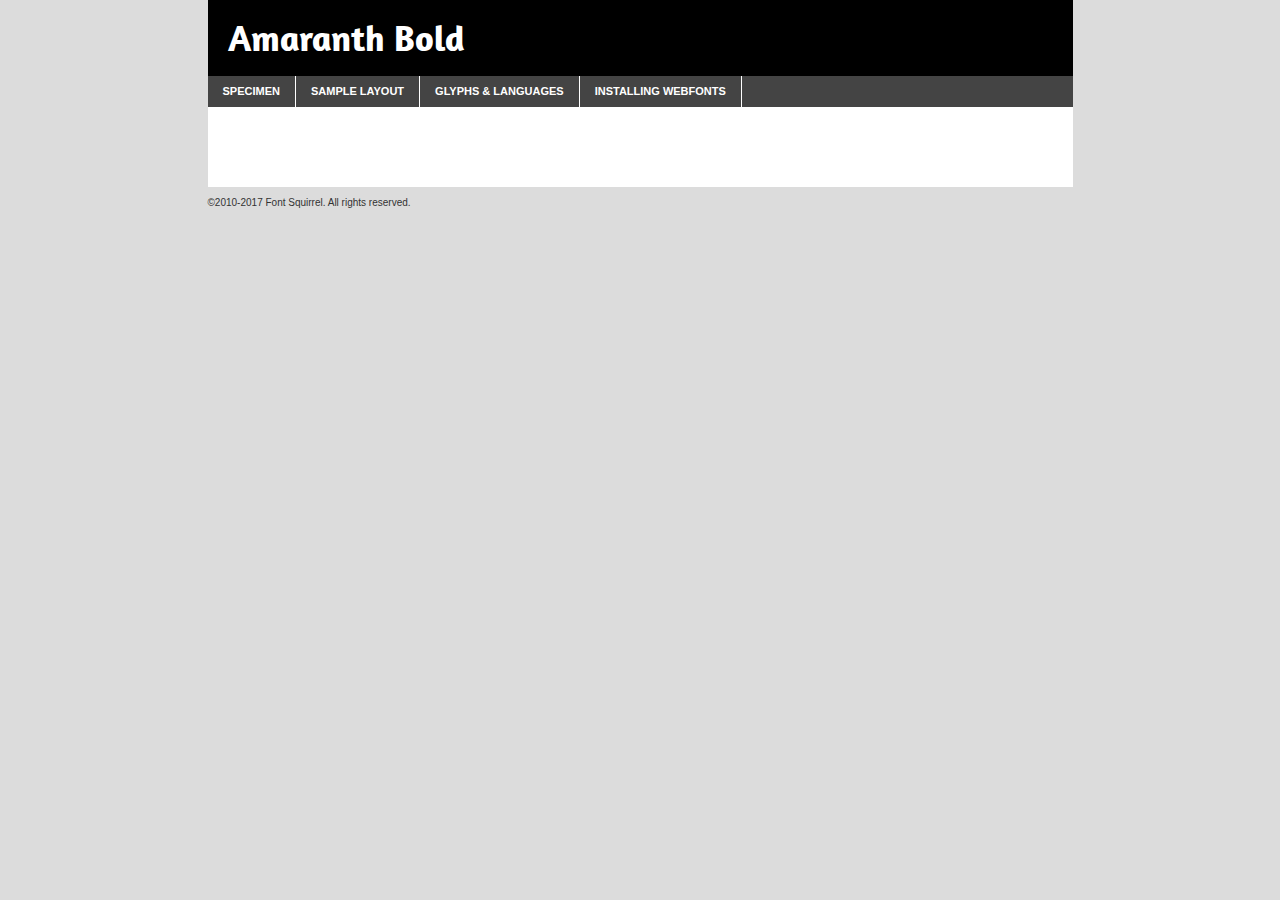
<file: webfontkit-20210123-084714/amaranth-bold-demo.html>
<!DOCTYPE html PUBLIC "-//W3C//DTD XHTML 1.0 Transitional//EN"
	"http://www.w3.org/TR/xhtml1/DTD/xhtml1-transitional.dtd">

<html xmlns="http://www.w3.org/1999/xhtml" xml:lang="en" lang="en">
<head>
	<meta http-equiv="Content-Type" content="text/html; charset=utf-8" />
	<script src="http://ajax.googleapis.com/ajax/libs/jquery/1.7.2/jquery.min.js" type="text/javascript" charset="utf-8"></script>
	<script type="text/javascript">
	(function($){$.fn.easyTabs=function(option){var param=jQuery.extend({fadeSpeed:"fast",defaultContent:1,activeClass:'active'},option);$(this).each(function(){var thisId="#"+this.id;if(param.defaultContent==''){param.defaultContent=1;}
	if(typeof param.defaultContent=="number")
	{var defaultTab=$(thisId+" .tabs li:eq("+(param.defaultContent-1)+") a").attr('href').substr(1);}else{var defaultTab=param.defaultContent;}
	$(thisId+" .tabs li a").each(function(){var tabToHide=$(this).attr('href').substr(1);$("#"+tabToHide).addClass('easytabs-tab-content');});hideAll();changeContent(defaultTab);function hideAll(){$(thisId+" .easytabs-tab-content").hide();}
	function changeContent(tabId){hideAll();$(thisId+" .tabs li").removeClass(param.activeClass);$(thisId+" .tabs li a[href=#"+tabId+"]").closest('li').addClass(param.activeClass);if(param.fadeSpeed!="none")
	{$(thisId+" #"+tabId).fadeIn(param.fadeSpeed);}else{$(thisId+" #"+tabId).show();}}
	$(thisId+" .tabs li").click(function(){var tabId=$(this).find('a').attr('href').substr(1);changeContent(tabId);return false;});});}})(jQuery);
	</script>
	<link rel="stylesheet" href="specimen_files/specimen_stylesheet.css" type="text/css" charset="utf-8" />
	<link rel="stylesheet" href="stylesheet.css" type="text/css" charset="utf-8" />

	<style type="text/css">
					body{
				font-family: 'amaranthbold';
							}
		</style>

	<title>Amaranth Bold Specimen</title>
	
	
	<script type="text/javascript" charset="utf-8">
		$(document).ready(function() {
			$('#container').easyTabs({defaultContent:1});
		});
	</script>
</head>

<body>
<div id="container">
	<div id="header">
		Amaranth Bold	</div>
	<ul class="tabs">
		<li><a href="#specimen">Specimen</a></li>
		<li><a href="#layout">Sample Layout</a></li>
				<li><a href="#glyphs">Glyphs &amp; Languages</a></li>
		<li><a href="#installing">Installing Webfonts</a></li>
		
	</ul>
	
	<div id="main_content">

		
			<div id="specimen">
		
				<div class="section">
					<div class="grid12 firstcol">
						<div class="huge">AaBb</div>
					</div>
				</div>
		
				<div class="section">
					<div class="glyph_range">A&#x200B;B&#x200b;C&#x200b;D&#x200b;E&#x200b;F&#x200b;G&#x200b;H&#x200b;I&#x200b;J&#x200b;K&#x200b;L&#x200b;M&#x200b;N&#x200b;O&#x200b;P&#x200b;Q&#x200b;R&#x200b;S&#x200b;T&#x200b;U&#x200b;V&#x200b;W&#x200b;X&#x200b;Y&#x200b;Z&#x200b;a&#x200b;b&#x200b;c&#x200b;d&#x200b;e&#x200b;f&#x200b;g&#x200b;h&#x200b;i&#x200b;j&#x200b;k&#x200b;l&#x200b;m&#x200b;n&#x200b;o&#x200b;p&#x200b;q&#x200b;r&#x200b;s&#x200b;t&#x200b;u&#x200b;v&#x200b;w&#x200b;x&#x200b;y&#x200b;z&#x200b;1&#x200b;2&#x200b;3&#x200b;4&#x200b;5&#x200b;6&#x200b;7&#x200b;8&#x200b;9&#x200b;0&#x200b;&amp;&#x200b;.&#x200b;,&#x200b;?&#x200b;!&#x200b;&#64;&#x200b;(&#x200b;)&#x200b;#&#x200b;$&#x200b;%&#x200b;*&#x200b;+&#x200b;-&#x200b;=&#x200b;:&#x200b;;</div>
				</div>
				<div class="section">
					<div class="grid12 firstcol">
						<table class="sample_table">
							<tr><td>10</td><td class="size10">abcdefghijklmnopqrstuvwxyzABCDEFGHIJKLMNOPQRSTUVWXYZ0123456789abcdefghijklmnopqrstuvwxyzABCDEFGHIJKLMNOPQRSTUVWXYZ0123456789abcdefghijklmnopqrstuvwxyzABCDEFGHIJKLMNOPQRSTUVWXYZ</td></tr>
							<tr><td>11</td><td class="size11">abcdefghijklmnopqrstuvwxyzABCDEFGHIJKLMNOPQRSTUVWXYZ0123456789abcdefghijklmnopqrstuvwxyzABCDEFGHIJKLMNOPQRSTUVWXYZ0123456789abcdefghijklmnopqrstuvwxyzABCDEFGHIJKLMNOPQRSTUVWXYZ</td></tr>
							<tr><td>12</td><td class="size12">abcdefghijklmnopqrstuvwxyzABCDEFGHIJKLMNOPQRSTUVWXYZ0123456789abcdefghijklmnopqrstuvwxyzABCDEFGHIJKLMNOPQRSTUVWXYZ0123456789abcdefghijklmnopqrstuvwxyzABCDEFGHIJKLMNOPQRSTUVWXYZ</td></tr>
							<tr><td>13</td><td class="size13">abcdefghijklmnopqrstuvwxyzABCDEFGHIJKLMNOPQRSTUVWXYZ0123456789abcdefghijklmnopqrstuvwxyzABCDEFGHIJKLMNOPQRSTUVWXYZ0123456789abcdefghijklmnopqrstuvwxyzABCDEFGHIJKLMNOPQRSTUVWXYZ</td></tr>
							<tr><td>14</td><td class="size14">abcdefghijklmnopqrstuvwxyzABCDEFGHIJKLMNOPQRSTUVWXYZ0123456789abcdefghijklmnopqrstuvwxyzABCDEFGHIJKLMNOPQRSTUVWXYZ0123456789abcdefghijklmnopqrstuvwxyzABCDEFGHIJKLMNOPQRSTUVWXYZ</td></tr>
							<tr><td>16</td><td class="size16">abcdefghijklmnopqrstuvwxyzABCDEFGHIJKLMNOPQRSTUVWXYZ0123456789abcdefghijklmnopqrstuvwxyzABCDEFGHIJKLMNOPQRSTUVWXYZ</td></tr>
							<tr><td>18</td><td class="size18">abcdefghijklmnopqrstuvwxyzABCDEFGHIJKLMNOPQRSTUVWXYZ0123456789abcdefghijklmnopqrstuvwxyzABCDEFGHIJKLMNOPQRSTUVWXYZ</td></tr>
							<tr><td>20</td><td class="size20">abcdefghijklmnopqrstuvwxyzABCDEFGHIJKLMNOPQRSTUVWXYZ0123456789abcdefghijklmnopqrstuvwxyzABCDEFGHIJKLMNOPQRSTUVWXYZ</td></tr>
							<tr><td>24</td><td class="size24">abcdefghijklmnopqrstuvwxyzABCDEFGHIJKLMNOPQRSTUVWXYZ0123456789abcdefghijklmnopqrstuvwxyzABCDEFGHIJKLMNOPQRSTUVWXYZ</td></tr>
							<tr><td>30</td><td class="size30">abcdefghijklmnopqrstuvwxyzABCDEFGHIJKLMNOPQRSTUVWXYZ0123456789abcdefghijklmnopqrstuvwxyzABCDEFGHIJKLMNOPQRSTUVWXYZ</td></tr>
							<tr><td>36</td><td class="size36">abcdefghijklmnopqrstuvwxyzABCDEFGHIJKLMNOPQRSTUVWXYZ0123456789abcdefghijklmnopqrstuvwxyzABCDEFGHIJKLMNOPQRSTUVWXYZ</td></tr>
							<tr><td>48</td><td class="size48">abcdefghijklmnopqrstuvwxyzABCDEFGHIJKLMNOPQRSTUVWXYZ0123456789abcdefghijklmnopqrstuvwxyzABCDEFGHIJKLMNOPQRSTUVWXYZ</td></tr>
							<tr><td>60</td><td class="size60">abcdefghijklmnopqrstuvwxyzABCDEFGHIJKLMNOPQRSTUVWXYZ0123456789abcdefghijklmnopqrstuvwxyzABCDEFGHIJKLMNOPQRSTUVWXYZ</td></tr>
							<tr><td>72</td><td class="size72">abcdefghijklmnopqrstuvwxyzABCDEFGHIJKLMNOPQRSTUVWXYZ0123456789abcdefghijklmnopqrstuvwxyzABCDEFGHIJKLMNOPQRSTUVWXYZ</td></tr>
							<tr><td>90</td><td class="size90">abcdefghijklmnopqrstuvwxyzABCDEFGHIJKLMNOPQRSTUVWXYZ0123456789abcdefghijklmnopqrstuvwxyzABCDEFGHIJKLMNOPQRSTUVWXYZ</td></tr>
						</table>
				
					</div>
			
				</div>
		
		
		
								<div class="section" id="bodycomparison">


										<div id="xheight">
				<div class="fontbody">&#x25FC;&#x25FC;&#x25FC;&#x25FC;&#x25FC;&#x25FC;&#x25FC;&#x25FC;&#x25FC;&#x25FC;&#x25FC;&#x25FC;&#x25FC;&#x25FC;&#x25FC;&#x25FC;&#x25FC;&#x25FC;&#x25FC;&#x25FC;&#x25FC;&#x25FC;&#x25FC;&#x25FC;&#x25FC;&#x25FC;&#x25FC;&#x25FC;&#x25FC;&#x25FC;&#x25FC;&#x25FC;&#x25FC;&#x25FC;&#x25FC;&#x25FC;&#x25FC;&#x25FC;&#x25FC;&#x25FC;&#x25FC;&#x25FC;&#x25FC;&#x25FC;&#x25FC;&#x25FC;&#x25FC;&#x25FC;&#x25FC;&#x25FC;&#x25FC;&#x25FC;&#x25FC;&#x25FC;&#x25FC;&#x25FC;&#x25FC;&#x25FC;&#x25FC;&#x25FC;&#x25FC;&#x25FC;&#x25FC;&#x25FC;&#x25FC;&#x25FC;&#x25FC;&#x25FC;&#x25FC;&#x25FC;&#x25FC;&#x25FC;&#x25FC;&#x25FC;&#x25FC;&#x25FC;&#x25FC;&#x25FC;&#x25FC;&#x25FC;&#x25FC;&#x25FC;&#x25FC;&#x25FC;&#x25FC;&#x25FC;&#x25FC;&#x25FC;&#x25FC;&#x25FC;&#x25FC;&#x25FC;&#x25FC;&#x25FC;&#x25FC;&#x25FC;&#x25FC;&#x25FC;&#x25FC;body</div><div class="arialbody">body</div><div class="verdanabody">body</div><div class="georgiabody">body</div></div>
										<div class="fontbody" style="z-index:1">
											body<span>Amaranth Bold</span>
										</div>
										<div class="arialbody" style="z-index:1">
											body<span>Arial</span>
										</div>
										<div class="verdanabody" style="z-index:1">
											body<span>Verdana</span>
										</div>
										<div class="georgiabody" style="z-index:1">
											body<span>Georgia</span>
										</div>



								</div>
		
		
				<div class="section psample psample_row1" id="">
					
					<div class="grid2 firstcol">
						<p class="size10"><span>10.</span>Aenean lacinia bibendum nulla sed consectetur. Fusce dapibus, tellus ac cursus commodo, tortor mauris condimentum nibh, ut fermentum massa justo sit amet risus. Nullam id dolor id nibh ultricies vehicula ut id elit. Cum sociis natoque penatibus et magnis dis parturient montes, nascetur ridiculus mus. Nulla vitae elit libero, a pharetra augue.</p>
			
					</div>
					<div class="grid3">
						<p class="size11"><span>11.</span>Aenean lacinia bibendum nulla sed consectetur. Fusce dapibus, tellus ac cursus commodo, tortor mauris condimentum nibh, ut fermentum massa justo sit amet risus. Nullam id dolor id nibh ultricies vehicula ut id elit. Cum sociis natoque penatibus et magnis dis parturient montes, nascetur ridiculus mus. Nulla vitae elit libero, a pharetra augue.</p>
			
					</div>
					<div class="grid3">
						<p class="size12"><span>12.</span>Aenean lacinia bibendum nulla sed consectetur. Fusce dapibus, tellus ac cursus commodo, tortor mauris condimentum nibh, ut fermentum massa justo sit amet risus. Nullam id dolor id nibh ultricies vehicula ut id elit. Cum sociis natoque penatibus et magnis dis parturient montes, nascetur ridiculus mus. Nulla vitae elit libero, a pharetra augue.</p>
			
					</div>
					<div class="grid4">
						<p class="size13"><span>13.</span>Aenean lacinia bibendum nulla sed consectetur. Fusce dapibus, tellus ac cursus commodo, tortor mauris condimentum nibh, ut fermentum massa justo sit amet risus. Nullam id dolor id nibh ultricies vehicula ut id elit. Cum sociis natoque penatibus et magnis dis parturient montes, nascetur ridiculus mus. Nulla vitae elit libero, a pharetra augue.</p>
			
					</div>
					<div class="white_blend"></div>
					
				</div>
				<div class="section psample psample_row2" id="">
					<div class="grid3 firstcol">
						<p class="size14"><span>14.</span>Aenean lacinia bibendum nulla sed consectetur. Fusce dapibus, tellus ac cursus commodo, tortor mauris condimentum nibh, ut fermentum massa justo sit amet risus. Nullam id dolor id nibh ultricies vehicula ut id elit. Cum sociis natoque penatibus et magnis dis parturient montes, nascetur ridiculus mus. Nulla vitae elit libero, a pharetra augue.</p>
			
					</div>
					<div class="grid4">
						<p class="size16"><span>16.</span>Aenean lacinia bibendum nulla sed consectetur. Fusce dapibus, tellus ac cursus commodo, tortor mauris condimentum nibh, ut fermentum massa justo sit amet risus. Nullam id dolor id nibh ultricies vehicula ut id elit. Cum sociis natoque penatibus et magnis dis parturient montes, nascetur ridiculus mus. Nulla vitae elit libero, a pharetra augue.</p>
			
					</div>
					<div class="grid5">
						<p class="size18"><span>18.</span>Aenean lacinia bibendum nulla sed consectetur. Fusce dapibus, tellus ac cursus commodo, tortor mauris condimentum nibh, ut fermentum massa justo sit amet risus. Nullam id dolor id nibh ultricies vehicula ut id elit. Cum sociis natoque penatibus et magnis dis parturient montes, nascetur ridiculus mus. Nulla vitae elit libero, a pharetra augue.</p>
			
					</div>

					<div class="white_blend"></div>

				</div>
				
				<div class="section psample psample_row3" id="">
					<div class="grid5 firstcol">
						<p class="size20"><span>20.</span>Aenean lacinia bibendum nulla sed consectetur. Fusce dapibus, tellus ac cursus commodo, tortor mauris condimentum nibh, ut fermentum massa justo sit amet risus. Nullam id dolor id nibh ultricies vehicula ut id elit. Cum sociis natoque penatibus et magnis dis parturient montes, nascetur ridiculus mus. Nulla vitae elit libero, a pharetra augue.</p>
					</div>
					<div class="grid7">
						<p class="size24"><span>24.</span>Aenean lacinia bibendum nulla sed consectetur. Fusce dapibus, tellus ac cursus commodo, tortor mauris condimentum nibh, ut fermentum massa justo sit amet risus. Nullam id dolor id nibh ultricies vehicula ut id elit. Cum sociis natoque penatibus et magnis dis parturient montes, nascetur ridiculus mus. Nulla vitae elit libero, a pharetra augue.</p>
					</div>
					
					<div class="white_blend"></div>
					
				</div>
				
				<div class="section psample psample_row4" id="">
					<div class="grid12 firstcol">
						<p class="size30"><span>30.</span>Aenean lacinia bibendum nulla sed consectetur. Fusce dapibus, tellus ac cursus commodo, tortor mauris condimentum nibh, ut fermentum massa justo sit amet risus. Nullam id dolor id nibh ultricies vehicula ut id elit. Cum sociis natoque penatibus et magnis dis parturient montes, nascetur ridiculus mus. Nulla vitae elit libero, a pharetra augue.</p>
					</div>
					<div class="white_blend"></div>
					
				</div>
				
				
				
				<div class="section psample psample_row1 fullreverse">
					<div class="grid2 firstcol">
						<p class="size10"><span>10.</span>Aenean lacinia bibendum nulla sed consectetur. Fusce dapibus, tellus ac cursus commodo, tortor mauris condimentum nibh, ut fermentum massa justo sit amet risus. Nullam id dolor id nibh ultricies vehicula ut id elit. Cum sociis natoque penatibus et magnis dis parturient montes, nascetur ridiculus mus. Nulla vitae elit libero, a pharetra augue.</p>
			
					</div>
					<div class="grid3">
						<p class="size11"><span>11.</span>Aenean lacinia bibendum nulla sed consectetur. Fusce dapibus, tellus ac cursus commodo, tortor mauris condimentum nibh, ut fermentum massa justo sit amet risus. Nullam id dolor id nibh ultricies vehicula ut id elit. Cum sociis natoque penatibus et magnis dis parturient montes, nascetur ridiculus mus. Nulla vitae elit libero, a pharetra augue.</p>
			
					</div>
					<div class="grid3">
						<p class="size12"><span>12.</span>Aenean lacinia bibendum nulla sed consectetur. Fusce dapibus, tellus ac cursus commodo, tortor mauris condimentum nibh, ut fermentum massa justo sit amet risus. Nullam id dolor id nibh ultricies vehicula ut id elit. Cum sociis natoque penatibus et magnis dis parturient montes, nascetur ridiculus mus. Nulla vitae elit libero, a pharetra augue.</p>
			
					</div>
					<div class="grid4">
						<p class="size13"><span>13.</span>Aenean lacinia bibendum nulla sed consectetur. Fusce dapibus, tellus ac cursus commodo, tortor mauris condimentum nibh, ut fermentum massa justo sit amet risus. Nullam id dolor id nibh ultricies vehicula ut id elit. Cum sociis natoque penatibus et magnis dis parturient montes, nascetur ridiculus mus. Nulla vitae elit libero, a pharetra augue.</p>
			
					</div>
					<div class="black_blend"></div>
					
				</div>
				
				<div class="section psample psample_row2 fullreverse">
					<div class="grid3 firstcol">
						<p class="size14"><span>14.</span>Aenean lacinia bibendum nulla sed consectetur. Fusce dapibus, tellus ac cursus commodo, tortor mauris condimentum nibh, ut fermentum massa justo sit amet risus. Nullam id dolor id nibh ultricies vehicula ut id elit. Cum sociis natoque penatibus et magnis dis parturient montes, nascetur ridiculus mus. Nulla vitae elit libero, a pharetra augue.</p>
			
					</div>
					<div class="grid4">
						<p class="size16"><span>16.</span>Aenean lacinia bibendum nulla sed consectetur. Fusce dapibus, tellus ac cursus commodo, tortor mauris condimentum nibh, ut fermentum massa justo sit amet risus. Nullam id dolor id nibh ultricies vehicula ut id elit. Cum sociis natoque penatibus et magnis dis parturient montes, nascetur ridiculus mus. Nulla vitae elit libero, a pharetra augue.</p>
			
					</div>
					<div class="grid5">
						<p class="size18"><span>18.</span>Aenean lacinia bibendum nulla sed consectetur. Fusce dapibus, tellus ac cursus commodo, tortor mauris condimentum nibh, ut fermentum massa justo sit amet risus. Nullam id dolor id nibh ultricies vehicula ut id elit. Cum sociis natoque penatibus et magnis dis parturient montes, nascetur ridiculus mus. Nulla vitae elit libero, a pharetra augue.</p>
			
					</div>
					<div class="black_blend"></div>

				</div>
				
				<div class="section psample fullreverse psample_row3" id="">
					<div class="grid5 firstcol">
						<p class="size20"><span>20.</span>Aenean lacinia bibendum nulla sed consectetur. Fusce dapibus, tellus ac cursus commodo, tortor mauris condimentum nibh, ut fermentum massa justo sit amet risus. Nullam id dolor id nibh ultricies vehicula ut id elit. Cum sociis natoque penatibus et magnis dis parturient montes, nascetur ridiculus mus. Nulla vitae elit libero, a pharetra augue.</p>
					</div>
					<div class="grid7">
						<p class="size24"><span>24.</span>Aenean lacinia bibendum nulla sed consectetur. Fusce dapibus, tellus ac cursus commodo, tortor mauris condimentum nibh, ut fermentum massa justo sit amet risus. Nullam id dolor id nibh ultricies vehicula ut id elit. Cum sociis natoque penatibus et magnis dis parturient montes, nascetur ridiculus mus. Nulla vitae elit libero, a pharetra augue.</p>
					</div>
					
					<div class="black_blend"></div>
					
				</div>
				
				<div class="section psample fullreverse psample_row4" id="" style="border-bottom: 20px #000 solid;">
					<div class="grid12 firstcol">
						<p class="size30"><span>30.</span>Aenean lacinia bibendum nulla sed consectetur. Fusce dapibus, tellus ac cursus commodo, tortor mauris condimentum nibh, ut fermentum massa justo sit amet risus. Nullam id dolor id nibh ultricies vehicula ut id elit. Cum sociis natoque penatibus et magnis dis parturient montes, nascetur ridiculus mus. Nulla vitae elit libero, a pharetra augue.</p>
					</div>
					<div class="black_blend"></div>
					
				</div>
				
				
				
				
			</div>
			
			<div id="layout">
				
				<div class="section">
					
					<div class="grid12 firstcol">
						<h1>Lorem Ipsum Dolor</h1>
						<h2>Etiam porta sem malesuada magna mollis euismod</h2>
						
						<p class="byline">By <a href="#link">Aenean Lacinia</a></p>
					</div>
				</div>
				<div class="section">
					<div class="grid8 firstcol">
						<p class="large">Donec sed odio dui. Morbi leo risus, porta ac consectetur ac, vestibulum at eros. Fusce dapibus, tellus ac cursus commodo, tortor mauris condimentum nibh, ut fermentum massa justo sit amet risus. </p>

						
						<h3>Pellentesque ornare sem</h3>

						<p>Maecenas sed diam eget risus varius blandit sit amet non magna. Maecenas faucibus mollis interdum. Donec ullamcorper nulla non metus auctor fringilla. Nullam id dolor id nibh ultricies vehicula ut id elit. Nullam id dolor id nibh ultricies vehicula ut id elit. </p>

						<p>Aenean eu leo quam. Pellentesque ornare sem lacinia quam venenatis vestibulum. Lorem ipsum dolor sit amet, consectetur adipiscing elit. Cum sociis natoque penatibus et magnis dis parturient montes, nascetur ridiculus mus. </p>

						<p>Nulla vitae elit libero, a pharetra augue. Praesent commodo cursus magna, vel scelerisque nisl consectetur et. Aenean lacinia bibendum nulla sed consectetur. </p>

						<p>Nullam quis risus eget urna mollis ornare vel eu leo. Nullam quis risus eget urna mollis ornare vel eu leo. Maecenas sed diam eget risus varius blandit sit amet non magna. Donec ullamcorper nulla non metus auctor fringilla. </p>

						<h3>Cras mattis consectetur</h3>

						<p>Aenean eu leo quam. Pellentesque ornare sem lacinia quam venenatis vestibulum. Aenean lacinia bibendum nulla sed consectetur. Integer posuere erat a ante venenatis dapibus posuere velit aliquet. Cras mattis consectetur purus sit amet fermentum. </p>

						<p>Nullam id dolor id nibh ultricies vehicula ut id elit. Nullam quis risus eget urna mollis ornare vel eu leo. Cras mattis consectetur purus sit amet fermentum.</p>
					</div>
					
					<div class="grid4 sidebar">
						
						<div class="box reverse">
							<p class="last">Nullam quis risus eget urna mollis ornare vel eu leo. Donec ullamcorper nulla non metus auctor fringilla. Cras mattis consectetur purus sit amet fermentum. Sed posuere consectetur est at lobortis. Lorem ipsum dolor sit amet, consectetur adipiscing elit. </p>
						</div>
						
						<p class="caption">Maecenas sed diam eget risus varius.</p>

						<p>Vestibulum id ligula porta felis euismod semper. Integer posuere erat a ante venenatis dapibus posuere velit aliquet. Vestibulum id ligula porta felis euismod semper. Sed posuere consectetur est at lobortis. Maecenas sed diam eget risus varius blandit sit amet non magna. Fusce dapibus, tellus ac cursus commodo, tortor mauris condimentum nibh, ut fermentum massa justo sit amet risus. </p>

					

						<p>Duis mollis, est non commodo luctus, nisi erat porttitor ligula, eget lacinia odio sem nec elit. Aenean lacinia bibendum nulla sed consectetur. Vivamus sagittis lacus vel augue laoreet rutrum faucibus dolor auctor. Aenean lacinia bibendum nulla sed consectetur. Nullam quis risus eget urna mollis ornare vel eu leo. </p>

						<p>Praesent commodo cursus magna, vel scelerisque nisl consectetur et. Donec ullamcorper nulla non metus auctor fringilla. Maecenas faucibus mollis interdum. Fusce dapibus, tellus ac cursus commodo, tortor mauris condimentum nibh, ut fermentum massa justo sit amet risus. </p>

					</div>
				</div>
				
			</div>


			



		<div id="glyphs">
			<div class="section">
				<div class="grid12 firstcol">
			
				<h1>Language Support</h1>
				<p>The subset of Amaranth Bold in this kit supports the following languages:<br />
			
					Albanian, Basque, Breton, Chamorro, Danish, Dutch, English, Faroese, Finnish, French, Frisian, Galician, German, Icelandic, Italian, Malagasy, Norwegian, Portuguese, Spanish, Alsatian, Aragonese, Arapaho, Arrernte, Asturian, Aymara, Bislama, Cebuano, Corsican, Fijian, French_creole, Genoese, Gilbertese, Greenlandic, Haitian_creole, Hiligaynon, Hmong, Hopi, Ibanag, Iloko_ilokano, Indonesian, Interglossa_glosa, Interlingua, Irish_gaelic, Jerriais, Lojban, Lombard, Luxembourgeois, Manx, Mohawk, Norfolk_pitcairnese, Occitan, Oromo, Pangasinan, Papiamento, Piedmontese, Potawatomi, Rhaeto-romance, Romansh, Rotokas, Sami_lule, Samoan, Sardinian, Scots_gaelic, Seychelles_creole, Shona, Sicilian, Somali, Southern_ndebele, Swahili, Swati_swazi, Tagalog_filipino_pilipino, Tetum, Tok_pisin, Uyghur_latinized, Volapuk, Walloon, Warlpiri, Xhosa, Yapese, Zulu, Latinbasic, Ubasic, Demo				</p>
				<h1>Glyph Chart</h1>
				<p>The subset of Amaranth Bold in this kit includes all the glyphs listed below. Unicode entities are included above each glyph to help you insert individual characters into your layout.</p>
				<div id="glyph_chart">
			
																				 <div><p>&amp;#13;</p>&#13;</div>
																				 <div><p>&amp;#32;</p>&#32;</div>
																				 <div><p>&amp;#33;</p>&#33;</div>
																				 <div><p>&amp;#34;</p>&#34;</div>
																				 <div><p>&amp;#35;</p>&#35;</div>
																				 <div><p>&amp;#36;</p>&#36;</div>
																				 <div><p>&amp;#37;</p>&#37;</div>
																				 <div><p>&amp;#38;</p>&#38;</div>
																				 <div><p>&amp;#39;</p>&#39;</div>
																				 <div><p>&amp;#40;</p>&#40;</div>
																				 <div><p>&amp;#41;</p>&#41;</div>
																				 <div><p>&amp;#42;</p>&#42;</div>
																				 <div><p>&amp;#43;</p>&#43;</div>
																				 <div><p>&amp;#44;</p>&#44;</div>
																				 <div><p>&amp;#45;</p>&#45;</div>
																				 <div><p>&amp;#46;</p>&#46;</div>
																				 <div><p>&amp;#47;</p>&#47;</div>
																				 <div><p>&amp;#48;</p>&#48;</div>
																				 <div><p>&amp;#49;</p>&#49;</div>
																				 <div><p>&amp;#50;</p>&#50;</div>
																				 <div><p>&amp;#51;</p>&#51;</div>
																				 <div><p>&amp;#52;</p>&#52;</div>
																				 <div><p>&amp;#53;</p>&#53;</div>
																				 <div><p>&amp;#54;</p>&#54;</div>
																				 <div><p>&amp;#55;</p>&#55;</div>
																				 <div><p>&amp;#56;</p>&#56;</div>
																				 <div><p>&amp;#57;</p>&#57;</div>
																				 <div><p>&amp;#58;</p>&#58;</div>
																				 <div><p>&amp;#59;</p>&#59;</div>
																				 <div><p>&amp;#60;</p>&#60;</div>
																				 <div><p>&amp;#61;</p>&#61;</div>
																				 <div><p>&amp;#62;</p>&#62;</div>
																				 <div><p>&amp;#63;</p>&#63;</div>
																				 <div><p>&amp;#64;</p>&#64;</div>
																				 <div><p>&amp;#65;</p>&#65;</div>
																				 <div><p>&amp;#66;</p>&#66;</div>
																				 <div><p>&amp;#67;</p>&#67;</div>
																				 <div><p>&amp;#68;</p>&#68;</div>
																				 <div><p>&amp;#69;</p>&#69;</div>
																				 <div><p>&amp;#70;</p>&#70;</div>
																				 <div><p>&amp;#71;</p>&#71;</div>
																				 <div><p>&amp;#72;</p>&#72;</div>
																				 <div><p>&amp;#73;</p>&#73;</div>
																				 <div><p>&amp;#74;</p>&#74;</div>
																				 <div><p>&amp;#75;</p>&#75;</div>
																				 <div><p>&amp;#76;</p>&#76;</div>
																				 <div><p>&amp;#77;</p>&#77;</div>
																				 <div><p>&amp;#78;</p>&#78;</div>
																				 <div><p>&amp;#79;</p>&#79;</div>
																				 <div><p>&amp;#80;</p>&#80;</div>
																				 <div><p>&amp;#81;</p>&#81;</div>
																				 <div><p>&amp;#82;</p>&#82;</div>
																				 <div><p>&amp;#83;</p>&#83;</div>
																				 <div><p>&amp;#84;</p>&#84;</div>
																				 <div><p>&amp;#85;</p>&#85;</div>
																				 <div><p>&amp;#86;</p>&#86;</div>
																				 <div><p>&amp;#87;</p>&#87;</div>
																				 <div><p>&amp;#88;</p>&#88;</div>
																				 <div><p>&amp;#89;</p>&#89;</div>
																				 <div><p>&amp;#90;</p>&#90;</div>
																				 <div><p>&amp;#91;</p>&#91;</div>
																				 <div><p>&amp;#92;</p>&#92;</div>
																				 <div><p>&amp;#93;</p>&#93;</div>
																				 <div><p>&amp;#94;</p>&#94;</div>
																				 <div><p>&amp;#95;</p>&#95;</div>
																				 <div><p>&amp;#96;</p>&#96;</div>
																				 <div><p>&amp;#97;</p>&#97;</div>
																				 <div><p>&amp;#98;</p>&#98;</div>
																				 <div><p>&amp;#99;</p>&#99;</div>
																				 <div><p>&amp;#100;</p>&#100;</div>
																				 <div><p>&amp;#101;</p>&#101;</div>
																				 <div><p>&amp;#102;</p>&#102;</div>
																				 <div><p>&amp;#103;</p>&#103;</div>
																				 <div><p>&amp;#104;</p>&#104;</div>
																				 <div><p>&amp;#105;</p>&#105;</div>
																				 <div><p>&amp;#106;</p>&#106;</div>
																				 <div><p>&amp;#107;</p>&#107;</div>
																				 <div><p>&amp;#108;</p>&#108;</div>
																				 <div><p>&amp;#109;</p>&#109;</div>
																				 <div><p>&amp;#110;</p>&#110;</div>
																				 <div><p>&amp;#111;</p>&#111;</div>
																				 <div><p>&amp;#112;</p>&#112;</div>
																				 <div><p>&amp;#113;</p>&#113;</div>
																				 <div><p>&amp;#114;</p>&#114;</div>
																				 <div><p>&amp;#115;</p>&#115;</div>
																				 <div><p>&amp;#116;</p>&#116;</div>
																				 <div><p>&amp;#117;</p>&#117;</div>
																				 <div><p>&amp;#118;</p>&#118;</div>
																				 <div><p>&amp;#119;</p>&#119;</div>
																				 <div><p>&amp;#120;</p>&#120;</div>
																				 <div><p>&amp;#121;</p>&#121;</div>
																				 <div><p>&amp;#122;</p>&#122;</div>
																				 <div><p>&amp;#123;</p>&#123;</div>
																				 <div><p>&amp;#124;</p>&#124;</div>
																				 <div><p>&amp;#125;</p>&#125;</div>
																				 <div><p>&amp;#126;</p>&#126;</div>
																				 <div><p>&amp;#160;</p>&#160;</div>
																				 <div><p>&amp;#161;</p>&#161;</div>
																				 <div><p>&amp;#162;</p>&#162;</div>
																				 <div><p>&amp;#163;</p>&#163;</div>
																				 <div><p>&amp;#164;</p>&#164;</div>
																				 <div><p>&amp;#165;</p>&#165;</div>
																				 <div><p>&amp;#166;</p>&#166;</div>
																				 <div><p>&amp;#167;</p>&#167;</div>
																				 <div><p>&amp;#168;</p>&#168;</div>
																				 <div><p>&amp;#169;</p>&#169;</div>
																				 <div><p>&amp;#170;</p>&#170;</div>
																				 <div><p>&amp;#171;</p>&#171;</div>
																				 <div><p>&amp;#172;</p>&#172;</div>
																				 <div><p>&amp;#173;</p>&#173;</div>
																				 <div><p>&amp;#174;</p>&#174;</div>
																				 <div><p>&amp;#175;</p>&#175;</div>
																				 <div><p>&amp;#176;</p>&#176;</div>
																				 <div><p>&amp;#177;</p>&#177;</div>
																				 <div><p>&amp;#178;</p>&#178;</div>
																				 <div><p>&amp;#179;</p>&#179;</div>
																				 <div><p>&amp;#180;</p>&#180;</div>
																				 <div><p>&amp;#181;</p>&#181;</div>
																				 <div><p>&amp;#182;</p>&#182;</div>
																				 <div><p>&amp;#183;</p>&#183;</div>
																				 <div><p>&amp;#184;</p>&#184;</div>
																				 <div><p>&amp;#185;</p>&#185;</div>
																				 <div><p>&amp;#186;</p>&#186;</div>
																				 <div><p>&amp;#187;</p>&#187;</div>
																				 <div><p>&amp;#188;</p>&#188;</div>
																				 <div><p>&amp;#189;</p>&#189;</div>
																				 <div><p>&amp;#190;</p>&#190;</div>
																				 <div><p>&amp;#191;</p>&#191;</div>
																				 <div><p>&amp;#192;</p>&#192;</div>
																				 <div><p>&amp;#193;</p>&#193;</div>
																				 <div><p>&amp;#194;</p>&#194;</div>
																				 <div><p>&amp;#195;</p>&#195;</div>
																				 <div><p>&amp;#196;</p>&#196;</div>
																				 <div><p>&amp;#197;</p>&#197;</div>
																				 <div><p>&amp;#198;</p>&#198;</div>
																				 <div><p>&amp;#199;</p>&#199;</div>
																				 <div><p>&amp;#200;</p>&#200;</div>
																				 <div><p>&amp;#201;</p>&#201;</div>
																				 <div><p>&amp;#202;</p>&#202;</div>
																				 <div><p>&amp;#203;</p>&#203;</div>
																				 <div><p>&amp;#204;</p>&#204;</div>
																				 <div><p>&amp;#205;</p>&#205;</div>
																				 <div><p>&amp;#206;</p>&#206;</div>
																				 <div><p>&amp;#207;</p>&#207;</div>
																				 <div><p>&amp;#208;</p>&#208;</div>
																				 <div><p>&amp;#209;</p>&#209;</div>
																				 <div><p>&amp;#210;</p>&#210;</div>
																				 <div><p>&amp;#211;</p>&#211;</div>
																				 <div><p>&amp;#212;</p>&#212;</div>
																				 <div><p>&amp;#213;</p>&#213;</div>
																				 <div><p>&amp;#214;</p>&#214;</div>
																				 <div><p>&amp;#215;</p>&#215;</div>
																				 <div><p>&amp;#216;</p>&#216;</div>
																				 <div><p>&amp;#217;</p>&#217;</div>
																				 <div><p>&amp;#218;</p>&#218;</div>
																				 <div><p>&amp;#219;</p>&#219;</div>
																				 <div><p>&amp;#220;</p>&#220;</div>
																				 <div><p>&amp;#221;</p>&#221;</div>
																				 <div><p>&amp;#222;</p>&#222;</div>
																				 <div><p>&amp;#223;</p>&#223;</div>
																				 <div><p>&amp;#224;</p>&#224;</div>
																				 <div><p>&amp;#225;</p>&#225;</div>
																				 <div><p>&amp;#226;</p>&#226;</div>
																				 <div><p>&amp;#227;</p>&#227;</div>
																				 <div><p>&amp;#228;</p>&#228;</div>
																				 <div><p>&amp;#229;</p>&#229;</div>
																				 <div><p>&amp;#230;</p>&#230;</div>
																				 <div><p>&amp;#231;</p>&#231;</div>
																				 <div><p>&amp;#232;</p>&#232;</div>
																				 <div><p>&amp;#233;</p>&#233;</div>
																				 <div><p>&amp;#234;</p>&#234;</div>
																				 <div><p>&amp;#235;</p>&#235;</div>
																				 <div><p>&amp;#236;</p>&#236;</div>
																				 <div><p>&amp;#237;</p>&#237;</div>
																				 <div><p>&amp;#238;</p>&#238;</div>
																				 <div><p>&amp;#239;</p>&#239;</div>
																				 <div><p>&amp;#240;</p>&#240;</div>
																				 <div><p>&amp;#241;</p>&#241;</div>
																				 <div><p>&amp;#242;</p>&#242;</div>
																				 <div><p>&amp;#243;</p>&#243;</div>
																				 <div><p>&amp;#244;</p>&#244;</div>
																				 <div><p>&amp;#245;</p>&#245;</div>
																				 <div><p>&amp;#246;</p>&#246;</div>
																				 <div><p>&amp;#247;</p>&#247;</div>
																				 <div><p>&amp;#248;</p>&#248;</div>
																				 <div><p>&amp;#249;</p>&#249;</div>
																				 <div><p>&amp;#250;</p>&#250;</div>
																				 <div><p>&amp;#251;</p>&#251;</div>
																				 <div><p>&amp;#252;</p>&#252;</div>
																				 <div><p>&amp;#253;</p>&#253;</div>
																				 <div><p>&amp;#254;</p>&#254;</div>
																				 <div><p>&amp;#255;</p>&#255;</div>
																				 <div><p>&amp;#338;</p>&#338;</div>
																				 <div><p>&amp;#339;</p>&#339;</div>
																				 <div><p>&amp;#376;</p>&#376;</div>
																				 <div><p>&amp;#710;</p>&#710;</div>
																				 <div><p>&amp;#732;</p>&#732;</div>
																				 <div><p>&amp;#8192;</p>&#8192;</div>
																				 <div><p>&amp;#8193;</p>&#8193;</div>
																				 <div><p>&amp;#8194;</p>&#8194;</div>
																				 <div><p>&amp;#8195;</p>&#8195;</div>
																				 <div><p>&amp;#8196;</p>&#8196;</div>
																				 <div><p>&amp;#8197;</p>&#8197;</div>
																				 <div><p>&amp;#8198;</p>&#8198;</div>
																				 <div><p>&amp;#8199;</p>&#8199;</div>
																				 <div><p>&amp;#8200;</p>&#8200;</div>
																				 <div><p>&amp;#8201;</p>&#8201;</div>
																				 <div><p>&amp;#8202;</p>&#8202;</div>
																				 <div><p>&amp;#8208;</p>&#8208;</div>
																				 <div><p>&amp;#8209;</p>&#8209;</div>
																				 <div><p>&amp;#8210;</p>&#8210;</div>
																				 <div><p>&amp;#8211;</p>&#8211;</div>
																				 <div><p>&amp;#8212;</p>&#8212;</div>
																				 <div><p>&amp;#8216;</p>&#8216;</div>
																				 <div><p>&amp;#8217;</p>&#8217;</div>
																				 <div><p>&amp;#8218;</p>&#8218;</div>
																				 <div><p>&amp;#8220;</p>&#8220;</div>
																				 <div><p>&amp;#8221;</p>&#8221;</div>
																				 <div><p>&amp;#8222;</p>&#8222;</div>
																				 <div><p>&amp;#8226;</p>&#8226;</div>
																				 <div><p>&amp;#8239;</p>&#8239;</div>
																				 <div><p>&amp;#8249;</p>&#8249;</div>
																				 <div><p>&amp;#8250;</p>&#8250;</div>
																				 <div><p>&amp;#8287;</p>&#8287;</div>
																				 <div><p>&amp;#8364;</p>&#8364;</div>
																				 <div><p>&amp;#9724;</p>&#9724;</div>
																																						</div>	
				</div>
		
		
			</div>
		</div>
		
		
		<div id="specs">
			
		</div>
	
		<div id="installing">
			<div class="section">
				<div class="grid7 firstcol">
					<h1>Installing Webfonts</h1>
					
					<p>Webfonts are supported by all major browser platforms but not all in the same way. There are currently four different font formats that must be included in order to target all browsers. This includes TTF, WOFF, EOT and SVG.</p>
					
					<h2>1. Upload your webfonts</h2>
					<p>You must upload your webfont kit to your website. They should be in or near the same directory as your CSS files.</p>
					
					<h2>2. Include the webfont stylesheet</h2>
					<p>A special CSS @font-face declaration helps the various browsers select the appropriate font it needs without causing you a bunch of headaches. Learn more about this syntax by reading the <a href="https://www.fontspring.com/blog/further-hardening-of-the-bulletproof-syntax">Fontspring blog post</a> about it. The code for it is as follows:</p>


<code>
@font-face{ 
	font-family: 'MyWebFont';
	src: url('WebFont.eot');
	src: url('WebFont.eot?#iefix') format('embedded-opentype'),
	     url('WebFont.woff') format('woff'),
	     url('WebFont.ttf') format('truetype'),
	     url('WebFont.svg#webfont') format('svg');
}
</code>

	<p>We've already gone ahead and generated the code for you. All you have to do is link to the stylesheet in your HTML, like this:</p>
	<code>&lt;link rel=&quot;stylesheet&quot; href=&quot;stylesheet.css&quot; type=&quot;text/css&quot; charset=&quot;utf-8&quot; /&gt;</code>

					<h2>3. Modify your own stylesheet</h2>
					<p>To take advantage of your new fonts, you must tell your stylesheet to use them. Look at the original @font-face declaration above and find the property called "font-family." The name linked there will be what you use to reference the font. Prepend that webfont name to the font stack in the "font-family" property, inside the selector you want to change. For example:</p>
<code>p { font-family: 'WebFont', Arial, sans-serif; }</code>

<h2>4. Test</h2>
<p>Getting webfonts to work cross-browser <em>can</em> be tricky. Use the information in the sidebar to help you if you find that fonts aren't loading in a particular browser.</p>
				</div>
				
				<div class="grid5 sidebar">
					<div class="box">
						<h2>Troubleshooting<br />Font-Face Problems</h2>
						<p>Having trouble getting your webfonts to load in your new website? Here are some tips to sort out what might be the problem.</p>

						<h3>Fonts not showing in any browser</h3>

						<p>This sounds like you need to work on the plumbing. You either did not upload the fonts to the correct directory, or you did not link the fonts properly in the CSS. If you've confirmed that all this is correct and you still have a problem, take a look at your .htaccess file and see if requests are getting intercepted.</p>

						<h3>Fonts not loading in iPhone or iPad</h3>

						<p>The most common problem here is that you are serving the fonts from an IIS server. IIS refuses to serve files that have unknown MIME types. If that is the case, you must set the MIME type for SVG to "image/svg+xml" in the server settings. Follow these instructions from Microsoft if you need help.</p>

						<h3>Fonts not loading in Firefox</h3>

						<p>The primary reason for this failure? You are still using a version Firefox older than 3.5. So upgrade already! If that isn't it, then you are very likely serving fonts from a different domain. Firefox requires that all font assets be served from the same domain. Lastly it is possible that you need to add WOFF to your list of MIME types (if you are serving via IIS.)</p>

						<h3>Fonts not loading in IE</h3>

						<p>Are you looking at Internet Explorer on an actual Windows machine or are you cheating by using a service like Adobe BrowserLab? Many of these screenshot services do not render @font-face for IE. Best to test it on a real machine.</p>

						<h3>Fonts not loading in IE9</h3>

						<p>IE9, like Firefox, requires that fonts be served from the same domain as the website. Make sure that is the case.</p>
					</div>
				</div>
			</div>
			
		</div>
	
	</div>
	<div id="footer">
		<p>&copy;2010-2017 Font Squirrel. All rights reserved.</p>
	</div>
</div>
</body>
</html>
</file>
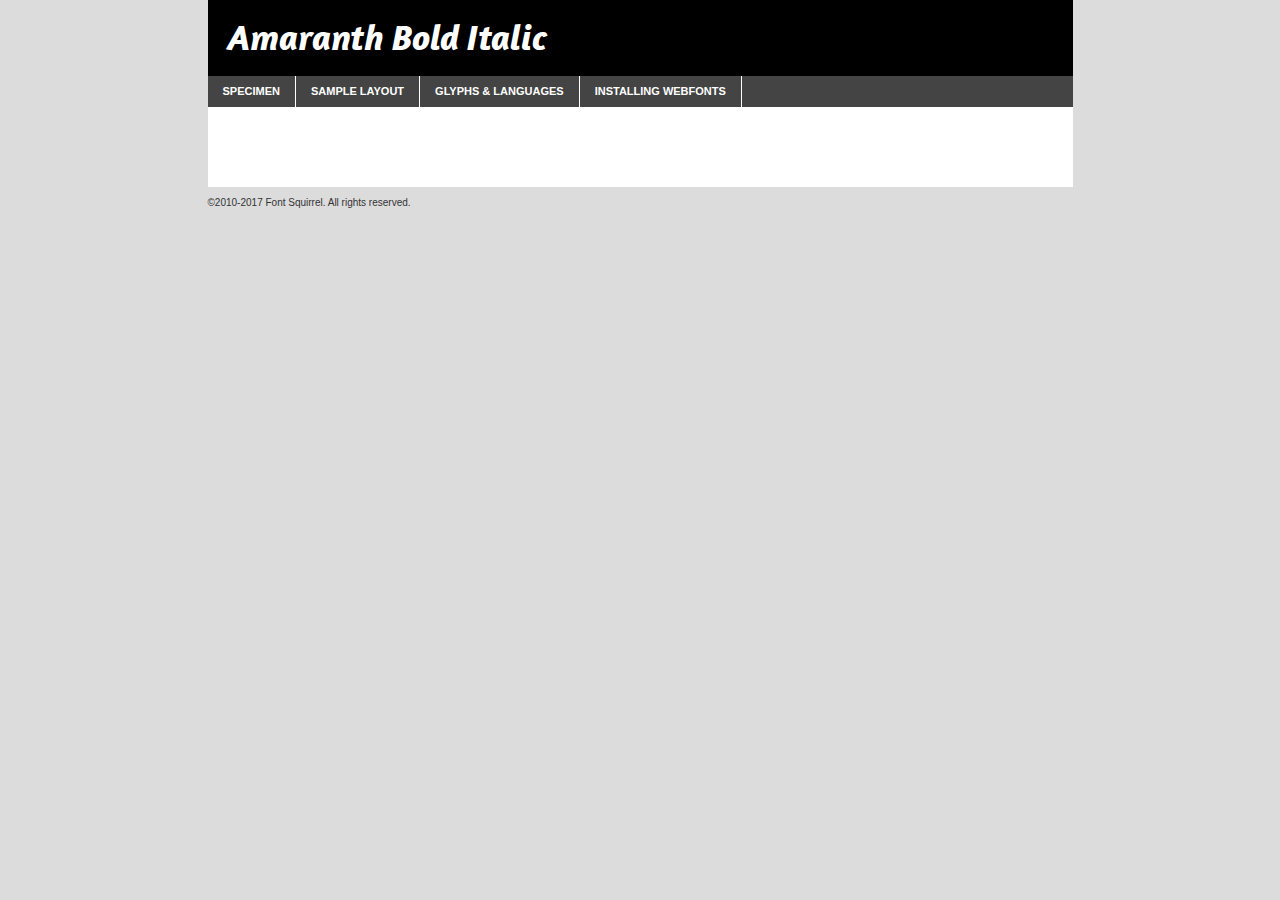
<file: webfontkit-20210123-084714/amaranth-bolditalic-demo.html>
<!DOCTYPE html PUBLIC "-//W3C//DTD XHTML 1.0 Transitional//EN"
	"http://www.w3.org/TR/xhtml1/DTD/xhtml1-transitional.dtd">

<html xmlns="http://www.w3.org/1999/xhtml" xml:lang="en" lang="en">
<head>
	<meta http-equiv="Content-Type" content="text/html; charset=utf-8" />
	<script src="http://ajax.googleapis.com/ajax/libs/jquery/1.7.2/jquery.min.js" type="text/javascript" charset="utf-8"></script>
	<script type="text/javascript">
	(function($){$.fn.easyTabs=function(option){var param=jQuery.extend({fadeSpeed:"fast",defaultContent:1,activeClass:'active'},option);$(this).each(function(){var thisId="#"+this.id;if(param.defaultContent==''){param.defaultContent=1;}
	if(typeof param.defaultContent=="number")
	{var defaultTab=$(thisId+" .tabs li:eq("+(param.defaultContent-1)+") a").attr('href').substr(1);}else{var defaultTab=param.defaultContent;}
	$(thisId+" .tabs li a").each(function(){var tabToHide=$(this).attr('href').substr(1);$("#"+tabToHide).addClass('easytabs-tab-content');});hideAll();changeContent(defaultTab);function hideAll(){$(thisId+" .easytabs-tab-content").hide();}
	function changeContent(tabId){hideAll();$(thisId+" .tabs li").removeClass(param.activeClass);$(thisId+" .tabs li a[href=#"+tabId+"]").closest('li').addClass(param.activeClass);if(param.fadeSpeed!="none")
	{$(thisId+" #"+tabId).fadeIn(param.fadeSpeed);}else{$(thisId+" #"+tabId).show();}}
	$(thisId+" .tabs li").click(function(){var tabId=$(this).find('a').attr('href').substr(1);changeContent(tabId);return false;});});}})(jQuery);
	</script>
	<link rel="stylesheet" href="specimen_files/specimen_stylesheet.css" type="text/css" charset="utf-8" />
	<link rel="stylesheet" href="stylesheet.css" type="text/css" charset="utf-8" />

	<style type="text/css">
					body{
				font-family: 'amaranthbold_italic';
							}
		</style>

	<title>Amaranth Bold Italic Specimen</title>
	
	
	<script type="text/javascript" charset="utf-8">
		$(document).ready(function() {
			$('#container').easyTabs({defaultContent:1});
		});
	</script>
</head>

<body>
<div id="container">
	<div id="header">
		Amaranth Bold Italic	</div>
	<ul class="tabs">
		<li><a href="#specimen">Specimen</a></li>
		<li><a href="#layout">Sample Layout</a></li>
				<li><a href="#glyphs">Glyphs &amp; Languages</a></li>
		<li><a href="#installing">Installing Webfonts</a></li>
		
	</ul>
	
	<div id="main_content">

		
			<div id="specimen">
		
				<div class="section">
					<div class="grid12 firstcol">
						<div class="huge">AaBb</div>
					</div>
				</div>
		
				<div class="section">
					<div class="glyph_range">A&#x200B;B&#x200b;C&#x200b;D&#x200b;E&#x200b;F&#x200b;G&#x200b;H&#x200b;I&#x200b;J&#x200b;K&#x200b;L&#x200b;M&#x200b;N&#x200b;O&#x200b;P&#x200b;Q&#x200b;R&#x200b;S&#x200b;T&#x200b;U&#x200b;V&#x200b;W&#x200b;X&#x200b;Y&#x200b;Z&#x200b;a&#x200b;b&#x200b;c&#x200b;d&#x200b;e&#x200b;f&#x200b;g&#x200b;h&#x200b;i&#x200b;j&#x200b;k&#x200b;l&#x200b;m&#x200b;n&#x200b;o&#x200b;p&#x200b;q&#x200b;r&#x200b;s&#x200b;t&#x200b;u&#x200b;v&#x200b;w&#x200b;x&#x200b;y&#x200b;z&#x200b;1&#x200b;2&#x200b;3&#x200b;4&#x200b;5&#x200b;6&#x200b;7&#x200b;8&#x200b;9&#x200b;0&#x200b;&amp;&#x200b;.&#x200b;,&#x200b;?&#x200b;!&#x200b;&#64;&#x200b;(&#x200b;)&#x200b;#&#x200b;$&#x200b;%&#x200b;*&#x200b;+&#x200b;-&#x200b;=&#x200b;:&#x200b;;</div>
				</div>
				<div class="section">
					<div class="grid12 firstcol">
						<table class="sample_table">
							<tr><td>10</td><td class="size10">abcdefghijklmnopqrstuvwxyzABCDEFGHIJKLMNOPQRSTUVWXYZ0123456789abcdefghijklmnopqrstuvwxyzABCDEFGHIJKLMNOPQRSTUVWXYZ0123456789abcdefghijklmnopqrstuvwxyzABCDEFGHIJKLMNOPQRSTUVWXYZ</td></tr>
							<tr><td>11</td><td class="size11">abcdefghijklmnopqrstuvwxyzABCDEFGHIJKLMNOPQRSTUVWXYZ0123456789abcdefghijklmnopqrstuvwxyzABCDEFGHIJKLMNOPQRSTUVWXYZ0123456789abcdefghijklmnopqrstuvwxyzABCDEFGHIJKLMNOPQRSTUVWXYZ</td></tr>
							<tr><td>12</td><td class="size12">abcdefghijklmnopqrstuvwxyzABCDEFGHIJKLMNOPQRSTUVWXYZ0123456789abcdefghijklmnopqrstuvwxyzABCDEFGHIJKLMNOPQRSTUVWXYZ0123456789abcdefghijklmnopqrstuvwxyzABCDEFGHIJKLMNOPQRSTUVWXYZ</td></tr>
							<tr><td>13</td><td class="size13">abcdefghijklmnopqrstuvwxyzABCDEFGHIJKLMNOPQRSTUVWXYZ0123456789abcdefghijklmnopqrstuvwxyzABCDEFGHIJKLMNOPQRSTUVWXYZ0123456789abcdefghijklmnopqrstuvwxyzABCDEFGHIJKLMNOPQRSTUVWXYZ</td></tr>
							<tr><td>14</td><td class="size14">abcdefghijklmnopqrstuvwxyzABCDEFGHIJKLMNOPQRSTUVWXYZ0123456789abcdefghijklmnopqrstuvwxyzABCDEFGHIJKLMNOPQRSTUVWXYZ0123456789abcdefghijklmnopqrstuvwxyzABCDEFGHIJKLMNOPQRSTUVWXYZ</td></tr>
							<tr><td>16</td><td class="size16">abcdefghijklmnopqrstuvwxyzABCDEFGHIJKLMNOPQRSTUVWXYZ0123456789abcdefghijklmnopqrstuvwxyzABCDEFGHIJKLMNOPQRSTUVWXYZ</td></tr>
							<tr><td>18</td><td class="size18">abcdefghijklmnopqrstuvwxyzABCDEFGHIJKLMNOPQRSTUVWXYZ0123456789abcdefghijklmnopqrstuvwxyzABCDEFGHIJKLMNOPQRSTUVWXYZ</td></tr>
							<tr><td>20</td><td class="size20">abcdefghijklmnopqrstuvwxyzABCDEFGHIJKLMNOPQRSTUVWXYZ0123456789abcdefghijklmnopqrstuvwxyzABCDEFGHIJKLMNOPQRSTUVWXYZ</td></tr>
							<tr><td>24</td><td class="size24">abcdefghijklmnopqrstuvwxyzABCDEFGHIJKLMNOPQRSTUVWXYZ0123456789abcdefghijklmnopqrstuvwxyzABCDEFGHIJKLMNOPQRSTUVWXYZ</td></tr>
							<tr><td>30</td><td class="size30">abcdefghijklmnopqrstuvwxyzABCDEFGHIJKLMNOPQRSTUVWXYZ0123456789abcdefghijklmnopqrstuvwxyzABCDEFGHIJKLMNOPQRSTUVWXYZ</td></tr>
							<tr><td>36</td><td class="size36">abcdefghijklmnopqrstuvwxyzABCDEFGHIJKLMNOPQRSTUVWXYZ0123456789abcdefghijklmnopqrstuvwxyzABCDEFGHIJKLMNOPQRSTUVWXYZ</td></tr>
							<tr><td>48</td><td class="size48">abcdefghijklmnopqrstuvwxyzABCDEFGHIJKLMNOPQRSTUVWXYZ0123456789abcdefghijklmnopqrstuvwxyzABCDEFGHIJKLMNOPQRSTUVWXYZ</td></tr>
							<tr><td>60</td><td class="size60">abcdefghijklmnopqrstuvwxyzABCDEFGHIJKLMNOPQRSTUVWXYZ0123456789abcdefghijklmnopqrstuvwxyzABCDEFGHIJKLMNOPQRSTUVWXYZ</td></tr>
							<tr><td>72</td><td class="size72">abcdefghijklmnopqrstuvwxyzABCDEFGHIJKLMNOPQRSTUVWXYZ0123456789abcdefghijklmnopqrstuvwxyzABCDEFGHIJKLMNOPQRSTUVWXYZ</td></tr>
							<tr><td>90</td><td class="size90">abcdefghijklmnopqrstuvwxyzABCDEFGHIJKLMNOPQRSTUVWXYZ0123456789abcdefghijklmnopqrstuvwxyzABCDEFGHIJKLMNOPQRSTUVWXYZ</td></tr>
						</table>
				
					</div>
			
				</div>
		
		
		
								<div class="section" id="bodycomparison">


										<div id="xheight">
				<div class="fontbody">&#x25FC;&#x25FC;&#x25FC;&#x25FC;&#x25FC;&#x25FC;&#x25FC;&#x25FC;&#x25FC;&#x25FC;&#x25FC;&#x25FC;&#x25FC;&#x25FC;&#x25FC;&#x25FC;&#x25FC;&#x25FC;&#x25FC;&#x25FC;&#x25FC;&#x25FC;&#x25FC;&#x25FC;&#x25FC;&#x25FC;&#x25FC;&#x25FC;&#x25FC;&#x25FC;&#x25FC;&#x25FC;&#x25FC;&#x25FC;&#x25FC;&#x25FC;&#x25FC;&#x25FC;&#x25FC;&#x25FC;&#x25FC;&#x25FC;&#x25FC;&#x25FC;&#x25FC;&#x25FC;&#x25FC;&#x25FC;&#x25FC;&#x25FC;&#x25FC;&#x25FC;&#x25FC;&#x25FC;&#x25FC;&#x25FC;&#x25FC;&#x25FC;&#x25FC;&#x25FC;&#x25FC;&#x25FC;&#x25FC;&#x25FC;&#x25FC;&#x25FC;&#x25FC;&#x25FC;&#x25FC;&#x25FC;&#x25FC;&#x25FC;&#x25FC;&#x25FC;&#x25FC;&#x25FC;&#x25FC;&#x25FC;&#x25FC;&#x25FC;&#x25FC;&#x25FC;&#x25FC;&#x25FC;&#x25FC;&#x25FC;&#x25FC;&#x25FC;&#x25FC;&#x25FC;&#x25FC;&#x25FC;&#x25FC;&#x25FC;&#x25FC;&#x25FC;&#x25FC;&#x25FC;&#x25FC;body</div><div class="arialbody">body</div><div class="verdanabody">body</div><div class="georgiabody">body</div></div>
										<div class="fontbody" style="z-index:1">
											body<span>Amaranth Bold Italic</span>
										</div>
										<div class="arialbody" style="z-index:1">
											body<span>Arial</span>
										</div>
										<div class="verdanabody" style="z-index:1">
											body<span>Verdana</span>
										</div>
										<div class="georgiabody" style="z-index:1">
											body<span>Georgia</span>
										</div>



								</div>
		
		
				<div class="section psample psample_row1" id="">
					
					<div class="grid2 firstcol">
						<p class="size10"><span>10.</span>Aenean lacinia bibendum nulla sed consectetur. Fusce dapibus, tellus ac cursus commodo, tortor mauris condimentum nibh, ut fermentum massa justo sit amet risus. Nullam id dolor id nibh ultricies vehicula ut id elit. Cum sociis natoque penatibus et magnis dis parturient montes, nascetur ridiculus mus. Nulla vitae elit libero, a pharetra augue.</p>
			
					</div>
					<div class="grid3">
						<p class="size11"><span>11.</span>Aenean lacinia bibendum nulla sed consectetur. Fusce dapibus, tellus ac cursus commodo, tortor mauris condimentum nibh, ut fermentum massa justo sit amet risus. Nullam id dolor id nibh ultricies vehicula ut id elit. Cum sociis natoque penatibus et magnis dis parturient montes, nascetur ridiculus mus. Nulla vitae elit libero, a pharetra augue.</p>
			
					</div>
					<div class="grid3">
						<p class="size12"><span>12.</span>Aenean lacinia bibendum nulla sed consectetur. Fusce dapibus, tellus ac cursus commodo, tortor mauris condimentum nibh, ut fermentum massa justo sit amet risus. Nullam id dolor id nibh ultricies vehicula ut id elit. Cum sociis natoque penatibus et magnis dis parturient montes, nascetur ridiculus mus. Nulla vitae elit libero, a pharetra augue.</p>
			
					</div>
					<div class="grid4">
						<p class="size13"><span>13.</span>Aenean lacinia bibendum nulla sed consectetur. Fusce dapibus, tellus ac cursus commodo, tortor mauris condimentum nibh, ut fermentum massa justo sit amet risus. Nullam id dolor id nibh ultricies vehicula ut id elit. Cum sociis natoque penatibus et magnis dis parturient montes, nascetur ridiculus mus. Nulla vitae elit libero, a pharetra augue.</p>
			
					</div>
					<div class="white_blend"></div>
					
				</div>
				<div class="section psample psample_row2" id="">
					<div class="grid3 firstcol">
						<p class="size14"><span>14.</span>Aenean lacinia bibendum nulla sed consectetur. Fusce dapibus, tellus ac cursus commodo, tortor mauris condimentum nibh, ut fermentum massa justo sit amet risus. Nullam id dolor id nibh ultricies vehicula ut id elit. Cum sociis natoque penatibus et magnis dis parturient montes, nascetur ridiculus mus. Nulla vitae elit libero, a pharetra augue.</p>
			
					</div>
					<div class="grid4">
						<p class="size16"><span>16.</span>Aenean lacinia bibendum nulla sed consectetur. Fusce dapibus, tellus ac cursus commodo, tortor mauris condimentum nibh, ut fermentum massa justo sit amet risus. Nullam id dolor id nibh ultricies vehicula ut id elit. Cum sociis natoque penatibus et magnis dis parturient montes, nascetur ridiculus mus. Nulla vitae elit libero, a pharetra augue.</p>
			
					</div>
					<div class="grid5">
						<p class="size18"><span>18.</span>Aenean lacinia bibendum nulla sed consectetur. Fusce dapibus, tellus ac cursus commodo, tortor mauris condimentum nibh, ut fermentum massa justo sit amet risus. Nullam id dolor id nibh ultricies vehicula ut id elit. Cum sociis natoque penatibus et magnis dis parturient montes, nascetur ridiculus mus. Nulla vitae elit libero, a pharetra augue.</p>
			
					</div>

					<div class="white_blend"></div>

				</div>
				
				<div class="section psample psample_row3" id="">
					<div class="grid5 firstcol">
						<p class="size20"><span>20.</span>Aenean lacinia bibendum nulla sed consectetur. Fusce dapibus, tellus ac cursus commodo, tortor mauris condimentum nibh, ut fermentum massa justo sit amet risus. Nullam id dolor id nibh ultricies vehicula ut id elit. Cum sociis natoque penatibus et magnis dis parturient montes, nascetur ridiculus mus. Nulla vitae elit libero, a pharetra augue.</p>
					</div>
					<div class="grid7">
						<p class="size24"><span>24.</span>Aenean lacinia bibendum nulla sed consectetur. Fusce dapibus, tellus ac cursus commodo, tortor mauris condimentum nibh, ut fermentum massa justo sit amet risus. Nullam id dolor id nibh ultricies vehicula ut id elit. Cum sociis natoque penatibus et magnis dis parturient montes, nascetur ridiculus mus. Nulla vitae elit libero, a pharetra augue.</p>
					</div>
					
					<div class="white_blend"></div>
					
				</div>
				
				<div class="section psample psample_row4" id="">
					<div class="grid12 firstcol">
						<p class="size30"><span>30.</span>Aenean lacinia bibendum nulla sed consectetur. Fusce dapibus, tellus ac cursus commodo, tortor mauris condimentum nibh, ut fermentum massa justo sit amet risus. Nullam id dolor id nibh ultricies vehicula ut id elit. Cum sociis natoque penatibus et magnis dis parturient montes, nascetur ridiculus mus. Nulla vitae elit libero, a pharetra augue.</p>
					</div>
					<div class="white_blend"></div>
					
				</div>
				
				
				
				<div class="section psample psample_row1 fullreverse">
					<div class="grid2 firstcol">
						<p class="size10"><span>10.</span>Aenean lacinia bibendum nulla sed consectetur. Fusce dapibus, tellus ac cursus commodo, tortor mauris condimentum nibh, ut fermentum massa justo sit amet risus. Nullam id dolor id nibh ultricies vehicula ut id elit. Cum sociis natoque penatibus et magnis dis parturient montes, nascetur ridiculus mus. Nulla vitae elit libero, a pharetra augue.</p>
			
					</div>
					<div class="grid3">
						<p class="size11"><span>11.</span>Aenean lacinia bibendum nulla sed consectetur. Fusce dapibus, tellus ac cursus commodo, tortor mauris condimentum nibh, ut fermentum massa justo sit amet risus. Nullam id dolor id nibh ultricies vehicula ut id elit. Cum sociis natoque penatibus et magnis dis parturient montes, nascetur ridiculus mus. Nulla vitae elit libero, a pharetra augue.</p>
			
					</div>
					<div class="grid3">
						<p class="size12"><span>12.</span>Aenean lacinia bibendum nulla sed consectetur. Fusce dapibus, tellus ac cursus commodo, tortor mauris condimentum nibh, ut fermentum massa justo sit amet risus. Nullam id dolor id nibh ultricies vehicula ut id elit. Cum sociis natoque penatibus et magnis dis parturient montes, nascetur ridiculus mus. Nulla vitae elit libero, a pharetra augue.</p>
			
					</div>
					<div class="grid4">
						<p class="size13"><span>13.</span>Aenean lacinia bibendum nulla sed consectetur. Fusce dapibus, tellus ac cursus commodo, tortor mauris condimentum nibh, ut fermentum massa justo sit amet risus. Nullam id dolor id nibh ultricies vehicula ut id elit. Cum sociis natoque penatibus et magnis dis parturient montes, nascetur ridiculus mus. Nulla vitae elit libero, a pharetra augue.</p>
			
					</div>
					<div class="black_blend"></div>
					
				</div>
				
				<div class="section psample psample_row2 fullreverse">
					<div class="grid3 firstcol">
						<p class="size14"><span>14.</span>Aenean lacinia bibendum nulla sed consectetur. Fusce dapibus, tellus ac cursus commodo, tortor mauris condimentum nibh, ut fermentum massa justo sit amet risus. Nullam id dolor id nibh ultricies vehicula ut id elit. Cum sociis natoque penatibus et magnis dis parturient montes, nascetur ridiculus mus. Nulla vitae elit libero, a pharetra augue.</p>
			
					</div>
					<div class="grid4">
						<p class="size16"><span>16.</span>Aenean lacinia bibendum nulla sed consectetur. Fusce dapibus, tellus ac cursus commodo, tortor mauris condimentum nibh, ut fermentum massa justo sit amet risus. Nullam id dolor id nibh ultricies vehicula ut id elit. Cum sociis natoque penatibus et magnis dis parturient montes, nascetur ridiculus mus. Nulla vitae elit libero, a pharetra augue.</p>
			
					</div>
					<div class="grid5">
						<p class="size18"><span>18.</span>Aenean lacinia bibendum nulla sed consectetur. Fusce dapibus, tellus ac cursus commodo, tortor mauris condimentum nibh, ut fermentum massa justo sit amet risus. Nullam id dolor id nibh ultricies vehicula ut id elit. Cum sociis natoque penatibus et magnis dis parturient montes, nascetur ridiculus mus. Nulla vitae elit libero, a pharetra augue.</p>
			
					</div>
					<div class="black_blend"></div>

				</div>
				
				<div class="section psample fullreverse psample_row3" id="">
					<div class="grid5 firstcol">
						<p class="size20"><span>20.</span>Aenean lacinia bibendum nulla sed consectetur. Fusce dapibus, tellus ac cursus commodo, tortor mauris condimentum nibh, ut fermentum massa justo sit amet risus. Nullam id dolor id nibh ultricies vehicula ut id elit. Cum sociis natoque penatibus et magnis dis parturient montes, nascetur ridiculus mus. Nulla vitae elit libero, a pharetra augue.</p>
					</div>
					<div class="grid7">
						<p class="size24"><span>24.</span>Aenean lacinia bibendum nulla sed consectetur. Fusce dapibus, tellus ac cursus commodo, tortor mauris condimentum nibh, ut fermentum massa justo sit amet risus. Nullam id dolor id nibh ultricies vehicula ut id elit. Cum sociis natoque penatibus et magnis dis parturient montes, nascetur ridiculus mus. Nulla vitae elit libero, a pharetra augue.</p>
					</div>
					
					<div class="black_blend"></div>
					
				</div>
				
				<div class="section psample fullreverse psample_row4" id="" style="border-bottom: 20px #000 solid;">
					<div class="grid12 firstcol">
						<p class="size30"><span>30.</span>Aenean lacinia bibendum nulla sed consectetur. Fusce dapibus, tellus ac cursus commodo, tortor mauris condimentum nibh, ut fermentum massa justo sit amet risus. Nullam id dolor id nibh ultricies vehicula ut id elit. Cum sociis natoque penatibus et magnis dis parturient montes, nascetur ridiculus mus. Nulla vitae elit libero, a pharetra augue.</p>
					</div>
					<div class="black_blend"></div>
					
				</div>
				
				
				
				
			</div>
			
			<div id="layout">
				
				<div class="section">
					
					<div class="grid12 firstcol">
						<h1>Lorem Ipsum Dolor</h1>
						<h2>Etiam porta sem malesuada magna mollis euismod</h2>
						
						<p class="byline">By <a href="#link">Aenean Lacinia</a></p>
					</div>
				</div>
				<div class="section">
					<div class="grid8 firstcol">
						<p class="large">Donec sed odio dui. Morbi leo risus, porta ac consectetur ac, vestibulum at eros. Fusce dapibus, tellus ac cursus commodo, tortor mauris condimentum nibh, ut fermentum massa justo sit amet risus. </p>

						
						<h3>Pellentesque ornare sem</h3>

						<p>Maecenas sed diam eget risus varius blandit sit amet non magna. Maecenas faucibus mollis interdum. Donec ullamcorper nulla non metus auctor fringilla. Nullam id dolor id nibh ultricies vehicula ut id elit. Nullam id dolor id nibh ultricies vehicula ut id elit. </p>

						<p>Aenean eu leo quam. Pellentesque ornare sem lacinia quam venenatis vestibulum. Lorem ipsum dolor sit amet, consectetur adipiscing elit. Cum sociis natoque penatibus et magnis dis parturient montes, nascetur ridiculus mus. </p>

						<p>Nulla vitae elit libero, a pharetra augue. Praesent commodo cursus magna, vel scelerisque nisl consectetur et. Aenean lacinia bibendum nulla sed consectetur. </p>

						<p>Nullam quis risus eget urna mollis ornare vel eu leo. Nullam quis risus eget urna mollis ornare vel eu leo. Maecenas sed diam eget risus varius blandit sit amet non magna. Donec ullamcorper nulla non metus auctor fringilla. </p>

						<h3>Cras mattis consectetur</h3>

						<p>Aenean eu leo quam. Pellentesque ornare sem lacinia quam venenatis vestibulum. Aenean lacinia bibendum nulla sed consectetur. Integer posuere erat a ante venenatis dapibus posuere velit aliquet. Cras mattis consectetur purus sit amet fermentum. </p>

						<p>Nullam id dolor id nibh ultricies vehicula ut id elit. Nullam quis risus eget urna mollis ornare vel eu leo. Cras mattis consectetur purus sit amet fermentum.</p>
					</div>
					
					<div class="grid4 sidebar">
						
						<div class="box reverse">
							<p class="last">Nullam quis risus eget urna mollis ornare vel eu leo. Donec ullamcorper nulla non metus auctor fringilla. Cras mattis consectetur purus sit amet fermentum. Sed posuere consectetur est at lobortis. Lorem ipsum dolor sit amet, consectetur adipiscing elit. </p>
						</div>
						
						<p class="caption">Maecenas sed diam eget risus varius.</p>

						<p>Vestibulum id ligula porta felis euismod semper. Integer posuere erat a ante venenatis dapibus posuere velit aliquet. Vestibulum id ligula porta felis euismod semper. Sed posuere consectetur est at lobortis. Maecenas sed diam eget risus varius blandit sit amet non magna. Fusce dapibus, tellus ac cursus commodo, tortor mauris condimentum nibh, ut fermentum massa justo sit amet risus. </p>

					

						<p>Duis mollis, est non commodo luctus, nisi erat porttitor ligula, eget lacinia odio sem nec elit. Aenean lacinia bibendum nulla sed consectetur. Vivamus sagittis lacus vel augue laoreet rutrum faucibus dolor auctor. Aenean lacinia bibendum nulla sed consectetur. Nullam quis risus eget urna mollis ornare vel eu leo. </p>

						<p>Praesent commodo cursus magna, vel scelerisque nisl consectetur et. Donec ullamcorper nulla non metus auctor fringilla. Maecenas faucibus mollis interdum. Fusce dapibus, tellus ac cursus commodo, tortor mauris condimentum nibh, ut fermentum massa justo sit amet risus. </p>

					</div>
				</div>
				
			</div>


			



		<div id="glyphs">
			<div class="section">
				<div class="grid12 firstcol">
			
				<h1>Language Support</h1>
				<p>The subset of Amaranth Bold Italic in this kit supports the following languages:<br />
			
					Albanian, Basque, Breton, Chamorro, Danish, Dutch, English, Faroese, Finnish, French, Frisian, Galician, German, Icelandic, Italian, Malagasy, Norwegian, Portuguese, Spanish, Alsatian, Aragonese, Arapaho, Arrernte, Asturian, Aymara, Bislama, Cebuano, Corsican, Fijian, French_creole, Genoese, Gilbertese, Greenlandic, Haitian_creole, Hiligaynon, Hmong, Hopi, Ibanag, Iloko_ilokano, Indonesian, Interglossa_glosa, Interlingua, Irish_gaelic, Jerriais, Lojban, Lombard, Luxembourgeois, Manx, Mohawk, Norfolk_pitcairnese, Occitan, Oromo, Pangasinan, Papiamento, Piedmontese, Potawatomi, Rhaeto-romance, Romansh, Rotokas, Sami_lule, Samoan, Sardinian, Scots_gaelic, Seychelles_creole, Shona, Sicilian, Somali, Southern_ndebele, Swahili, Swati_swazi, Tagalog_filipino_pilipino, Tetum, Tok_pisin, Uyghur_latinized, Volapuk, Walloon, Warlpiri, Xhosa, Yapese, Zulu, Latinbasic, Ubasic, Demo				</p>
				<h1>Glyph Chart</h1>
				<p>The subset of Amaranth Bold Italic in this kit includes all the glyphs listed below. Unicode entities are included above each glyph to help you insert individual characters into your layout.</p>
				<div id="glyph_chart">
			
																				 <div><p>&amp;#13;</p>&#13;</div>
																				 <div><p>&amp;#32;</p>&#32;</div>
																				 <div><p>&amp;#33;</p>&#33;</div>
																				 <div><p>&amp;#34;</p>&#34;</div>
																				 <div><p>&amp;#35;</p>&#35;</div>
																				 <div><p>&amp;#36;</p>&#36;</div>
																				 <div><p>&amp;#37;</p>&#37;</div>
																				 <div><p>&amp;#38;</p>&#38;</div>
																				 <div><p>&amp;#39;</p>&#39;</div>
																				 <div><p>&amp;#40;</p>&#40;</div>
																				 <div><p>&amp;#41;</p>&#41;</div>
																				 <div><p>&amp;#42;</p>&#42;</div>
																				 <div><p>&amp;#43;</p>&#43;</div>
																				 <div><p>&amp;#44;</p>&#44;</div>
																				 <div><p>&amp;#45;</p>&#45;</div>
																				 <div><p>&amp;#46;</p>&#46;</div>
																				 <div><p>&amp;#47;</p>&#47;</div>
																				 <div><p>&amp;#48;</p>&#48;</div>
																				 <div><p>&amp;#49;</p>&#49;</div>
																				 <div><p>&amp;#50;</p>&#50;</div>
																				 <div><p>&amp;#51;</p>&#51;</div>
																				 <div><p>&amp;#52;</p>&#52;</div>
																				 <div><p>&amp;#53;</p>&#53;</div>
																				 <div><p>&amp;#54;</p>&#54;</div>
																				 <div><p>&amp;#55;</p>&#55;</div>
																				 <div><p>&amp;#56;</p>&#56;</div>
																				 <div><p>&amp;#57;</p>&#57;</div>
																				 <div><p>&amp;#58;</p>&#58;</div>
																				 <div><p>&amp;#59;</p>&#59;</div>
																				 <div><p>&amp;#60;</p>&#60;</div>
																				 <div><p>&amp;#61;</p>&#61;</div>
																				 <div><p>&amp;#62;</p>&#62;</div>
																				 <div><p>&amp;#63;</p>&#63;</div>
																				 <div><p>&amp;#64;</p>&#64;</div>
																				 <div><p>&amp;#65;</p>&#65;</div>
																				 <div><p>&amp;#66;</p>&#66;</div>
																				 <div><p>&amp;#67;</p>&#67;</div>
																				 <div><p>&amp;#68;</p>&#68;</div>
																				 <div><p>&amp;#69;</p>&#69;</div>
																				 <div><p>&amp;#70;</p>&#70;</div>
																				 <div><p>&amp;#71;</p>&#71;</div>
																				 <div><p>&amp;#72;</p>&#72;</div>
																				 <div><p>&amp;#73;</p>&#73;</div>
																				 <div><p>&amp;#74;</p>&#74;</div>
																				 <div><p>&amp;#75;</p>&#75;</div>
																				 <div><p>&amp;#76;</p>&#76;</div>
																				 <div><p>&amp;#77;</p>&#77;</div>
																				 <div><p>&amp;#78;</p>&#78;</div>
																				 <div><p>&amp;#79;</p>&#79;</div>
																				 <div><p>&amp;#80;</p>&#80;</div>
																				 <div><p>&amp;#81;</p>&#81;</div>
																				 <div><p>&amp;#82;</p>&#82;</div>
																				 <div><p>&amp;#83;</p>&#83;</div>
																				 <div><p>&amp;#84;</p>&#84;</div>
																				 <div><p>&amp;#85;</p>&#85;</div>
																				 <div><p>&amp;#86;</p>&#86;</div>
																				 <div><p>&amp;#87;</p>&#87;</div>
																				 <div><p>&amp;#88;</p>&#88;</div>
																				 <div><p>&amp;#89;</p>&#89;</div>
																				 <div><p>&amp;#90;</p>&#90;</div>
																				 <div><p>&amp;#91;</p>&#91;</div>
																				 <div><p>&amp;#92;</p>&#92;</div>
																				 <div><p>&amp;#93;</p>&#93;</div>
																				 <div><p>&amp;#94;</p>&#94;</div>
																				 <div><p>&amp;#95;</p>&#95;</div>
																				 <div><p>&amp;#96;</p>&#96;</div>
																				 <div><p>&amp;#97;</p>&#97;</div>
																				 <div><p>&amp;#98;</p>&#98;</div>
																				 <div><p>&amp;#99;</p>&#99;</div>
																				 <div><p>&amp;#100;</p>&#100;</div>
																				 <div><p>&amp;#101;</p>&#101;</div>
																				 <div><p>&amp;#102;</p>&#102;</div>
																				 <div><p>&amp;#103;</p>&#103;</div>
																				 <div><p>&amp;#104;</p>&#104;</div>
																				 <div><p>&amp;#105;</p>&#105;</div>
																				 <div><p>&amp;#106;</p>&#106;</div>
																				 <div><p>&amp;#107;</p>&#107;</div>
																				 <div><p>&amp;#108;</p>&#108;</div>
																				 <div><p>&amp;#109;</p>&#109;</div>
																				 <div><p>&amp;#110;</p>&#110;</div>
																				 <div><p>&amp;#111;</p>&#111;</div>
																				 <div><p>&amp;#112;</p>&#112;</div>
																				 <div><p>&amp;#113;</p>&#113;</div>
																				 <div><p>&amp;#114;</p>&#114;</div>
																				 <div><p>&amp;#115;</p>&#115;</div>
																				 <div><p>&amp;#116;</p>&#116;</div>
																				 <div><p>&amp;#117;</p>&#117;</div>
																				 <div><p>&amp;#118;</p>&#118;</div>
																				 <div><p>&amp;#119;</p>&#119;</div>
																				 <div><p>&amp;#120;</p>&#120;</div>
																				 <div><p>&amp;#121;</p>&#121;</div>
																				 <div><p>&amp;#122;</p>&#122;</div>
																				 <div><p>&amp;#123;</p>&#123;</div>
																				 <div><p>&amp;#124;</p>&#124;</div>
																				 <div><p>&amp;#125;</p>&#125;</div>
																				 <div><p>&amp;#126;</p>&#126;</div>
																				 <div><p>&amp;#160;</p>&#160;</div>
																				 <div><p>&amp;#161;</p>&#161;</div>
																				 <div><p>&amp;#162;</p>&#162;</div>
																				 <div><p>&amp;#163;</p>&#163;</div>
																				 <div><p>&amp;#164;</p>&#164;</div>
																				 <div><p>&amp;#165;</p>&#165;</div>
																				 <div><p>&amp;#166;</p>&#166;</div>
																				 <div><p>&amp;#167;</p>&#167;</div>
																				 <div><p>&amp;#168;</p>&#168;</div>
																				 <div><p>&amp;#169;</p>&#169;</div>
																				 <div><p>&amp;#170;</p>&#170;</div>
																				 <div><p>&amp;#171;</p>&#171;</div>
																				 <div><p>&amp;#172;</p>&#172;</div>
																				 <div><p>&amp;#173;</p>&#173;</div>
																				 <div><p>&amp;#174;</p>&#174;</div>
																				 <div><p>&amp;#175;</p>&#175;</div>
																				 <div><p>&amp;#176;</p>&#176;</div>
																				 <div><p>&amp;#177;</p>&#177;</div>
																				 <div><p>&amp;#178;</p>&#178;</div>
																				 <div><p>&amp;#179;</p>&#179;</div>
																				 <div><p>&amp;#180;</p>&#180;</div>
																				 <div><p>&amp;#181;</p>&#181;</div>
																				 <div><p>&amp;#182;</p>&#182;</div>
																				 <div><p>&amp;#183;</p>&#183;</div>
																				 <div><p>&amp;#184;</p>&#184;</div>
																				 <div><p>&amp;#185;</p>&#185;</div>
																				 <div><p>&amp;#186;</p>&#186;</div>
																				 <div><p>&amp;#187;</p>&#187;</div>
																				 <div><p>&amp;#188;</p>&#188;</div>
																				 <div><p>&amp;#189;</p>&#189;</div>
																				 <div><p>&amp;#190;</p>&#190;</div>
																				 <div><p>&amp;#191;</p>&#191;</div>
																				 <div><p>&amp;#192;</p>&#192;</div>
																				 <div><p>&amp;#193;</p>&#193;</div>
																				 <div><p>&amp;#194;</p>&#194;</div>
																				 <div><p>&amp;#195;</p>&#195;</div>
																				 <div><p>&amp;#196;</p>&#196;</div>
																				 <div><p>&amp;#197;</p>&#197;</div>
																				 <div><p>&amp;#198;</p>&#198;</div>
																				 <div><p>&amp;#199;</p>&#199;</div>
																				 <div><p>&amp;#200;</p>&#200;</div>
																				 <div><p>&amp;#201;</p>&#201;</div>
																				 <div><p>&amp;#202;</p>&#202;</div>
																				 <div><p>&amp;#203;</p>&#203;</div>
																				 <div><p>&amp;#204;</p>&#204;</div>
																				 <div><p>&amp;#205;</p>&#205;</div>
																				 <div><p>&amp;#206;</p>&#206;</div>
																				 <div><p>&amp;#207;</p>&#207;</div>
																				 <div><p>&amp;#208;</p>&#208;</div>
																				 <div><p>&amp;#209;</p>&#209;</div>
																				 <div><p>&amp;#210;</p>&#210;</div>
																				 <div><p>&amp;#211;</p>&#211;</div>
																				 <div><p>&amp;#212;</p>&#212;</div>
																				 <div><p>&amp;#213;</p>&#213;</div>
																				 <div><p>&amp;#214;</p>&#214;</div>
																				 <div><p>&amp;#215;</p>&#215;</div>
																				 <div><p>&amp;#216;</p>&#216;</div>
																				 <div><p>&amp;#217;</p>&#217;</div>
																				 <div><p>&amp;#218;</p>&#218;</div>
																				 <div><p>&amp;#219;</p>&#219;</div>
																				 <div><p>&amp;#220;</p>&#220;</div>
																				 <div><p>&amp;#221;</p>&#221;</div>
																				 <div><p>&amp;#222;</p>&#222;</div>
																				 <div><p>&amp;#223;</p>&#223;</div>
																				 <div><p>&amp;#224;</p>&#224;</div>
																				 <div><p>&amp;#225;</p>&#225;</div>
																				 <div><p>&amp;#226;</p>&#226;</div>
																				 <div><p>&amp;#227;</p>&#227;</div>
																				 <div><p>&amp;#228;</p>&#228;</div>
																				 <div><p>&amp;#229;</p>&#229;</div>
																				 <div><p>&amp;#230;</p>&#230;</div>
																				 <div><p>&amp;#231;</p>&#231;</div>
																				 <div><p>&amp;#232;</p>&#232;</div>
																				 <div><p>&amp;#233;</p>&#233;</div>
																				 <div><p>&amp;#234;</p>&#234;</div>
																				 <div><p>&amp;#235;</p>&#235;</div>
																				 <div><p>&amp;#236;</p>&#236;</div>
																				 <div><p>&amp;#237;</p>&#237;</div>
																				 <div><p>&amp;#238;</p>&#238;</div>
																				 <div><p>&amp;#239;</p>&#239;</div>
																				 <div><p>&amp;#240;</p>&#240;</div>
																				 <div><p>&amp;#241;</p>&#241;</div>
																				 <div><p>&amp;#242;</p>&#242;</div>
																				 <div><p>&amp;#243;</p>&#243;</div>
																				 <div><p>&amp;#244;</p>&#244;</div>
																				 <div><p>&amp;#245;</p>&#245;</div>
																				 <div><p>&amp;#246;</p>&#246;</div>
																				 <div><p>&amp;#247;</p>&#247;</div>
																				 <div><p>&amp;#248;</p>&#248;</div>
																				 <div><p>&amp;#249;</p>&#249;</div>
																				 <div><p>&amp;#250;</p>&#250;</div>
																				 <div><p>&amp;#251;</p>&#251;</div>
																				 <div><p>&amp;#252;</p>&#252;</div>
																				 <div><p>&amp;#253;</p>&#253;</div>
																				 <div><p>&amp;#254;</p>&#254;</div>
																				 <div><p>&amp;#255;</p>&#255;</div>
																				 <div><p>&amp;#338;</p>&#338;</div>
																				 <div><p>&amp;#339;</p>&#339;</div>
																				 <div><p>&amp;#376;</p>&#376;</div>
																				 <div><p>&amp;#710;</p>&#710;</div>
																				 <div><p>&amp;#732;</p>&#732;</div>
																				 <div><p>&amp;#8192;</p>&#8192;</div>
																				 <div><p>&amp;#8193;</p>&#8193;</div>
																				 <div><p>&amp;#8194;</p>&#8194;</div>
																				 <div><p>&amp;#8195;</p>&#8195;</div>
																				 <div><p>&amp;#8196;</p>&#8196;</div>
																				 <div><p>&amp;#8197;</p>&#8197;</div>
																				 <div><p>&amp;#8198;</p>&#8198;</div>
																				 <div><p>&amp;#8199;</p>&#8199;</div>
																				 <div><p>&amp;#8200;</p>&#8200;</div>
																				 <div><p>&amp;#8201;</p>&#8201;</div>
																				 <div><p>&amp;#8202;</p>&#8202;</div>
																				 <div><p>&amp;#8208;</p>&#8208;</div>
																				 <div><p>&amp;#8209;</p>&#8209;</div>
																				 <div><p>&amp;#8210;</p>&#8210;</div>
																				 <div><p>&amp;#8211;</p>&#8211;</div>
																				 <div><p>&amp;#8212;</p>&#8212;</div>
																				 <div><p>&amp;#8216;</p>&#8216;</div>
																				 <div><p>&amp;#8217;</p>&#8217;</div>
																				 <div><p>&amp;#8218;</p>&#8218;</div>
																				 <div><p>&amp;#8220;</p>&#8220;</div>
																				 <div><p>&amp;#8221;</p>&#8221;</div>
																				 <div><p>&amp;#8222;</p>&#8222;</div>
																				 <div><p>&amp;#8226;</p>&#8226;</div>
																				 <div><p>&amp;#8239;</p>&#8239;</div>
																				 <div><p>&amp;#8249;</p>&#8249;</div>
																				 <div><p>&amp;#8250;</p>&#8250;</div>
																				 <div><p>&amp;#8287;</p>&#8287;</div>
																				 <div><p>&amp;#8364;</p>&#8364;</div>
																				 <div><p>&amp;#9724;</p>&#9724;</div>
																																						</div>	
				</div>
		
		
			</div>
		</div>
		
		
		<div id="specs">
			
		</div>
	
		<div id="installing">
			<div class="section">
				<div class="grid7 firstcol">
					<h1>Installing Webfonts</h1>
					
					<p>Webfonts are supported by all major browser platforms but not all in the same way. There are currently four different font formats that must be included in order to target all browsers. This includes TTF, WOFF, EOT and SVG.</p>
					
					<h2>1. Upload your webfonts</h2>
					<p>You must upload your webfont kit to your website. They should be in or near the same directory as your CSS files.</p>
					
					<h2>2. Include the webfont stylesheet</h2>
					<p>A special CSS @font-face declaration helps the various browsers select the appropriate font it needs without causing you a bunch of headaches. Learn more about this syntax by reading the <a href="https://www.fontspring.com/blog/further-hardening-of-the-bulletproof-syntax">Fontspring blog post</a> about it. The code for it is as follows:</p>


<code>
@font-face{ 
	font-family: 'MyWebFont';
	src: url('WebFont.eot');
	src: url('WebFont.eot?#iefix') format('embedded-opentype'),
	     url('WebFont.woff') format('woff'),
	     url('WebFont.ttf') format('truetype'),
	     url('WebFont.svg#webfont') format('svg');
}
</code>

	<p>We've already gone ahead and generated the code for you. All you have to do is link to the stylesheet in your HTML, like this:</p>
	<code>&lt;link rel=&quot;stylesheet&quot; href=&quot;stylesheet.css&quot; type=&quot;text/css&quot; charset=&quot;utf-8&quot; /&gt;</code>

					<h2>3. Modify your own stylesheet</h2>
					<p>To take advantage of your new fonts, you must tell your stylesheet to use them. Look at the original @font-face declaration above and find the property called "font-family." The name linked there will be what you use to reference the font. Prepend that webfont name to the font stack in the "font-family" property, inside the selector you want to change. For example:</p>
<code>p { font-family: 'WebFont', Arial, sans-serif; }</code>

<h2>4. Test</h2>
<p>Getting webfonts to work cross-browser <em>can</em> be tricky. Use the information in the sidebar to help you if you find that fonts aren't loading in a particular browser.</p>
				</div>
				
				<div class="grid5 sidebar">
					<div class="box">
						<h2>Troubleshooting<br />Font-Face Problems</h2>
						<p>Having trouble getting your webfonts to load in your new website? Here are some tips to sort out what might be the problem.</p>

						<h3>Fonts not showing in any browser</h3>

						<p>This sounds like you need to work on the plumbing. You either did not upload the fonts to the correct directory, or you did not link the fonts properly in the CSS. If you've confirmed that all this is correct and you still have a problem, take a look at your .htaccess file and see if requests are getting intercepted.</p>

						<h3>Fonts not loading in iPhone or iPad</h3>

						<p>The most common problem here is that you are serving the fonts from an IIS server. IIS refuses to serve files that have unknown MIME types. If that is the case, you must set the MIME type for SVG to "image/svg+xml" in the server settings. Follow these instructions from Microsoft if you need help.</p>

						<h3>Fonts not loading in Firefox</h3>

						<p>The primary reason for this failure? You are still using a version Firefox older than 3.5. So upgrade already! If that isn't it, then you are very likely serving fonts from a different domain. Firefox requires that all font assets be served from the same domain. Lastly it is possible that you need to add WOFF to your list of MIME types (if you are serving via IIS.)</p>

						<h3>Fonts not loading in IE</h3>

						<p>Are you looking at Internet Explorer on an actual Windows machine or are you cheating by using a service like Adobe BrowserLab? Many of these screenshot services do not render @font-face for IE. Best to test it on a real machine.</p>

						<h3>Fonts not loading in IE9</h3>

						<p>IE9, like Firefox, requires that fonts be served from the same domain as the website. Make sure that is the case.</p>
					</div>
				</div>
			</div>
			
		</div>
	
	</div>
	<div id="footer">
		<p>&copy;2010-2017 Font Squirrel. All rights reserved.</p>
	</div>
</div>
</body>
</html>
</file>
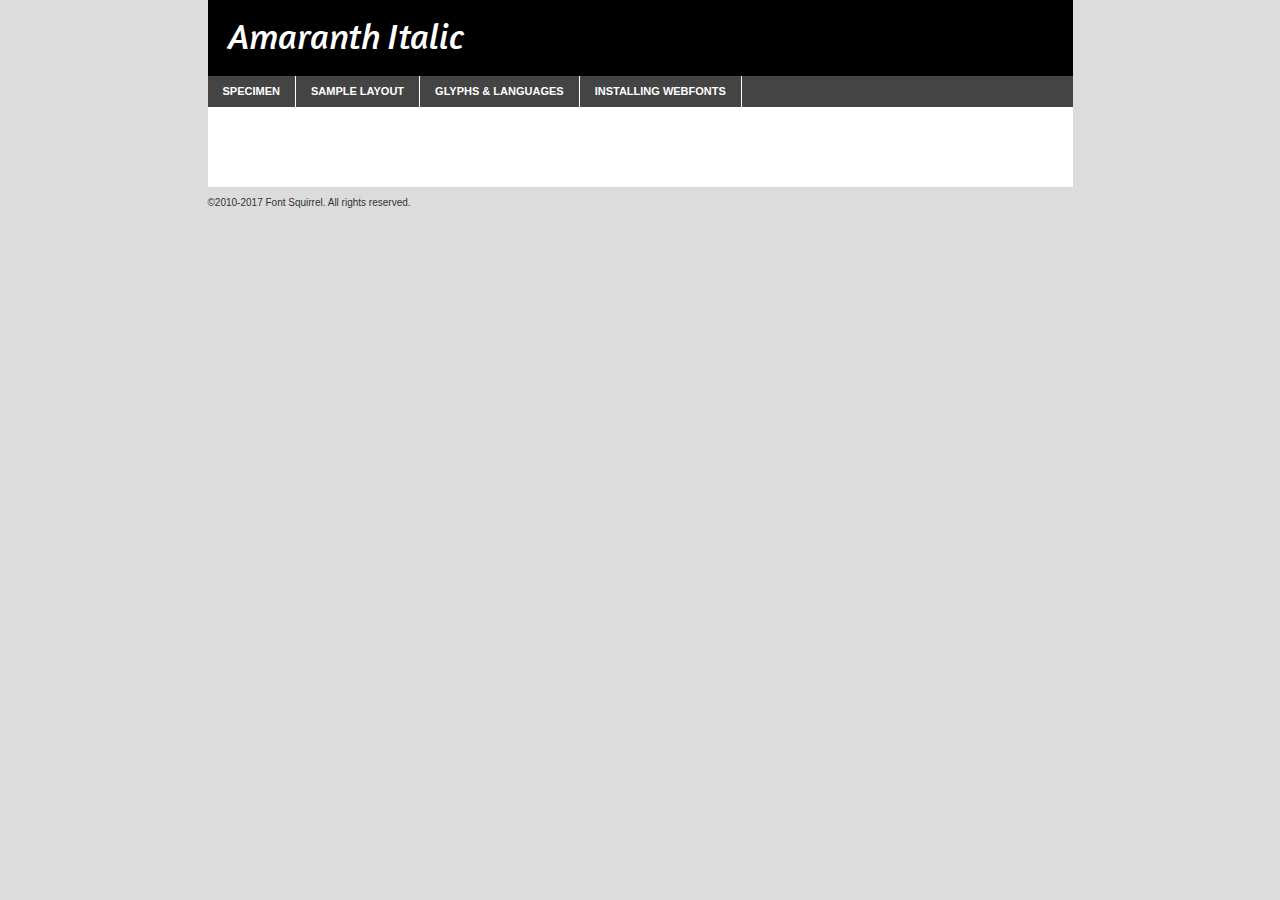
<file: webfontkit-20210123-084714/amaranth-italic-demo.html>
<!DOCTYPE html PUBLIC "-//W3C//DTD XHTML 1.0 Transitional//EN"
	"http://www.w3.org/TR/xhtml1/DTD/xhtml1-transitional.dtd">

<html xmlns="http://www.w3.org/1999/xhtml" xml:lang="en" lang="en">
<head>
	<meta http-equiv="Content-Type" content="text/html; charset=utf-8" />
	<script src="http://ajax.googleapis.com/ajax/libs/jquery/1.7.2/jquery.min.js" type="text/javascript" charset="utf-8"></script>
	<script type="text/javascript">
	(function($){$.fn.easyTabs=function(option){var param=jQuery.extend({fadeSpeed:"fast",defaultContent:1,activeClass:'active'},option);$(this).each(function(){var thisId="#"+this.id;if(param.defaultContent==''){param.defaultContent=1;}
	if(typeof param.defaultContent=="number")
	{var defaultTab=$(thisId+" .tabs li:eq("+(param.defaultContent-1)+") a").attr('href').substr(1);}else{var defaultTab=param.defaultContent;}
	$(thisId+" .tabs li a").each(function(){var tabToHide=$(this).attr('href').substr(1);$("#"+tabToHide).addClass('easytabs-tab-content');});hideAll();changeContent(defaultTab);function hideAll(){$(thisId+" .easytabs-tab-content").hide();}
	function changeContent(tabId){hideAll();$(thisId+" .tabs li").removeClass(param.activeClass);$(thisId+" .tabs li a[href=#"+tabId+"]").closest('li').addClass(param.activeClass);if(param.fadeSpeed!="none")
	{$(thisId+" #"+tabId).fadeIn(param.fadeSpeed);}else{$(thisId+" #"+tabId).show();}}
	$(thisId+" .tabs li").click(function(){var tabId=$(this).find('a').attr('href').substr(1);changeContent(tabId);return false;});});}})(jQuery);
	</script>
	<link rel="stylesheet" href="specimen_files/specimen_stylesheet.css" type="text/css" charset="utf-8" />
	<link rel="stylesheet" href="stylesheet.css" type="text/css" charset="utf-8" />

	<style type="text/css">
					body{
				font-family: 'amaranthitalic';
							}
		</style>

	<title>Amaranth Italic Specimen</title>
	
	
	<script type="text/javascript" charset="utf-8">
		$(document).ready(function() {
			$('#container').easyTabs({defaultContent:1});
		});
	</script>
</head>

<body>
<div id="container">
	<div id="header">
		Amaranth Italic	</div>
	<ul class="tabs">
		<li><a href="#specimen">Specimen</a></li>
		<li><a href="#layout">Sample Layout</a></li>
				<li><a href="#glyphs">Glyphs &amp; Languages</a></li>
		<li><a href="#installing">Installing Webfonts</a></li>
		
	</ul>
	
	<div id="main_content">

		
			<div id="specimen">
		
				<div class="section">
					<div class="grid12 firstcol">
						<div class="huge">AaBb</div>
					</div>
				</div>
		
				<div class="section">
					<div class="glyph_range">A&#x200B;B&#x200b;C&#x200b;D&#x200b;E&#x200b;F&#x200b;G&#x200b;H&#x200b;I&#x200b;J&#x200b;K&#x200b;L&#x200b;M&#x200b;N&#x200b;O&#x200b;P&#x200b;Q&#x200b;R&#x200b;S&#x200b;T&#x200b;U&#x200b;V&#x200b;W&#x200b;X&#x200b;Y&#x200b;Z&#x200b;a&#x200b;b&#x200b;c&#x200b;d&#x200b;e&#x200b;f&#x200b;g&#x200b;h&#x200b;i&#x200b;j&#x200b;k&#x200b;l&#x200b;m&#x200b;n&#x200b;o&#x200b;p&#x200b;q&#x200b;r&#x200b;s&#x200b;t&#x200b;u&#x200b;v&#x200b;w&#x200b;x&#x200b;y&#x200b;z&#x200b;1&#x200b;2&#x200b;3&#x200b;4&#x200b;5&#x200b;6&#x200b;7&#x200b;8&#x200b;9&#x200b;0&#x200b;&amp;&#x200b;.&#x200b;,&#x200b;?&#x200b;!&#x200b;&#64;&#x200b;(&#x200b;)&#x200b;#&#x200b;$&#x200b;%&#x200b;*&#x200b;+&#x200b;-&#x200b;=&#x200b;:&#x200b;;</div>
				</div>
				<div class="section">
					<div class="grid12 firstcol">
						<table class="sample_table">
							<tr><td>10</td><td class="size10">abcdefghijklmnopqrstuvwxyzABCDEFGHIJKLMNOPQRSTUVWXYZ0123456789abcdefghijklmnopqrstuvwxyzABCDEFGHIJKLMNOPQRSTUVWXYZ0123456789abcdefghijklmnopqrstuvwxyzABCDEFGHIJKLMNOPQRSTUVWXYZ</td></tr>
							<tr><td>11</td><td class="size11">abcdefghijklmnopqrstuvwxyzABCDEFGHIJKLMNOPQRSTUVWXYZ0123456789abcdefghijklmnopqrstuvwxyzABCDEFGHIJKLMNOPQRSTUVWXYZ0123456789abcdefghijklmnopqrstuvwxyzABCDEFGHIJKLMNOPQRSTUVWXYZ</td></tr>
							<tr><td>12</td><td class="size12">abcdefghijklmnopqrstuvwxyzABCDEFGHIJKLMNOPQRSTUVWXYZ0123456789abcdefghijklmnopqrstuvwxyzABCDEFGHIJKLMNOPQRSTUVWXYZ0123456789abcdefghijklmnopqrstuvwxyzABCDEFGHIJKLMNOPQRSTUVWXYZ</td></tr>
							<tr><td>13</td><td class="size13">abcdefghijklmnopqrstuvwxyzABCDEFGHIJKLMNOPQRSTUVWXYZ0123456789abcdefghijklmnopqrstuvwxyzABCDEFGHIJKLMNOPQRSTUVWXYZ0123456789abcdefghijklmnopqrstuvwxyzABCDEFGHIJKLMNOPQRSTUVWXYZ</td></tr>
							<tr><td>14</td><td class="size14">abcdefghijklmnopqrstuvwxyzABCDEFGHIJKLMNOPQRSTUVWXYZ0123456789abcdefghijklmnopqrstuvwxyzABCDEFGHIJKLMNOPQRSTUVWXYZ0123456789abcdefghijklmnopqrstuvwxyzABCDEFGHIJKLMNOPQRSTUVWXYZ</td></tr>
							<tr><td>16</td><td class="size16">abcdefghijklmnopqrstuvwxyzABCDEFGHIJKLMNOPQRSTUVWXYZ0123456789abcdefghijklmnopqrstuvwxyzABCDEFGHIJKLMNOPQRSTUVWXYZ</td></tr>
							<tr><td>18</td><td class="size18">abcdefghijklmnopqrstuvwxyzABCDEFGHIJKLMNOPQRSTUVWXYZ0123456789abcdefghijklmnopqrstuvwxyzABCDEFGHIJKLMNOPQRSTUVWXYZ</td></tr>
							<tr><td>20</td><td class="size20">abcdefghijklmnopqrstuvwxyzABCDEFGHIJKLMNOPQRSTUVWXYZ0123456789abcdefghijklmnopqrstuvwxyzABCDEFGHIJKLMNOPQRSTUVWXYZ</td></tr>
							<tr><td>24</td><td class="size24">abcdefghijklmnopqrstuvwxyzABCDEFGHIJKLMNOPQRSTUVWXYZ0123456789abcdefghijklmnopqrstuvwxyzABCDEFGHIJKLMNOPQRSTUVWXYZ</td></tr>
							<tr><td>30</td><td class="size30">abcdefghijklmnopqrstuvwxyzABCDEFGHIJKLMNOPQRSTUVWXYZ0123456789abcdefghijklmnopqrstuvwxyzABCDEFGHIJKLMNOPQRSTUVWXYZ</td></tr>
							<tr><td>36</td><td class="size36">abcdefghijklmnopqrstuvwxyzABCDEFGHIJKLMNOPQRSTUVWXYZ0123456789abcdefghijklmnopqrstuvwxyzABCDEFGHIJKLMNOPQRSTUVWXYZ</td></tr>
							<tr><td>48</td><td class="size48">abcdefghijklmnopqrstuvwxyzABCDEFGHIJKLMNOPQRSTUVWXYZ0123456789abcdefghijklmnopqrstuvwxyzABCDEFGHIJKLMNOPQRSTUVWXYZ</td></tr>
							<tr><td>60</td><td class="size60">abcdefghijklmnopqrstuvwxyzABCDEFGHIJKLMNOPQRSTUVWXYZ0123456789abcdefghijklmnopqrstuvwxyzABCDEFGHIJKLMNOPQRSTUVWXYZ</td></tr>
							<tr><td>72</td><td class="size72">abcdefghijklmnopqrstuvwxyzABCDEFGHIJKLMNOPQRSTUVWXYZ0123456789abcdefghijklmnopqrstuvwxyzABCDEFGHIJKLMNOPQRSTUVWXYZ</td></tr>
							<tr><td>90</td><td class="size90">abcdefghijklmnopqrstuvwxyzABCDEFGHIJKLMNOPQRSTUVWXYZ0123456789abcdefghijklmnopqrstuvwxyzABCDEFGHIJKLMNOPQRSTUVWXYZ</td></tr>
						</table>
				
					</div>
			
				</div>
		
		
		
								<div class="section" id="bodycomparison">


										<div id="xheight">
				<div class="fontbody">&#x25FC;&#x25FC;&#x25FC;&#x25FC;&#x25FC;&#x25FC;&#x25FC;&#x25FC;&#x25FC;&#x25FC;&#x25FC;&#x25FC;&#x25FC;&#x25FC;&#x25FC;&#x25FC;&#x25FC;&#x25FC;&#x25FC;&#x25FC;&#x25FC;&#x25FC;&#x25FC;&#x25FC;&#x25FC;&#x25FC;&#x25FC;&#x25FC;&#x25FC;&#x25FC;&#x25FC;&#x25FC;&#x25FC;&#x25FC;&#x25FC;&#x25FC;&#x25FC;&#x25FC;&#x25FC;&#x25FC;&#x25FC;&#x25FC;&#x25FC;&#x25FC;&#x25FC;&#x25FC;&#x25FC;&#x25FC;&#x25FC;&#x25FC;&#x25FC;&#x25FC;&#x25FC;&#x25FC;&#x25FC;&#x25FC;&#x25FC;&#x25FC;&#x25FC;&#x25FC;&#x25FC;&#x25FC;&#x25FC;&#x25FC;&#x25FC;&#x25FC;&#x25FC;&#x25FC;&#x25FC;&#x25FC;&#x25FC;&#x25FC;&#x25FC;&#x25FC;&#x25FC;&#x25FC;&#x25FC;&#x25FC;&#x25FC;&#x25FC;&#x25FC;&#x25FC;&#x25FC;&#x25FC;&#x25FC;&#x25FC;&#x25FC;&#x25FC;&#x25FC;&#x25FC;&#x25FC;&#x25FC;&#x25FC;&#x25FC;&#x25FC;&#x25FC;&#x25FC;&#x25FC;&#x25FC;body</div><div class="arialbody">body</div><div class="verdanabody">body</div><div class="georgiabody">body</div></div>
										<div class="fontbody" style="z-index:1">
											body<span>Amaranth Italic</span>
										</div>
										<div class="arialbody" style="z-index:1">
											body<span>Arial</span>
										</div>
										<div class="verdanabody" style="z-index:1">
											body<span>Verdana</span>
										</div>
										<div class="georgiabody" style="z-index:1">
											body<span>Georgia</span>
										</div>



								</div>
		
		
				<div class="section psample psample_row1" id="">
					
					<div class="grid2 firstcol">
						<p class="size10"><span>10.</span>Aenean lacinia bibendum nulla sed consectetur. Fusce dapibus, tellus ac cursus commodo, tortor mauris condimentum nibh, ut fermentum massa justo sit amet risus. Nullam id dolor id nibh ultricies vehicula ut id elit. Cum sociis natoque penatibus et magnis dis parturient montes, nascetur ridiculus mus. Nulla vitae elit libero, a pharetra augue.</p>
			
					</div>
					<div class="grid3">
						<p class="size11"><span>11.</span>Aenean lacinia bibendum nulla sed consectetur. Fusce dapibus, tellus ac cursus commodo, tortor mauris condimentum nibh, ut fermentum massa justo sit amet risus. Nullam id dolor id nibh ultricies vehicula ut id elit. Cum sociis natoque penatibus et magnis dis parturient montes, nascetur ridiculus mus. Nulla vitae elit libero, a pharetra augue.</p>
			
					</div>
					<div class="grid3">
						<p class="size12"><span>12.</span>Aenean lacinia bibendum nulla sed consectetur. Fusce dapibus, tellus ac cursus commodo, tortor mauris condimentum nibh, ut fermentum massa justo sit amet risus. Nullam id dolor id nibh ultricies vehicula ut id elit. Cum sociis natoque penatibus et magnis dis parturient montes, nascetur ridiculus mus. Nulla vitae elit libero, a pharetra augue.</p>
			
					</div>
					<div class="grid4">
						<p class="size13"><span>13.</span>Aenean lacinia bibendum nulla sed consectetur. Fusce dapibus, tellus ac cursus commodo, tortor mauris condimentum nibh, ut fermentum massa justo sit amet risus. Nullam id dolor id nibh ultricies vehicula ut id elit. Cum sociis natoque penatibus et magnis dis parturient montes, nascetur ridiculus mus. Nulla vitae elit libero, a pharetra augue.</p>
			
					</div>
					<div class="white_blend"></div>
					
				</div>
				<div class="section psample psample_row2" id="">
					<div class="grid3 firstcol">
						<p class="size14"><span>14.</span>Aenean lacinia bibendum nulla sed consectetur. Fusce dapibus, tellus ac cursus commodo, tortor mauris condimentum nibh, ut fermentum massa justo sit amet risus. Nullam id dolor id nibh ultricies vehicula ut id elit. Cum sociis natoque penatibus et magnis dis parturient montes, nascetur ridiculus mus. Nulla vitae elit libero, a pharetra augue.</p>
			
					</div>
					<div class="grid4">
						<p class="size16"><span>16.</span>Aenean lacinia bibendum nulla sed consectetur. Fusce dapibus, tellus ac cursus commodo, tortor mauris condimentum nibh, ut fermentum massa justo sit amet risus. Nullam id dolor id nibh ultricies vehicula ut id elit. Cum sociis natoque penatibus et magnis dis parturient montes, nascetur ridiculus mus. Nulla vitae elit libero, a pharetra augue.</p>
			
					</div>
					<div class="grid5">
						<p class="size18"><span>18.</span>Aenean lacinia bibendum nulla sed consectetur. Fusce dapibus, tellus ac cursus commodo, tortor mauris condimentum nibh, ut fermentum massa justo sit amet risus. Nullam id dolor id nibh ultricies vehicula ut id elit. Cum sociis natoque penatibus et magnis dis parturient montes, nascetur ridiculus mus. Nulla vitae elit libero, a pharetra augue.</p>
			
					</div>

					<div class="white_blend"></div>

				</div>
				
				<div class="section psample psample_row3" id="">
					<div class="grid5 firstcol">
						<p class="size20"><span>20.</span>Aenean lacinia bibendum nulla sed consectetur. Fusce dapibus, tellus ac cursus commodo, tortor mauris condimentum nibh, ut fermentum massa justo sit amet risus. Nullam id dolor id nibh ultricies vehicula ut id elit. Cum sociis natoque penatibus et magnis dis parturient montes, nascetur ridiculus mus. Nulla vitae elit libero, a pharetra augue.</p>
					</div>
					<div class="grid7">
						<p class="size24"><span>24.</span>Aenean lacinia bibendum nulla sed consectetur. Fusce dapibus, tellus ac cursus commodo, tortor mauris condimentum nibh, ut fermentum massa justo sit amet risus. Nullam id dolor id nibh ultricies vehicula ut id elit. Cum sociis natoque penatibus et magnis dis parturient montes, nascetur ridiculus mus. Nulla vitae elit libero, a pharetra augue.</p>
					</div>
					
					<div class="white_blend"></div>
					
				</div>
				
				<div class="section psample psample_row4" id="">
					<div class="grid12 firstcol">
						<p class="size30"><span>30.</span>Aenean lacinia bibendum nulla sed consectetur. Fusce dapibus, tellus ac cursus commodo, tortor mauris condimentum nibh, ut fermentum massa justo sit amet risus. Nullam id dolor id nibh ultricies vehicula ut id elit. Cum sociis natoque penatibus et magnis dis parturient montes, nascetur ridiculus mus. Nulla vitae elit libero, a pharetra augue.</p>
					</div>
					<div class="white_blend"></div>
					
				</div>
				
				
				
				<div class="section psample psample_row1 fullreverse">
					<div class="grid2 firstcol">
						<p class="size10"><span>10.</span>Aenean lacinia bibendum nulla sed consectetur. Fusce dapibus, tellus ac cursus commodo, tortor mauris condimentum nibh, ut fermentum massa justo sit amet risus. Nullam id dolor id nibh ultricies vehicula ut id elit. Cum sociis natoque penatibus et magnis dis parturient montes, nascetur ridiculus mus. Nulla vitae elit libero, a pharetra augue.</p>
			
					</div>
					<div class="grid3">
						<p class="size11"><span>11.</span>Aenean lacinia bibendum nulla sed consectetur. Fusce dapibus, tellus ac cursus commodo, tortor mauris condimentum nibh, ut fermentum massa justo sit amet risus. Nullam id dolor id nibh ultricies vehicula ut id elit. Cum sociis natoque penatibus et magnis dis parturient montes, nascetur ridiculus mus. Nulla vitae elit libero, a pharetra augue.</p>
			
					</div>
					<div class="grid3">
						<p class="size12"><span>12.</span>Aenean lacinia bibendum nulla sed consectetur. Fusce dapibus, tellus ac cursus commodo, tortor mauris condimentum nibh, ut fermentum massa justo sit amet risus. Nullam id dolor id nibh ultricies vehicula ut id elit. Cum sociis natoque penatibus et magnis dis parturient montes, nascetur ridiculus mus. Nulla vitae elit libero, a pharetra augue.</p>
			
					</div>
					<div class="grid4">
						<p class="size13"><span>13.</span>Aenean lacinia bibendum nulla sed consectetur. Fusce dapibus, tellus ac cursus commodo, tortor mauris condimentum nibh, ut fermentum massa justo sit amet risus. Nullam id dolor id nibh ultricies vehicula ut id elit. Cum sociis natoque penatibus et magnis dis parturient montes, nascetur ridiculus mus. Nulla vitae elit libero, a pharetra augue.</p>
			
					</div>
					<div class="black_blend"></div>
					
				</div>
				
				<div class="section psample psample_row2 fullreverse">
					<div class="grid3 firstcol">
						<p class="size14"><span>14.</span>Aenean lacinia bibendum nulla sed consectetur. Fusce dapibus, tellus ac cursus commodo, tortor mauris condimentum nibh, ut fermentum massa justo sit amet risus. Nullam id dolor id nibh ultricies vehicula ut id elit. Cum sociis natoque penatibus et magnis dis parturient montes, nascetur ridiculus mus. Nulla vitae elit libero, a pharetra augue.</p>
			
					</div>
					<div class="grid4">
						<p class="size16"><span>16.</span>Aenean lacinia bibendum nulla sed consectetur. Fusce dapibus, tellus ac cursus commodo, tortor mauris condimentum nibh, ut fermentum massa justo sit amet risus. Nullam id dolor id nibh ultricies vehicula ut id elit. Cum sociis natoque penatibus et magnis dis parturient montes, nascetur ridiculus mus. Nulla vitae elit libero, a pharetra augue.</p>
			
					</div>
					<div class="grid5">
						<p class="size18"><span>18.</span>Aenean lacinia bibendum nulla sed consectetur. Fusce dapibus, tellus ac cursus commodo, tortor mauris condimentum nibh, ut fermentum massa justo sit amet risus. Nullam id dolor id nibh ultricies vehicula ut id elit. Cum sociis natoque penatibus et magnis dis parturient montes, nascetur ridiculus mus. Nulla vitae elit libero, a pharetra augue.</p>
			
					</div>
					<div class="black_blend"></div>

				</div>
				
				<div class="section psample fullreverse psample_row3" id="">
					<div class="grid5 firstcol">
						<p class="size20"><span>20.</span>Aenean lacinia bibendum nulla sed consectetur. Fusce dapibus, tellus ac cursus commodo, tortor mauris condimentum nibh, ut fermentum massa justo sit amet risus. Nullam id dolor id nibh ultricies vehicula ut id elit. Cum sociis natoque penatibus et magnis dis parturient montes, nascetur ridiculus mus. Nulla vitae elit libero, a pharetra augue.</p>
					</div>
					<div class="grid7">
						<p class="size24"><span>24.</span>Aenean lacinia bibendum nulla sed consectetur. Fusce dapibus, tellus ac cursus commodo, tortor mauris condimentum nibh, ut fermentum massa justo sit amet risus. Nullam id dolor id nibh ultricies vehicula ut id elit. Cum sociis natoque penatibus et magnis dis parturient montes, nascetur ridiculus mus. Nulla vitae elit libero, a pharetra augue.</p>
					</div>
					
					<div class="black_blend"></div>
					
				</div>
				
				<div class="section psample fullreverse psample_row4" id="" style="border-bottom: 20px #000 solid;">
					<div class="grid12 firstcol">
						<p class="size30"><span>30.</span>Aenean lacinia bibendum nulla sed consectetur. Fusce dapibus, tellus ac cursus commodo, tortor mauris condimentum nibh, ut fermentum massa justo sit amet risus. Nullam id dolor id nibh ultricies vehicula ut id elit. Cum sociis natoque penatibus et magnis dis parturient montes, nascetur ridiculus mus. Nulla vitae elit libero, a pharetra augue.</p>
					</div>
					<div class="black_blend"></div>
					
				</div>
				
				
				
				
			</div>
			
			<div id="layout">
				
				<div class="section">
					
					<div class="grid12 firstcol">
						<h1>Lorem Ipsum Dolor</h1>
						<h2>Etiam porta sem malesuada magna mollis euismod</h2>
						
						<p class="byline">By <a href="#link">Aenean Lacinia</a></p>
					</div>
				</div>
				<div class="section">
					<div class="grid8 firstcol">
						<p class="large">Donec sed odio dui. Morbi leo risus, porta ac consectetur ac, vestibulum at eros. Fusce dapibus, tellus ac cursus commodo, tortor mauris condimentum nibh, ut fermentum massa justo sit amet risus. </p>

						
						<h3>Pellentesque ornare sem</h3>

						<p>Maecenas sed diam eget risus varius blandit sit amet non magna. Maecenas faucibus mollis interdum. Donec ullamcorper nulla non metus auctor fringilla. Nullam id dolor id nibh ultricies vehicula ut id elit. Nullam id dolor id nibh ultricies vehicula ut id elit. </p>

						<p>Aenean eu leo quam. Pellentesque ornare sem lacinia quam venenatis vestibulum. Lorem ipsum dolor sit amet, consectetur adipiscing elit. Cum sociis natoque penatibus et magnis dis parturient montes, nascetur ridiculus mus. </p>

						<p>Nulla vitae elit libero, a pharetra augue. Praesent commodo cursus magna, vel scelerisque nisl consectetur et. Aenean lacinia bibendum nulla sed consectetur. </p>

						<p>Nullam quis risus eget urna mollis ornare vel eu leo. Nullam quis risus eget urna mollis ornare vel eu leo. Maecenas sed diam eget risus varius blandit sit amet non magna. Donec ullamcorper nulla non metus auctor fringilla. </p>

						<h3>Cras mattis consectetur</h3>

						<p>Aenean eu leo quam. Pellentesque ornare sem lacinia quam venenatis vestibulum. Aenean lacinia bibendum nulla sed consectetur. Integer posuere erat a ante venenatis dapibus posuere velit aliquet. Cras mattis consectetur purus sit amet fermentum. </p>

						<p>Nullam id dolor id nibh ultricies vehicula ut id elit. Nullam quis risus eget urna mollis ornare vel eu leo. Cras mattis consectetur purus sit amet fermentum.</p>
					</div>
					
					<div class="grid4 sidebar">
						
						<div class="box reverse">
							<p class="last">Nullam quis risus eget urna mollis ornare vel eu leo. Donec ullamcorper nulla non metus auctor fringilla. Cras mattis consectetur purus sit amet fermentum. Sed posuere consectetur est at lobortis. Lorem ipsum dolor sit amet, consectetur adipiscing elit. </p>
						</div>
						
						<p class="caption">Maecenas sed diam eget risus varius.</p>

						<p>Vestibulum id ligula porta felis euismod semper. Integer posuere erat a ante venenatis dapibus posuere velit aliquet. Vestibulum id ligula porta felis euismod semper. Sed posuere consectetur est at lobortis. Maecenas sed diam eget risus varius blandit sit amet non magna. Fusce dapibus, tellus ac cursus commodo, tortor mauris condimentum nibh, ut fermentum massa justo sit amet risus. </p>

					

						<p>Duis mollis, est non commodo luctus, nisi erat porttitor ligula, eget lacinia odio sem nec elit. Aenean lacinia bibendum nulla sed consectetur. Vivamus sagittis lacus vel augue laoreet rutrum faucibus dolor auctor. Aenean lacinia bibendum nulla sed consectetur. Nullam quis risus eget urna mollis ornare vel eu leo. </p>

						<p>Praesent commodo cursus magna, vel scelerisque nisl consectetur et. Donec ullamcorper nulla non metus auctor fringilla. Maecenas faucibus mollis interdum. Fusce dapibus, tellus ac cursus commodo, tortor mauris condimentum nibh, ut fermentum massa justo sit amet risus. </p>

					</div>
				</div>
				
			</div>


			



		<div id="glyphs">
			<div class="section">
				<div class="grid12 firstcol">
			
				<h1>Language Support</h1>
				<p>The subset of Amaranth Italic in this kit supports the following languages:<br />
			
					Albanian, Basque, Breton, Chamorro, Danish, Dutch, English, Faroese, Finnish, French, Frisian, Galician, German, Icelandic, Italian, Malagasy, Norwegian, Portuguese, Spanish, Alsatian, Aragonese, Arapaho, Arrernte, Asturian, Aymara, Bislama, Cebuano, Corsican, Fijian, French_creole, Genoese, Gilbertese, Greenlandic, Haitian_creole, Hiligaynon, Hmong, Hopi, Ibanag, Iloko_ilokano, Indonesian, Interglossa_glosa, Interlingua, Irish_gaelic, Jerriais, Lojban, Lombard, Luxembourgeois, Manx, Mohawk, Norfolk_pitcairnese, Occitan, Oromo, Pangasinan, Papiamento, Piedmontese, Potawatomi, Rhaeto-romance, Romansh, Rotokas, Sami_lule, Samoan, Sardinian, Scots_gaelic, Seychelles_creole, Shona, Sicilian, Somali, Southern_ndebele, Swahili, Swati_swazi, Tagalog_filipino_pilipino, Tetum, Tok_pisin, Uyghur_latinized, Volapuk, Walloon, Warlpiri, Xhosa, Yapese, Zulu, Latinbasic, Ubasic, Demo				</p>
				<h1>Glyph Chart</h1>
				<p>The subset of Amaranth Italic in this kit includes all the glyphs listed below. Unicode entities are included above each glyph to help you insert individual characters into your layout.</p>
				<div id="glyph_chart">
			
																				 <div><p>&amp;#13;</p>&#13;</div>
																				 <div><p>&amp;#32;</p>&#32;</div>
																				 <div><p>&amp;#33;</p>&#33;</div>
																				 <div><p>&amp;#34;</p>&#34;</div>
																				 <div><p>&amp;#35;</p>&#35;</div>
																				 <div><p>&amp;#36;</p>&#36;</div>
																				 <div><p>&amp;#37;</p>&#37;</div>
																				 <div><p>&amp;#38;</p>&#38;</div>
																				 <div><p>&amp;#39;</p>&#39;</div>
																				 <div><p>&amp;#40;</p>&#40;</div>
																				 <div><p>&amp;#41;</p>&#41;</div>
																				 <div><p>&amp;#42;</p>&#42;</div>
																				 <div><p>&amp;#43;</p>&#43;</div>
																				 <div><p>&amp;#44;</p>&#44;</div>
																				 <div><p>&amp;#45;</p>&#45;</div>
																				 <div><p>&amp;#46;</p>&#46;</div>
																				 <div><p>&amp;#47;</p>&#47;</div>
																				 <div><p>&amp;#48;</p>&#48;</div>
																				 <div><p>&amp;#49;</p>&#49;</div>
																				 <div><p>&amp;#50;</p>&#50;</div>
																				 <div><p>&amp;#51;</p>&#51;</div>
																				 <div><p>&amp;#52;</p>&#52;</div>
																				 <div><p>&amp;#53;</p>&#53;</div>
																				 <div><p>&amp;#54;</p>&#54;</div>
																				 <div><p>&amp;#55;</p>&#55;</div>
																				 <div><p>&amp;#56;</p>&#56;</div>
																				 <div><p>&amp;#57;</p>&#57;</div>
																				 <div><p>&amp;#58;</p>&#58;</div>
																				 <div><p>&amp;#59;</p>&#59;</div>
																				 <div><p>&amp;#60;</p>&#60;</div>
																				 <div><p>&amp;#61;</p>&#61;</div>
																				 <div><p>&amp;#62;</p>&#62;</div>
																				 <div><p>&amp;#63;</p>&#63;</div>
																				 <div><p>&amp;#64;</p>&#64;</div>
																				 <div><p>&amp;#65;</p>&#65;</div>
																				 <div><p>&amp;#66;</p>&#66;</div>
																				 <div><p>&amp;#67;</p>&#67;</div>
																				 <div><p>&amp;#68;</p>&#68;</div>
																				 <div><p>&amp;#69;</p>&#69;</div>
																				 <div><p>&amp;#70;</p>&#70;</div>
																				 <div><p>&amp;#71;</p>&#71;</div>
																				 <div><p>&amp;#72;</p>&#72;</div>
																				 <div><p>&amp;#73;</p>&#73;</div>
																				 <div><p>&amp;#74;</p>&#74;</div>
																				 <div><p>&amp;#75;</p>&#75;</div>
																				 <div><p>&amp;#76;</p>&#76;</div>
																				 <div><p>&amp;#77;</p>&#77;</div>
																				 <div><p>&amp;#78;</p>&#78;</div>
																				 <div><p>&amp;#79;</p>&#79;</div>
																				 <div><p>&amp;#80;</p>&#80;</div>
																				 <div><p>&amp;#81;</p>&#81;</div>
																				 <div><p>&amp;#82;</p>&#82;</div>
																				 <div><p>&amp;#83;</p>&#83;</div>
																				 <div><p>&amp;#84;</p>&#84;</div>
																				 <div><p>&amp;#85;</p>&#85;</div>
																				 <div><p>&amp;#86;</p>&#86;</div>
																				 <div><p>&amp;#87;</p>&#87;</div>
																				 <div><p>&amp;#88;</p>&#88;</div>
																				 <div><p>&amp;#89;</p>&#89;</div>
																				 <div><p>&amp;#90;</p>&#90;</div>
																				 <div><p>&amp;#91;</p>&#91;</div>
																				 <div><p>&amp;#92;</p>&#92;</div>
																				 <div><p>&amp;#93;</p>&#93;</div>
																				 <div><p>&amp;#94;</p>&#94;</div>
																				 <div><p>&amp;#95;</p>&#95;</div>
																				 <div><p>&amp;#96;</p>&#96;</div>
																				 <div><p>&amp;#97;</p>&#97;</div>
																				 <div><p>&amp;#98;</p>&#98;</div>
																				 <div><p>&amp;#99;</p>&#99;</div>
																				 <div><p>&amp;#100;</p>&#100;</div>
																				 <div><p>&amp;#101;</p>&#101;</div>
																				 <div><p>&amp;#102;</p>&#102;</div>
																				 <div><p>&amp;#103;</p>&#103;</div>
																				 <div><p>&amp;#104;</p>&#104;</div>
																				 <div><p>&amp;#105;</p>&#105;</div>
																				 <div><p>&amp;#106;</p>&#106;</div>
																				 <div><p>&amp;#107;</p>&#107;</div>
																				 <div><p>&amp;#108;</p>&#108;</div>
																				 <div><p>&amp;#109;</p>&#109;</div>
																				 <div><p>&amp;#110;</p>&#110;</div>
																				 <div><p>&amp;#111;</p>&#111;</div>
																				 <div><p>&amp;#112;</p>&#112;</div>
																				 <div><p>&amp;#113;</p>&#113;</div>
																				 <div><p>&amp;#114;</p>&#114;</div>
																				 <div><p>&amp;#115;</p>&#115;</div>
																				 <div><p>&amp;#116;</p>&#116;</div>
																				 <div><p>&amp;#117;</p>&#117;</div>
																				 <div><p>&amp;#118;</p>&#118;</div>
																				 <div><p>&amp;#119;</p>&#119;</div>
																				 <div><p>&amp;#120;</p>&#120;</div>
																				 <div><p>&amp;#121;</p>&#121;</div>
																				 <div><p>&amp;#122;</p>&#122;</div>
																				 <div><p>&amp;#123;</p>&#123;</div>
																				 <div><p>&amp;#124;</p>&#124;</div>
																				 <div><p>&amp;#125;</p>&#125;</div>
																				 <div><p>&amp;#126;</p>&#126;</div>
																				 <div><p>&amp;#160;</p>&#160;</div>
																				 <div><p>&amp;#161;</p>&#161;</div>
																				 <div><p>&amp;#162;</p>&#162;</div>
																				 <div><p>&amp;#163;</p>&#163;</div>
																				 <div><p>&amp;#164;</p>&#164;</div>
																				 <div><p>&amp;#165;</p>&#165;</div>
																				 <div><p>&amp;#166;</p>&#166;</div>
																				 <div><p>&amp;#167;</p>&#167;</div>
																				 <div><p>&amp;#168;</p>&#168;</div>
																				 <div><p>&amp;#169;</p>&#169;</div>
																				 <div><p>&amp;#170;</p>&#170;</div>
																				 <div><p>&amp;#171;</p>&#171;</div>
																				 <div><p>&amp;#172;</p>&#172;</div>
																				 <div><p>&amp;#173;</p>&#173;</div>
																				 <div><p>&amp;#174;</p>&#174;</div>
																				 <div><p>&amp;#175;</p>&#175;</div>
																				 <div><p>&amp;#176;</p>&#176;</div>
																				 <div><p>&amp;#177;</p>&#177;</div>
																				 <div><p>&amp;#178;</p>&#178;</div>
																				 <div><p>&amp;#179;</p>&#179;</div>
																				 <div><p>&amp;#180;</p>&#180;</div>
																				 <div><p>&amp;#181;</p>&#181;</div>
																				 <div><p>&amp;#182;</p>&#182;</div>
																				 <div><p>&amp;#183;</p>&#183;</div>
																				 <div><p>&amp;#184;</p>&#184;</div>
																				 <div><p>&amp;#185;</p>&#185;</div>
																				 <div><p>&amp;#186;</p>&#186;</div>
																				 <div><p>&amp;#187;</p>&#187;</div>
																				 <div><p>&amp;#188;</p>&#188;</div>
																				 <div><p>&amp;#189;</p>&#189;</div>
																				 <div><p>&amp;#190;</p>&#190;</div>
																				 <div><p>&amp;#191;</p>&#191;</div>
																				 <div><p>&amp;#192;</p>&#192;</div>
																				 <div><p>&amp;#193;</p>&#193;</div>
																				 <div><p>&amp;#194;</p>&#194;</div>
																				 <div><p>&amp;#195;</p>&#195;</div>
																				 <div><p>&amp;#196;</p>&#196;</div>
																				 <div><p>&amp;#197;</p>&#197;</div>
																				 <div><p>&amp;#198;</p>&#198;</div>
																				 <div><p>&amp;#199;</p>&#199;</div>
																				 <div><p>&amp;#200;</p>&#200;</div>
																				 <div><p>&amp;#201;</p>&#201;</div>
																				 <div><p>&amp;#202;</p>&#202;</div>
																				 <div><p>&amp;#203;</p>&#203;</div>
																				 <div><p>&amp;#204;</p>&#204;</div>
																				 <div><p>&amp;#205;</p>&#205;</div>
																				 <div><p>&amp;#206;</p>&#206;</div>
																				 <div><p>&amp;#207;</p>&#207;</div>
																				 <div><p>&amp;#208;</p>&#208;</div>
																				 <div><p>&amp;#209;</p>&#209;</div>
																				 <div><p>&amp;#210;</p>&#210;</div>
																				 <div><p>&amp;#211;</p>&#211;</div>
																				 <div><p>&amp;#212;</p>&#212;</div>
																				 <div><p>&amp;#213;</p>&#213;</div>
																				 <div><p>&amp;#214;</p>&#214;</div>
																				 <div><p>&amp;#215;</p>&#215;</div>
																				 <div><p>&amp;#216;</p>&#216;</div>
																				 <div><p>&amp;#217;</p>&#217;</div>
																				 <div><p>&amp;#218;</p>&#218;</div>
																				 <div><p>&amp;#219;</p>&#219;</div>
																				 <div><p>&amp;#220;</p>&#220;</div>
																				 <div><p>&amp;#221;</p>&#221;</div>
																				 <div><p>&amp;#222;</p>&#222;</div>
																				 <div><p>&amp;#223;</p>&#223;</div>
																				 <div><p>&amp;#224;</p>&#224;</div>
																				 <div><p>&amp;#225;</p>&#225;</div>
																				 <div><p>&amp;#226;</p>&#226;</div>
																				 <div><p>&amp;#227;</p>&#227;</div>
																				 <div><p>&amp;#228;</p>&#228;</div>
																				 <div><p>&amp;#229;</p>&#229;</div>
																				 <div><p>&amp;#230;</p>&#230;</div>
																				 <div><p>&amp;#231;</p>&#231;</div>
																				 <div><p>&amp;#232;</p>&#232;</div>
																				 <div><p>&amp;#233;</p>&#233;</div>
																				 <div><p>&amp;#234;</p>&#234;</div>
																				 <div><p>&amp;#235;</p>&#235;</div>
																				 <div><p>&amp;#236;</p>&#236;</div>
																				 <div><p>&amp;#237;</p>&#237;</div>
																				 <div><p>&amp;#238;</p>&#238;</div>
																				 <div><p>&amp;#239;</p>&#239;</div>
																				 <div><p>&amp;#240;</p>&#240;</div>
																				 <div><p>&amp;#241;</p>&#241;</div>
																				 <div><p>&amp;#242;</p>&#242;</div>
																				 <div><p>&amp;#243;</p>&#243;</div>
																				 <div><p>&amp;#244;</p>&#244;</div>
																				 <div><p>&amp;#245;</p>&#245;</div>
																				 <div><p>&amp;#246;</p>&#246;</div>
																				 <div><p>&amp;#247;</p>&#247;</div>
																				 <div><p>&amp;#248;</p>&#248;</div>
																				 <div><p>&amp;#249;</p>&#249;</div>
																				 <div><p>&amp;#250;</p>&#250;</div>
																				 <div><p>&amp;#251;</p>&#251;</div>
																				 <div><p>&amp;#252;</p>&#252;</div>
																				 <div><p>&amp;#253;</p>&#253;</div>
																				 <div><p>&amp;#254;</p>&#254;</div>
																				 <div><p>&amp;#255;</p>&#255;</div>
																				 <div><p>&amp;#338;</p>&#338;</div>
																				 <div><p>&amp;#339;</p>&#339;</div>
																				 <div><p>&amp;#376;</p>&#376;</div>
																				 <div><p>&amp;#710;</p>&#710;</div>
																				 <div><p>&amp;#732;</p>&#732;</div>
																				 <div><p>&amp;#8192;</p>&#8192;</div>
																				 <div><p>&amp;#8193;</p>&#8193;</div>
																				 <div><p>&amp;#8194;</p>&#8194;</div>
																				 <div><p>&amp;#8195;</p>&#8195;</div>
																				 <div><p>&amp;#8196;</p>&#8196;</div>
																				 <div><p>&amp;#8197;</p>&#8197;</div>
																				 <div><p>&amp;#8198;</p>&#8198;</div>
																				 <div><p>&amp;#8199;</p>&#8199;</div>
																				 <div><p>&amp;#8200;</p>&#8200;</div>
																				 <div><p>&amp;#8201;</p>&#8201;</div>
																				 <div><p>&amp;#8202;</p>&#8202;</div>
																				 <div><p>&amp;#8208;</p>&#8208;</div>
																				 <div><p>&amp;#8209;</p>&#8209;</div>
																				 <div><p>&amp;#8210;</p>&#8210;</div>
																				 <div><p>&amp;#8211;</p>&#8211;</div>
																				 <div><p>&amp;#8212;</p>&#8212;</div>
																				 <div><p>&amp;#8216;</p>&#8216;</div>
																				 <div><p>&amp;#8217;</p>&#8217;</div>
																				 <div><p>&amp;#8218;</p>&#8218;</div>
																				 <div><p>&amp;#8220;</p>&#8220;</div>
																				 <div><p>&amp;#8221;</p>&#8221;</div>
																				 <div><p>&amp;#8222;</p>&#8222;</div>
																				 <div><p>&amp;#8226;</p>&#8226;</div>
																				 <div><p>&amp;#8239;</p>&#8239;</div>
																				 <div><p>&amp;#8249;</p>&#8249;</div>
																				 <div><p>&amp;#8250;</p>&#8250;</div>
																				 <div><p>&amp;#8287;</p>&#8287;</div>
																				 <div><p>&amp;#8364;</p>&#8364;</div>
																				 <div><p>&amp;#9724;</p>&#9724;</div>
																																						</div>	
				</div>
		
		
			</div>
		</div>
		
		
		<div id="specs">
			
		</div>
	
		<div id="installing">
			<div class="section">
				<div class="grid7 firstcol">
					<h1>Installing Webfonts</h1>
					
					<p>Webfonts are supported by all major browser platforms but not all in the same way. There are currently four different font formats that must be included in order to target all browsers. This includes TTF, WOFF, EOT and SVG.</p>
					
					<h2>1. Upload your webfonts</h2>
					<p>You must upload your webfont kit to your website. They should be in or near the same directory as your CSS files.</p>
					
					<h2>2. Include the webfont stylesheet</h2>
					<p>A special CSS @font-face declaration helps the various browsers select the appropriate font it needs without causing you a bunch of headaches. Learn more about this syntax by reading the <a href="https://www.fontspring.com/blog/further-hardening-of-the-bulletproof-syntax">Fontspring blog post</a> about it. The code for it is as follows:</p>


<code>
@font-face{ 
	font-family: 'MyWebFont';
	src: url('WebFont.eot');
	src: url('WebFont.eot?#iefix') format('embedded-opentype'),
	     url('WebFont.woff') format('woff'),
	     url('WebFont.ttf') format('truetype'),
	     url('WebFont.svg#webfont') format('svg');
}
</code>

	<p>We've already gone ahead and generated the code for you. All you have to do is link to the stylesheet in your HTML, like this:</p>
	<code>&lt;link rel=&quot;stylesheet&quot; href=&quot;stylesheet.css&quot; type=&quot;text/css&quot; charset=&quot;utf-8&quot; /&gt;</code>

					<h2>3. Modify your own stylesheet</h2>
					<p>To take advantage of your new fonts, you must tell your stylesheet to use them. Look at the original @font-face declaration above and find the property called "font-family." The name linked there will be what you use to reference the font. Prepend that webfont name to the font stack in the "font-family" property, inside the selector you want to change. For example:</p>
<code>p { font-family: 'WebFont', Arial, sans-serif; }</code>

<h2>4. Test</h2>
<p>Getting webfonts to work cross-browser <em>can</em> be tricky. Use the information in the sidebar to help you if you find that fonts aren't loading in a particular browser.</p>
				</div>
				
				<div class="grid5 sidebar">
					<div class="box">
						<h2>Troubleshooting<br />Font-Face Problems</h2>
						<p>Having trouble getting your webfonts to load in your new website? Here are some tips to sort out what might be the problem.</p>

						<h3>Fonts not showing in any browser</h3>

						<p>This sounds like you need to work on the plumbing. You either did not upload the fonts to the correct directory, or you did not link the fonts properly in the CSS. If you've confirmed that all this is correct and you still have a problem, take a look at your .htaccess file and see if requests are getting intercepted.</p>

						<h3>Fonts not loading in iPhone or iPad</h3>

						<p>The most common problem here is that you are serving the fonts from an IIS server. IIS refuses to serve files that have unknown MIME types. If that is the case, you must set the MIME type for SVG to "image/svg+xml" in the server settings. Follow these instructions from Microsoft if you need help.</p>

						<h3>Fonts not loading in Firefox</h3>

						<p>The primary reason for this failure? You are still using a version Firefox older than 3.5. So upgrade already! If that isn't it, then you are very likely serving fonts from a different domain. Firefox requires that all font assets be served from the same domain. Lastly it is possible that you need to add WOFF to your list of MIME types (if you are serving via IIS.)</p>

						<h3>Fonts not loading in IE</h3>

						<p>Are you looking at Internet Explorer on an actual Windows machine or are you cheating by using a service like Adobe BrowserLab? Many of these screenshot services do not render @font-face for IE. Best to test it on a real machine.</p>

						<h3>Fonts not loading in IE9</h3>

						<p>IE9, like Firefox, requires that fonts be served from the same domain as the website. Make sure that is the case.</p>
					</div>
				</div>
			</div>
			
		</div>
	
	</div>
	<div id="footer">
		<p>&copy;2010-2017 Font Squirrel. All rights reserved.</p>
	</div>
</div>
</body>
</html>
</file>
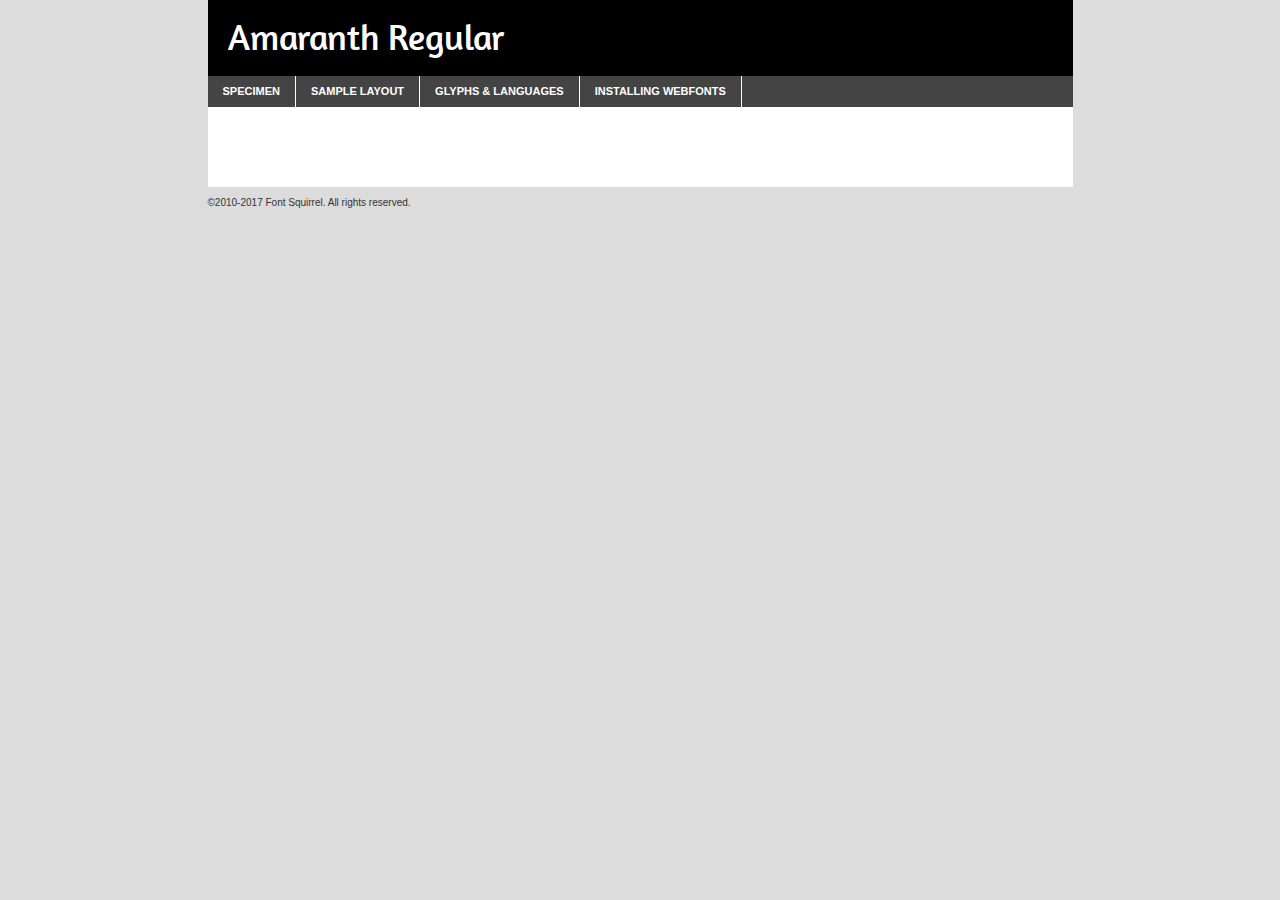
<file: webfontkit-20210123-084714/amaranth-regular-demo.html>
<!DOCTYPE html PUBLIC "-//W3C//DTD XHTML 1.0 Transitional//EN"
	"http://www.w3.org/TR/xhtml1/DTD/xhtml1-transitional.dtd">

<html xmlns="http://www.w3.org/1999/xhtml" xml:lang="en" lang="en">
<head>
	<meta http-equiv="Content-Type" content="text/html; charset=utf-8" />
	<script src="http://ajax.googleapis.com/ajax/libs/jquery/1.7.2/jquery.min.js" type="text/javascript" charset="utf-8"></script>
	<script type="text/javascript">
	(function($){$.fn.easyTabs=function(option){var param=jQuery.extend({fadeSpeed:"fast",defaultContent:1,activeClass:'active'},option);$(this).each(function(){var thisId="#"+this.id;if(param.defaultContent==''){param.defaultContent=1;}
	if(typeof param.defaultContent=="number")
	{var defaultTab=$(thisId+" .tabs li:eq("+(param.defaultContent-1)+") a").attr('href').substr(1);}else{var defaultTab=param.defaultContent;}
	$(thisId+" .tabs li a").each(function(){var tabToHide=$(this).attr('href').substr(1);$("#"+tabToHide).addClass('easytabs-tab-content');});hideAll();changeContent(defaultTab);function hideAll(){$(thisId+" .easytabs-tab-content").hide();}
	function changeContent(tabId){hideAll();$(thisId+" .tabs li").removeClass(param.activeClass);$(thisId+" .tabs li a[href=#"+tabId+"]").closest('li').addClass(param.activeClass);if(param.fadeSpeed!="none")
	{$(thisId+" #"+tabId).fadeIn(param.fadeSpeed);}else{$(thisId+" #"+tabId).show();}}
	$(thisId+" .tabs li").click(function(){var tabId=$(this).find('a').attr('href').substr(1);changeContent(tabId);return false;});});}})(jQuery);
	</script>
	<link rel="stylesheet" href="specimen_files/specimen_stylesheet.css" type="text/css" charset="utf-8" />
	<link rel="stylesheet" href="stylesheet.css" type="text/css" charset="utf-8" />

	<style type="text/css">
					body{
				font-family: 'amaranthregular';
							}
		</style>

	<title>Amaranth Regular Specimen</title>
	
	
	<script type="text/javascript" charset="utf-8">
		$(document).ready(function() {
			$('#container').easyTabs({defaultContent:1});
		});
	</script>
</head>

<body>
<div id="container">
	<div id="header">
		Amaranth Regular	</div>
	<ul class="tabs">
		<li><a href="#specimen">Specimen</a></li>
		<li><a href="#layout">Sample Layout</a></li>
				<li><a href="#glyphs">Glyphs &amp; Languages</a></li>
		<li><a href="#installing">Installing Webfonts</a></li>
		
	</ul>
	
	<div id="main_content">

		
			<div id="specimen">
		
				<div class="section">
					<div class="grid12 firstcol">
						<div class="huge">AaBb</div>
					</div>
				</div>
		
				<div class="section">
					<div class="glyph_range">A&#x200B;B&#x200b;C&#x200b;D&#x200b;E&#x200b;F&#x200b;G&#x200b;H&#x200b;I&#x200b;J&#x200b;K&#x200b;L&#x200b;M&#x200b;N&#x200b;O&#x200b;P&#x200b;Q&#x200b;R&#x200b;S&#x200b;T&#x200b;U&#x200b;V&#x200b;W&#x200b;X&#x200b;Y&#x200b;Z&#x200b;a&#x200b;b&#x200b;c&#x200b;d&#x200b;e&#x200b;f&#x200b;g&#x200b;h&#x200b;i&#x200b;j&#x200b;k&#x200b;l&#x200b;m&#x200b;n&#x200b;o&#x200b;p&#x200b;q&#x200b;r&#x200b;s&#x200b;t&#x200b;u&#x200b;v&#x200b;w&#x200b;x&#x200b;y&#x200b;z&#x200b;1&#x200b;2&#x200b;3&#x200b;4&#x200b;5&#x200b;6&#x200b;7&#x200b;8&#x200b;9&#x200b;0&#x200b;&amp;&#x200b;.&#x200b;,&#x200b;?&#x200b;!&#x200b;&#64;&#x200b;(&#x200b;)&#x200b;#&#x200b;$&#x200b;%&#x200b;*&#x200b;+&#x200b;-&#x200b;=&#x200b;:&#x200b;;</div>
				</div>
				<div class="section">
					<div class="grid12 firstcol">
						<table class="sample_table">
							<tr><td>10</td><td class="size10">abcdefghijklmnopqrstuvwxyzABCDEFGHIJKLMNOPQRSTUVWXYZ0123456789abcdefghijklmnopqrstuvwxyzABCDEFGHIJKLMNOPQRSTUVWXYZ0123456789abcdefghijklmnopqrstuvwxyzABCDEFGHIJKLMNOPQRSTUVWXYZ</td></tr>
							<tr><td>11</td><td class="size11">abcdefghijklmnopqrstuvwxyzABCDEFGHIJKLMNOPQRSTUVWXYZ0123456789abcdefghijklmnopqrstuvwxyzABCDEFGHIJKLMNOPQRSTUVWXYZ0123456789abcdefghijklmnopqrstuvwxyzABCDEFGHIJKLMNOPQRSTUVWXYZ</td></tr>
							<tr><td>12</td><td class="size12">abcdefghijklmnopqrstuvwxyzABCDEFGHIJKLMNOPQRSTUVWXYZ0123456789abcdefghijklmnopqrstuvwxyzABCDEFGHIJKLMNOPQRSTUVWXYZ0123456789abcdefghijklmnopqrstuvwxyzABCDEFGHIJKLMNOPQRSTUVWXYZ</td></tr>
							<tr><td>13</td><td class="size13">abcdefghijklmnopqrstuvwxyzABCDEFGHIJKLMNOPQRSTUVWXYZ0123456789abcdefghijklmnopqrstuvwxyzABCDEFGHIJKLMNOPQRSTUVWXYZ0123456789abcdefghijklmnopqrstuvwxyzABCDEFGHIJKLMNOPQRSTUVWXYZ</td></tr>
							<tr><td>14</td><td class="size14">abcdefghijklmnopqrstuvwxyzABCDEFGHIJKLMNOPQRSTUVWXYZ0123456789abcdefghijklmnopqrstuvwxyzABCDEFGHIJKLMNOPQRSTUVWXYZ0123456789abcdefghijklmnopqrstuvwxyzABCDEFGHIJKLMNOPQRSTUVWXYZ</td></tr>
							<tr><td>16</td><td class="size16">abcdefghijklmnopqrstuvwxyzABCDEFGHIJKLMNOPQRSTUVWXYZ0123456789abcdefghijklmnopqrstuvwxyzABCDEFGHIJKLMNOPQRSTUVWXYZ</td></tr>
							<tr><td>18</td><td class="size18">abcdefghijklmnopqrstuvwxyzABCDEFGHIJKLMNOPQRSTUVWXYZ0123456789abcdefghijklmnopqrstuvwxyzABCDEFGHIJKLMNOPQRSTUVWXYZ</td></tr>
							<tr><td>20</td><td class="size20">abcdefghijklmnopqrstuvwxyzABCDEFGHIJKLMNOPQRSTUVWXYZ0123456789abcdefghijklmnopqrstuvwxyzABCDEFGHIJKLMNOPQRSTUVWXYZ</td></tr>
							<tr><td>24</td><td class="size24">abcdefghijklmnopqrstuvwxyzABCDEFGHIJKLMNOPQRSTUVWXYZ0123456789abcdefghijklmnopqrstuvwxyzABCDEFGHIJKLMNOPQRSTUVWXYZ</td></tr>
							<tr><td>30</td><td class="size30">abcdefghijklmnopqrstuvwxyzABCDEFGHIJKLMNOPQRSTUVWXYZ0123456789abcdefghijklmnopqrstuvwxyzABCDEFGHIJKLMNOPQRSTUVWXYZ</td></tr>
							<tr><td>36</td><td class="size36">abcdefghijklmnopqrstuvwxyzABCDEFGHIJKLMNOPQRSTUVWXYZ0123456789abcdefghijklmnopqrstuvwxyzABCDEFGHIJKLMNOPQRSTUVWXYZ</td></tr>
							<tr><td>48</td><td class="size48">abcdefghijklmnopqrstuvwxyzABCDEFGHIJKLMNOPQRSTUVWXYZ0123456789abcdefghijklmnopqrstuvwxyzABCDEFGHIJKLMNOPQRSTUVWXYZ</td></tr>
							<tr><td>60</td><td class="size60">abcdefghijklmnopqrstuvwxyzABCDEFGHIJKLMNOPQRSTUVWXYZ0123456789abcdefghijklmnopqrstuvwxyzABCDEFGHIJKLMNOPQRSTUVWXYZ</td></tr>
							<tr><td>72</td><td class="size72">abcdefghijklmnopqrstuvwxyzABCDEFGHIJKLMNOPQRSTUVWXYZ0123456789abcdefghijklmnopqrstuvwxyzABCDEFGHIJKLMNOPQRSTUVWXYZ</td></tr>
							<tr><td>90</td><td class="size90">abcdefghijklmnopqrstuvwxyzABCDEFGHIJKLMNOPQRSTUVWXYZ0123456789abcdefghijklmnopqrstuvwxyzABCDEFGHIJKLMNOPQRSTUVWXYZ</td></tr>
						</table>
				
					</div>
			
				</div>
		
		
		
								<div class="section" id="bodycomparison">


										<div id="xheight">
				<div class="fontbody">&#x25FC;&#x25FC;&#x25FC;&#x25FC;&#x25FC;&#x25FC;&#x25FC;&#x25FC;&#x25FC;&#x25FC;&#x25FC;&#x25FC;&#x25FC;&#x25FC;&#x25FC;&#x25FC;&#x25FC;&#x25FC;&#x25FC;&#x25FC;&#x25FC;&#x25FC;&#x25FC;&#x25FC;&#x25FC;&#x25FC;&#x25FC;&#x25FC;&#x25FC;&#x25FC;&#x25FC;&#x25FC;&#x25FC;&#x25FC;&#x25FC;&#x25FC;&#x25FC;&#x25FC;&#x25FC;&#x25FC;&#x25FC;&#x25FC;&#x25FC;&#x25FC;&#x25FC;&#x25FC;&#x25FC;&#x25FC;&#x25FC;&#x25FC;&#x25FC;&#x25FC;&#x25FC;&#x25FC;&#x25FC;&#x25FC;&#x25FC;&#x25FC;&#x25FC;&#x25FC;&#x25FC;&#x25FC;&#x25FC;&#x25FC;&#x25FC;&#x25FC;&#x25FC;&#x25FC;&#x25FC;&#x25FC;&#x25FC;&#x25FC;&#x25FC;&#x25FC;&#x25FC;&#x25FC;&#x25FC;&#x25FC;&#x25FC;&#x25FC;&#x25FC;&#x25FC;&#x25FC;&#x25FC;&#x25FC;&#x25FC;&#x25FC;&#x25FC;&#x25FC;&#x25FC;&#x25FC;&#x25FC;&#x25FC;&#x25FC;&#x25FC;&#x25FC;&#x25FC;&#x25FC;&#x25FC;body</div><div class="arialbody">body</div><div class="verdanabody">body</div><div class="georgiabody">body</div></div>
										<div class="fontbody" style="z-index:1">
											body<span>Amaranth Regular</span>
										</div>
										<div class="arialbody" style="z-index:1">
											body<span>Arial</span>
										</div>
										<div class="verdanabody" style="z-index:1">
											body<span>Verdana</span>
										</div>
										<div class="georgiabody" style="z-index:1">
											body<span>Georgia</span>
										</div>



								</div>
		
		
				<div class="section psample psample_row1" id="">
					
					<div class="grid2 firstcol">
						<p class="size10"><span>10.</span>Aenean lacinia bibendum nulla sed consectetur. Fusce dapibus, tellus ac cursus commodo, tortor mauris condimentum nibh, ut fermentum massa justo sit amet risus. Nullam id dolor id nibh ultricies vehicula ut id elit. Cum sociis natoque penatibus et magnis dis parturient montes, nascetur ridiculus mus. Nulla vitae elit libero, a pharetra augue.</p>
			
					</div>
					<div class="grid3">
						<p class="size11"><span>11.</span>Aenean lacinia bibendum nulla sed consectetur. Fusce dapibus, tellus ac cursus commodo, tortor mauris condimentum nibh, ut fermentum massa justo sit amet risus. Nullam id dolor id nibh ultricies vehicula ut id elit. Cum sociis natoque penatibus et magnis dis parturient montes, nascetur ridiculus mus. Nulla vitae elit libero, a pharetra augue.</p>
			
					</div>
					<div class="grid3">
						<p class="size12"><span>12.</span>Aenean lacinia bibendum nulla sed consectetur. Fusce dapibus, tellus ac cursus commodo, tortor mauris condimentum nibh, ut fermentum massa justo sit amet risus. Nullam id dolor id nibh ultricies vehicula ut id elit. Cum sociis natoque penatibus et magnis dis parturient montes, nascetur ridiculus mus. Nulla vitae elit libero, a pharetra augue.</p>
			
					</div>
					<div class="grid4">
						<p class="size13"><span>13.</span>Aenean lacinia bibendum nulla sed consectetur. Fusce dapibus, tellus ac cursus commodo, tortor mauris condimentum nibh, ut fermentum massa justo sit amet risus. Nullam id dolor id nibh ultricies vehicula ut id elit. Cum sociis natoque penatibus et magnis dis parturient montes, nascetur ridiculus mus. Nulla vitae elit libero, a pharetra augue.</p>
			
					</div>
					<div class="white_blend"></div>
					
				</div>
				<div class="section psample psample_row2" id="">
					<div class="grid3 firstcol">
						<p class="size14"><span>14.</span>Aenean lacinia bibendum nulla sed consectetur. Fusce dapibus, tellus ac cursus commodo, tortor mauris condimentum nibh, ut fermentum massa justo sit amet risus. Nullam id dolor id nibh ultricies vehicula ut id elit. Cum sociis natoque penatibus et magnis dis parturient montes, nascetur ridiculus mus. Nulla vitae elit libero, a pharetra augue.</p>
			
					</div>
					<div class="grid4">
						<p class="size16"><span>16.</span>Aenean lacinia bibendum nulla sed consectetur. Fusce dapibus, tellus ac cursus commodo, tortor mauris condimentum nibh, ut fermentum massa justo sit amet risus. Nullam id dolor id nibh ultricies vehicula ut id elit. Cum sociis natoque penatibus et magnis dis parturient montes, nascetur ridiculus mus. Nulla vitae elit libero, a pharetra augue.</p>
			
					</div>
					<div class="grid5">
						<p class="size18"><span>18.</span>Aenean lacinia bibendum nulla sed consectetur. Fusce dapibus, tellus ac cursus commodo, tortor mauris condimentum nibh, ut fermentum massa justo sit amet risus. Nullam id dolor id nibh ultricies vehicula ut id elit. Cum sociis natoque penatibus et magnis dis parturient montes, nascetur ridiculus mus. Nulla vitae elit libero, a pharetra augue.</p>
			
					</div>

					<div class="white_blend"></div>

				</div>
				
				<div class="section psample psample_row3" id="">
					<div class="grid5 firstcol">
						<p class="size20"><span>20.</span>Aenean lacinia bibendum nulla sed consectetur. Fusce dapibus, tellus ac cursus commodo, tortor mauris condimentum nibh, ut fermentum massa justo sit amet risus. Nullam id dolor id nibh ultricies vehicula ut id elit. Cum sociis natoque penatibus et magnis dis parturient montes, nascetur ridiculus mus. Nulla vitae elit libero, a pharetra augue.</p>
					</div>
					<div class="grid7">
						<p class="size24"><span>24.</span>Aenean lacinia bibendum nulla sed consectetur. Fusce dapibus, tellus ac cursus commodo, tortor mauris condimentum nibh, ut fermentum massa justo sit amet risus. Nullam id dolor id nibh ultricies vehicula ut id elit. Cum sociis natoque penatibus et magnis dis parturient montes, nascetur ridiculus mus. Nulla vitae elit libero, a pharetra augue.</p>
					</div>
					
					<div class="white_blend"></div>
					
				</div>
				
				<div class="section psample psample_row4" id="">
					<div class="grid12 firstcol">
						<p class="size30"><span>30.</span>Aenean lacinia bibendum nulla sed consectetur. Fusce dapibus, tellus ac cursus commodo, tortor mauris condimentum nibh, ut fermentum massa justo sit amet risus. Nullam id dolor id nibh ultricies vehicula ut id elit. Cum sociis natoque penatibus et magnis dis parturient montes, nascetur ridiculus mus. Nulla vitae elit libero, a pharetra augue.</p>
					</div>
					<div class="white_blend"></div>
					
				</div>
				
				
				
				<div class="section psample psample_row1 fullreverse">
					<div class="grid2 firstcol">
						<p class="size10"><span>10.</span>Aenean lacinia bibendum nulla sed consectetur. Fusce dapibus, tellus ac cursus commodo, tortor mauris condimentum nibh, ut fermentum massa justo sit amet risus. Nullam id dolor id nibh ultricies vehicula ut id elit. Cum sociis natoque penatibus et magnis dis parturient montes, nascetur ridiculus mus. Nulla vitae elit libero, a pharetra augue.</p>
			
					</div>
					<div class="grid3">
						<p class="size11"><span>11.</span>Aenean lacinia bibendum nulla sed consectetur. Fusce dapibus, tellus ac cursus commodo, tortor mauris condimentum nibh, ut fermentum massa justo sit amet risus. Nullam id dolor id nibh ultricies vehicula ut id elit. Cum sociis natoque penatibus et magnis dis parturient montes, nascetur ridiculus mus. Nulla vitae elit libero, a pharetra augue.</p>
			
					</div>
					<div class="grid3">
						<p class="size12"><span>12.</span>Aenean lacinia bibendum nulla sed consectetur. Fusce dapibus, tellus ac cursus commodo, tortor mauris condimentum nibh, ut fermentum massa justo sit amet risus. Nullam id dolor id nibh ultricies vehicula ut id elit. Cum sociis natoque penatibus et magnis dis parturient montes, nascetur ridiculus mus. Nulla vitae elit libero, a pharetra augue.</p>
			
					</div>
					<div class="grid4">
						<p class="size13"><span>13.</span>Aenean lacinia bibendum nulla sed consectetur. Fusce dapibus, tellus ac cursus commodo, tortor mauris condimentum nibh, ut fermentum massa justo sit amet risus. Nullam id dolor id nibh ultricies vehicula ut id elit. Cum sociis natoque penatibus et magnis dis parturient montes, nascetur ridiculus mus. Nulla vitae elit libero, a pharetra augue.</p>
			
					</div>
					<div class="black_blend"></div>
					
				</div>
				
				<div class="section psample psample_row2 fullreverse">
					<div class="grid3 firstcol">
						<p class="size14"><span>14.</span>Aenean lacinia bibendum nulla sed consectetur. Fusce dapibus, tellus ac cursus commodo, tortor mauris condimentum nibh, ut fermentum massa justo sit amet risus. Nullam id dolor id nibh ultricies vehicula ut id elit. Cum sociis natoque penatibus et magnis dis parturient montes, nascetur ridiculus mus. Nulla vitae elit libero, a pharetra augue.</p>
			
					</div>
					<div class="grid4">
						<p class="size16"><span>16.</span>Aenean lacinia bibendum nulla sed consectetur. Fusce dapibus, tellus ac cursus commodo, tortor mauris condimentum nibh, ut fermentum massa justo sit amet risus. Nullam id dolor id nibh ultricies vehicula ut id elit. Cum sociis natoque penatibus et magnis dis parturient montes, nascetur ridiculus mus. Nulla vitae elit libero, a pharetra augue.</p>
			
					</div>
					<div class="grid5">
						<p class="size18"><span>18.</span>Aenean lacinia bibendum nulla sed consectetur. Fusce dapibus, tellus ac cursus commodo, tortor mauris condimentum nibh, ut fermentum massa justo sit amet risus. Nullam id dolor id nibh ultricies vehicula ut id elit. Cum sociis natoque penatibus et magnis dis parturient montes, nascetur ridiculus mus. Nulla vitae elit libero, a pharetra augue.</p>
			
					</div>
					<div class="black_blend"></div>

				</div>
				
				<div class="section psample fullreverse psample_row3" id="">
					<div class="grid5 firstcol">
						<p class="size20"><span>20.</span>Aenean lacinia bibendum nulla sed consectetur. Fusce dapibus, tellus ac cursus commodo, tortor mauris condimentum nibh, ut fermentum massa justo sit amet risus. Nullam id dolor id nibh ultricies vehicula ut id elit. Cum sociis natoque penatibus et magnis dis parturient montes, nascetur ridiculus mus. Nulla vitae elit libero, a pharetra augue.</p>
					</div>
					<div class="grid7">
						<p class="size24"><span>24.</span>Aenean lacinia bibendum nulla sed consectetur. Fusce dapibus, tellus ac cursus commodo, tortor mauris condimentum nibh, ut fermentum massa justo sit amet risus. Nullam id dolor id nibh ultricies vehicula ut id elit. Cum sociis natoque penatibus et magnis dis parturient montes, nascetur ridiculus mus. Nulla vitae elit libero, a pharetra augue.</p>
					</div>
					
					<div class="black_blend"></div>
					
				</div>
				
				<div class="section psample fullreverse psample_row4" id="" style="border-bottom: 20px #000 solid;">
					<div class="grid12 firstcol">
						<p class="size30"><span>30.</span>Aenean lacinia bibendum nulla sed consectetur. Fusce dapibus, tellus ac cursus commodo, tortor mauris condimentum nibh, ut fermentum massa justo sit amet risus. Nullam id dolor id nibh ultricies vehicula ut id elit. Cum sociis natoque penatibus et magnis dis parturient montes, nascetur ridiculus mus. Nulla vitae elit libero, a pharetra augue.</p>
					</div>
					<div class="black_blend"></div>
					
				</div>
				
				
				
				
			</div>
			
			<div id="layout">
				
				<div class="section">
					
					<div class="grid12 firstcol">
						<h1>Lorem Ipsum Dolor</h1>
						<h2>Etiam porta sem malesuada magna mollis euismod</h2>
						
						<p class="byline">By <a href="#link">Aenean Lacinia</a></p>
					</div>
				</div>
				<div class="section">
					<div class="grid8 firstcol">
						<p class="large">Donec sed odio dui. Morbi leo risus, porta ac consectetur ac, vestibulum at eros. Fusce dapibus, tellus ac cursus commodo, tortor mauris condimentum nibh, ut fermentum massa justo sit amet risus. </p>

						
						<h3>Pellentesque ornare sem</h3>

						<p>Maecenas sed diam eget risus varius blandit sit amet non magna. Maecenas faucibus mollis interdum. Donec ullamcorper nulla non metus auctor fringilla. Nullam id dolor id nibh ultricies vehicula ut id elit. Nullam id dolor id nibh ultricies vehicula ut id elit. </p>

						<p>Aenean eu leo quam. Pellentesque ornare sem lacinia quam venenatis vestibulum. Lorem ipsum dolor sit amet, consectetur adipiscing elit. Cum sociis natoque penatibus et magnis dis parturient montes, nascetur ridiculus mus. </p>

						<p>Nulla vitae elit libero, a pharetra augue. Praesent commodo cursus magna, vel scelerisque nisl consectetur et. Aenean lacinia bibendum nulla sed consectetur. </p>

						<p>Nullam quis risus eget urna mollis ornare vel eu leo. Nullam quis risus eget urna mollis ornare vel eu leo. Maecenas sed diam eget risus varius blandit sit amet non magna. Donec ullamcorper nulla non metus auctor fringilla. </p>

						<h3>Cras mattis consectetur</h3>

						<p>Aenean eu leo quam. Pellentesque ornare sem lacinia quam venenatis vestibulum. Aenean lacinia bibendum nulla sed consectetur. Integer posuere erat a ante venenatis dapibus posuere velit aliquet. Cras mattis consectetur purus sit amet fermentum. </p>

						<p>Nullam id dolor id nibh ultricies vehicula ut id elit. Nullam quis risus eget urna mollis ornare vel eu leo. Cras mattis consectetur purus sit amet fermentum.</p>
					</div>
					
					<div class="grid4 sidebar">
						
						<div class="box reverse">
							<p class="last">Nullam quis risus eget urna mollis ornare vel eu leo. Donec ullamcorper nulla non metus auctor fringilla. Cras mattis consectetur purus sit amet fermentum. Sed posuere consectetur est at lobortis. Lorem ipsum dolor sit amet, consectetur adipiscing elit. </p>
						</div>
						
						<p class="caption">Maecenas sed diam eget risus varius.</p>

						<p>Vestibulum id ligula porta felis euismod semper. Integer posuere erat a ante venenatis dapibus posuere velit aliquet. Vestibulum id ligula porta felis euismod semper. Sed posuere consectetur est at lobortis. Maecenas sed diam eget risus varius blandit sit amet non magna. Fusce dapibus, tellus ac cursus commodo, tortor mauris condimentum nibh, ut fermentum massa justo sit amet risus. </p>

					

						<p>Duis mollis, est non commodo luctus, nisi erat porttitor ligula, eget lacinia odio sem nec elit. Aenean lacinia bibendum nulla sed consectetur. Vivamus sagittis lacus vel augue laoreet rutrum faucibus dolor auctor. Aenean lacinia bibendum nulla sed consectetur. Nullam quis risus eget urna mollis ornare vel eu leo. </p>

						<p>Praesent commodo cursus magna, vel scelerisque nisl consectetur et. Donec ullamcorper nulla non metus auctor fringilla. Maecenas faucibus mollis interdum. Fusce dapibus, tellus ac cursus commodo, tortor mauris condimentum nibh, ut fermentum massa justo sit amet risus. </p>

					</div>
				</div>
				
			</div>


			



		<div id="glyphs">
			<div class="section">
				<div class="grid12 firstcol">
			
				<h1>Language Support</h1>
				<p>The subset of Amaranth Regular in this kit supports the following languages:<br />
			
					Albanian, Basque, Breton, Chamorro, Danish, Dutch, English, Faroese, Finnish, French, Frisian, Galician, German, Icelandic, Italian, Malagasy, Norwegian, Portuguese, Spanish, Alsatian, Aragonese, Arapaho, Arrernte, Asturian, Aymara, Bislama, Cebuano, Corsican, Fijian, French_creole, Genoese, Gilbertese, Greenlandic, Haitian_creole, Hiligaynon, Hmong, Hopi, Ibanag, Iloko_ilokano, Indonesian, Interglossa_glosa, Interlingua, Irish_gaelic, Jerriais, Lojban, Lombard, Luxembourgeois, Manx, Mohawk, Norfolk_pitcairnese, Occitan, Oromo, Pangasinan, Papiamento, Piedmontese, Potawatomi, Rhaeto-romance, Romansh, Rotokas, Sami_lule, Samoan, Sardinian, Scots_gaelic, Seychelles_creole, Shona, Sicilian, Somali, Southern_ndebele, Swahili, Swati_swazi, Tagalog_filipino_pilipino, Tetum, Tok_pisin, Uyghur_latinized, Volapuk, Walloon, Warlpiri, Xhosa, Yapese, Zulu, Latinbasic, Ubasic, Demo				</p>
				<h1>Glyph Chart</h1>
				<p>The subset of Amaranth Regular in this kit includes all the glyphs listed below. Unicode entities are included above each glyph to help you insert individual characters into your layout.</p>
				<div id="glyph_chart">
			
																				 <div><p>&amp;#13;</p>&#13;</div>
																				 <div><p>&amp;#32;</p>&#32;</div>
																				 <div><p>&amp;#33;</p>&#33;</div>
																				 <div><p>&amp;#34;</p>&#34;</div>
																				 <div><p>&amp;#35;</p>&#35;</div>
																				 <div><p>&amp;#36;</p>&#36;</div>
																				 <div><p>&amp;#37;</p>&#37;</div>
																				 <div><p>&amp;#38;</p>&#38;</div>
																				 <div><p>&amp;#39;</p>&#39;</div>
																				 <div><p>&amp;#40;</p>&#40;</div>
																				 <div><p>&amp;#41;</p>&#41;</div>
																				 <div><p>&amp;#42;</p>&#42;</div>
																				 <div><p>&amp;#43;</p>&#43;</div>
																				 <div><p>&amp;#44;</p>&#44;</div>
																				 <div><p>&amp;#45;</p>&#45;</div>
																				 <div><p>&amp;#46;</p>&#46;</div>
																				 <div><p>&amp;#47;</p>&#47;</div>
																				 <div><p>&amp;#48;</p>&#48;</div>
																				 <div><p>&amp;#49;</p>&#49;</div>
																				 <div><p>&amp;#50;</p>&#50;</div>
																				 <div><p>&amp;#51;</p>&#51;</div>
																				 <div><p>&amp;#52;</p>&#52;</div>
																				 <div><p>&amp;#53;</p>&#53;</div>
																				 <div><p>&amp;#54;</p>&#54;</div>
																				 <div><p>&amp;#55;</p>&#55;</div>
																				 <div><p>&amp;#56;</p>&#56;</div>
																				 <div><p>&amp;#57;</p>&#57;</div>
																				 <div><p>&amp;#58;</p>&#58;</div>
																				 <div><p>&amp;#59;</p>&#59;</div>
																				 <div><p>&amp;#60;</p>&#60;</div>
																				 <div><p>&amp;#61;</p>&#61;</div>
																				 <div><p>&amp;#62;</p>&#62;</div>
																				 <div><p>&amp;#63;</p>&#63;</div>
																				 <div><p>&amp;#64;</p>&#64;</div>
																				 <div><p>&amp;#65;</p>&#65;</div>
																				 <div><p>&amp;#66;</p>&#66;</div>
																				 <div><p>&amp;#67;</p>&#67;</div>
																				 <div><p>&amp;#68;</p>&#68;</div>
																				 <div><p>&amp;#69;</p>&#69;</div>
																				 <div><p>&amp;#70;</p>&#70;</div>
																				 <div><p>&amp;#71;</p>&#71;</div>
																				 <div><p>&amp;#72;</p>&#72;</div>
																				 <div><p>&amp;#73;</p>&#73;</div>
																				 <div><p>&amp;#74;</p>&#74;</div>
																				 <div><p>&amp;#75;</p>&#75;</div>
																				 <div><p>&amp;#76;</p>&#76;</div>
																				 <div><p>&amp;#77;</p>&#77;</div>
																				 <div><p>&amp;#78;</p>&#78;</div>
																				 <div><p>&amp;#79;</p>&#79;</div>
																				 <div><p>&amp;#80;</p>&#80;</div>
																				 <div><p>&amp;#81;</p>&#81;</div>
																				 <div><p>&amp;#82;</p>&#82;</div>
																				 <div><p>&amp;#83;</p>&#83;</div>
																				 <div><p>&amp;#84;</p>&#84;</div>
																				 <div><p>&amp;#85;</p>&#85;</div>
																				 <div><p>&amp;#86;</p>&#86;</div>
																				 <div><p>&amp;#87;</p>&#87;</div>
																				 <div><p>&amp;#88;</p>&#88;</div>
																				 <div><p>&amp;#89;</p>&#89;</div>
																				 <div><p>&amp;#90;</p>&#90;</div>
																				 <div><p>&amp;#91;</p>&#91;</div>
																				 <div><p>&amp;#92;</p>&#92;</div>
																				 <div><p>&amp;#93;</p>&#93;</div>
																				 <div><p>&amp;#94;</p>&#94;</div>
																				 <div><p>&amp;#95;</p>&#95;</div>
																				 <div><p>&amp;#96;</p>&#96;</div>
																				 <div><p>&amp;#97;</p>&#97;</div>
																				 <div><p>&amp;#98;</p>&#98;</div>
																				 <div><p>&amp;#99;</p>&#99;</div>
																				 <div><p>&amp;#100;</p>&#100;</div>
																				 <div><p>&amp;#101;</p>&#101;</div>
																				 <div><p>&amp;#102;</p>&#102;</div>
																				 <div><p>&amp;#103;</p>&#103;</div>
																				 <div><p>&amp;#104;</p>&#104;</div>
																				 <div><p>&amp;#105;</p>&#105;</div>
																				 <div><p>&amp;#106;</p>&#106;</div>
																				 <div><p>&amp;#107;</p>&#107;</div>
																				 <div><p>&amp;#108;</p>&#108;</div>
																				 <div><p>&amp;#109;</p>&#109;</div>
																				 <div><p>&amp;#110;</p>&#110;</div>
																				 <div><p>&amp;#111;</p>&#111;</div>
																				 <div><p>&amp;#112;</p>&#112;</div>
																				 <div><p>&amp;#113;</p>&#113;</div>
																				 <div><p>&amp;#114;</p>&#114;</div>
																				 <div><p>&amp;#115;</p>&#115;</div>
																				 <div><p>&amp;#116;</p>&#116;</div>
																				 <div><p>&amp;#117;</p>&#117;</div>
																				 <div><p>&amp;#118;</p>&#118;</div>
																				 <div><p>&amp;#119;</p>&#119;</div>
																				 <div><p>&amp;#120;</p>&#120;</div>
																				 <div><p>&amp;#121;</p>&#121;</div>
																				 <div><p>&amp;#122;</p>&#122;</div>
																				 <div><p>&amp;#123;</p>&#123;</div>
																				 <div><p>&amp;#124;</p>&#124;</div>
																				 <div><p>&amp;#125;</p>&#125;</div>
																				 <div><p>&amp;#126;</p>&#126;</div>
																				 <div><p>&amp;#160;</p>&#160;</div>
																				 <div><p>&amp;#161;</p>&#161;</div>
																				 <div><p>&amp;#162;</p>&#162;</div>
																				 <div><p>&amp;#163;</p>&#163;</div>
																				 <div><p>&amp;#164;</p>&#164;</div>
																				 <div><p>&amp;#165;</p>&#165;</div>
																				 <div><p>&amp;#166;</p>&#166;</div>
																				 <div><p>&amp;#167;</p>&#167;</div>
																				 <div><p>&amp;#168;</p>&#168;</div>
																				 <div><p>&amp;#169;</p>&#169;</div>
																				 <div><p>&amp;#170;</p>&#170;</div>
																				 <div><p>&amp;#171;</p>&#171;</div>
																				 <div><p>&amp;#172;</p>&#172;</div>
																				 <div><p>&amp;#173;</p>&#173;</div>
																				 <div><p>&amp;#174;</p>&#174;</div>
																				 <div><p>&amp;#175;</p>&#175;</div>
																				 <div><p>&amp;#176;</p>&#176;</div>
																				 <div><p>&amp;#177;</p>&#177;</div>
																				 <div><p>&amp;#178;</p>&#178;</div>
																				 <div><p>&amp;#179;</p>&#179;</div>
																				 <div><p>&amp;#180;</p>&#180;</div>
																				 <div><p>&amp;#181;</p>&#181;</div>
																				 <div><p>&amp;#182;</p>&#182;</div>
																				 <div><p>&amp;#183;</p>&#183;</div>
																				 <div><p>&amp;#184;</p>&#184;</div>
																				 <div><p>&amp;#185;</p>&#185;</div>
																				 <div><p>&amp;#186;</p>&#186;</div>
																				 <div><p>&amp;#187;</p>&#187;</div>
																				 <div><p>&amp;#188;</p>&#188;</div>
																				 <div><p>&amp;#189;</p>&#189;</div>
																				 <div><p>&amp;#190;</p>&#190;</div>
																				 <div><p>&amp;#191;</p>&#191;</div>
																				 <div><p>&amp;#192;</p>&#192;</div>
																				 <div><p>&amp;#193;</p>&#193;</div>
																				 <div><p>&amp;#194;</p>&#194;</div>
																				 <div><p>&amp;#195;</p>&#195;</div>
																				 <div><p>&amp;#196;</p>&#196;</div>
																				 <div><p>&amp;#197;</p>&#197;</div>
																				 <div><p>&amp;#198;</p>&#198;</div>
																				 <div><p>&amp;#199;</p>&#199;</div>
																				 <div><p>&amp;#200;</p>&#200;</div>
																				 <div><p>&amp;#201;</p>&#201;</div>
																				 <div><p>&amp;#202;</p>&#202;</div>
																				 <div><p>&amp;#203;</p>&#203;</div>
																				 <div><p>&amp;#204;</p>&#204;</div>
																				 <div><p>&amp;#205;</p>&#205;</div>
																				 <div><p>&amp;#206;</p>&#206;</div>
																				 <div><p>&amp;#207;</p>&#207;</div>
																				 <div><p>&amp;#208;</p>&#208;</div>
																				 <div><p>&amp;#209;</p>&#209;</div>
																				 <div><p>&amp;#210;</p>&#210;</div>
																				 <div><p>&amp;#211;</p>&#211;</div>
																				 <div><p>&amp;#212;</p>&#212;</div>
																				 <div><p>&amp;#213;</p>&#213;</div>
																				 <div><p>&amp;#214;</p>&#214;</div>
																				 <div><p>&amp;#215;</p>&#215;</div>
																				 <div><p>&amp;#216;</p>&#216;</div>
																				 <div><p>&amp;#217;</p>&#217;</div>
																				 <div><p>&amp;#218;</p>&#218;</div>
																				 <div><p>&amp;#219;</p>&#219;</div>
																				 <div><p>&amp;#220;</p>&#220;</div>
																				 <div><p>&amp;#221;</p>&#221;</div>
																				 <div><p>&amp;#222;</p>&#222;</div>
																				 <div><p>&amp;#223;</p>&#223;</div>
																				 <div><p>&amp;#224;</p>&#224;</div>
																				 <div><p>&amp;#225;</p>&#225;</div>
																				 <div><p>&amp;#226;</p>&#226;</div>
																				 <div><p>&amp;#227;</p>&#227;</div>
																				 <div><p>&amp;#228;</p>&#228;</div>
																				 <div><p>&amp;#229;</p>&#229;</div>
																				 <div><p>&amp;#230;</p>&#230;</div>
																				 <div><p>&amp;#231;</p>&#231;</div>
																				 <div><p>&amp;#232;</p>&#232;</div>
																				 <div><p>&amp;#233;</p>&#233;</div>
																				 <div><p>&amp;#234;</p>&#234;</div>
																				 <div><p>&amp;#235;</p>&#235;</div>
																				 <div><p>&amp;#236;</p>&#236;</div>
																				 <div><p>&amp;#237;</p>&#237;</div>
																				 <div><p>&amp;#238;</p>&#238;</div>
																				 <div><p>&amp;#239;</p>&#239;</div>
																				 <div><p>&amp;#240;</p>&#240;</div>
																				 <div><p>&amp;#241;</p>&#241;</div>
																				 <div><p>&amp;#242;</p>&#242;</div>
																				 <div><p>&amp;#243;</p>&#243;</div>
																				 <div><p>&amp;#244;</p>&#244;</div>
																				 <div><p>&amp;#245;</p>&#245;</div>
																				 <div><p>&amp;#246;</p>&#246;</div>
																				 <div><p>&amp;#247;</p>&#247;</div>
																				 <div><p>&amp;#248;</p>&#248;</div>
																				 <div><p>&amp;#249;</p>&#249;</div>
																				 <div><p>&amp;#250;</p>&#250;</div>
																				 <div><p>&amp;#251;</p>&#251;</div>
																				 <div><p>&amp;#252;</p>&#252;</div>
																				 <div><p>&amp;#253;</p>&#253;</div>
																				 <div><p>&amp;#254;</p>&#254;</div>
																				 <div><p>&amp;#255;</p>&#255;</div>
																				 <div><p>&amp;#338;</p>&#338;</div>
																				 <div><p>&amp;#339;</p>&#339;</div>
																				 <div><p>&amp;#376;</p>&#376;</div>
																				 <div><p>&amp;#710;</p>&#710;</div>
																				 <div><p>&amp;#732;</p>&#732;</div>
																				 <div><p>&amp;#8192;</p>&#8192;</div>
																				 <div><p>&amp;#8193;</p>&#8193;</div>
																				 <div><p>&amp;#8194;</p>&#8194;</div>
																				 <div><p>&amp;#8195;</p>&#8195;</div>
																				 <div><p>&amp;#8196;</p>&#8196;</div>
																				 <div><p>&amp;#8197;</p>&#8197;</div>
																				 <div><p>&amp;#8198;</p>&#8198;</div>
																				 <div><p>&amp;#8199;</p>&#8199;</div>
																				 <div><p>&amp;#8200;</p>&#8200;</div>
																				 <div><p>&amp;#8201;</p>&#8201;</div>
																				 <div><p>&amp;#8202;</p>&#8202;</div>
																				 <div><p>&amp;#8208;</p>&#8208;</div>
																				 <div><p>&amp;#8209;</p>&#8209;</div>
																				 <div><p>&amp;#8210;</p>&#8210;</div>
																				 <div><p>&amp;#8211;</p>&#8211;</div>
																				 <div><p>&amp;#8212;</p>&#8212;</div>
																				 <div><p>&amp;#8216;</p>&#8216;</div>
																				 <div><p>&amp;#8217;</p>&#8217;</div>
																				 <div><p>&amp;#8218;</p>&#8218;</div>
																				 <div><p>&amp;#8220;</p>&#8220;</div>
																				 <div><p>&amp;#8221;</p>&#8221;</div>
																				 <div><p>&amp;#8222;</p>&#8222;</div>
																				 <div><p>&amp;#8226;</p>&#8226;</div>
																				 <div><p>&amp;#8239;</p>&#8239;</div>
																				 <div><p>&amp;#8249;</p>&#8249;</div>
																				 <div><p>&amp;#8250;</p>&#8250;</div>
																				 <div><p>&amp;#8287;</p>&#8287;</div>
																				 <div><p>&amp;#8364;</p>&#8364;</div>
																				 <div><p>&amp;#9724;</p>&#9724;</div>
																																						</div>	
				</div>
		
		
			</div>
		</div>
		
		
		<div id="specs">
			
		</div>
	
		<div id="installing">
			<div class="section">
				<div class="grid7 firstcol">
					<h1>Installing Webfonts</h1>
					
					<p>Webfonts are supported by all major browser platforms but not all in the same way. There are currently four different font formats that must be included in order to target all browsers. This includes TTF, WOFF, EOT and SVG.</p>
					
					<h2>1. Upload your webfonts</h2>
					<p>You must upload your webfont kit to your website. They should be in or near the same directory as your CSS files.</p>
					
					<h2>2. Include the webfont stylesheet</h2>
					<p>A special CSS @font-face declaration helps the various browsers select the appropriate font it needs without causing you a bunch of headaches. Learn more about this syntax by reading the <a href="https://www.fontspring.com/blog/further-hardening-of-the-bulletproof-syntax">Fontspring blog post</a> about it. The code for it is as follows:</p>


<code>
@font-face{ 
	font-family: 'MyWebFont';
	src: url('WebFont.eot');
	src: url('WebFont.eot?#iefix') format('embedded-opentype'),
	     url('WebFont.woff') format('woff'),
	     url('WebFont.ttf') format('truetype'),
	     url('WebFont.svg#webfont') format('svg');
}
</code>

	<p>We've already gone ahead and generated the code for you. All you have to do is link to the stylesheet in your HTML, like this:</p>
	<code>&lt;link rel=&quot;stylesheet&quot; href=&quot;stylesheet.css&quot; type=&quot;text/css&quot; charset=&quot;utf-8&quot; /&gt;</code>

					<h2>3. Modify your own stylesheet</h2>
					<p>To take advantage of your new fonts, you must tell your stylesheet to use them. Look at the original @font-face declaration above and find the property called "font-family." The name linked there will be what you use to reference the font. Prepend that webfont name to the font stack in the "font-family" property, inside the selector you want to change. For example:</p>
<code>p { font-family: 'WebFont', Arial, sans-serif; }</code>

<h2>4. Test</h2>
<p>Getting webfonts to work cross-browser <em>can</em> be tricky. Use the information in the sidebar to help you if you find that fonts aren't loading in a particular browser.</p>
				</div>
				
				<div class="grid5 sidebar">
					<div class="box">
						<h2>Troubleshooting<br />Font-Face Problems</h2>
						<p>Having trouble getting your webfonts to load in your new website? Here are some tips to sort out what might be the problem.</p>

						<h3>Fonts not showing in any browser</h3>

						<p>This sounds like you need to work on the plumbing. You either did not upload the fonts to the correct directory, or you did not link the fonts properly in the CSS. If you've confirmed that all this is correct and you still have a problem, take a look at your .htaccess file and see if requests are getting intercepted.</p>

						<h3>Fonts not loading in iPhone or iPad</h3>

						<p>The most common problem here is that you are serving the fonts from an IIS server. IIS refuses to serve files that have unknown MIME types. If that is the case, you must set the MIME type for SVG to "image/svg+xml" in the server settings. Follow these instructions from Microsoft if you need help.</p>

						<h3>Fonts not loading in Firefox</h3>

						<p>The primary reason for this failure? You are still using a version Firefox older than 3.5. So upgrade already! If that isn't it, then you are very likely serving fonts from a different domain. Firefox requires that all font assets be served from the same domain. Lastly it is possible that you need to add WOFF to your list of MIME types (if you are serving via IIS.)</p>

						<h3>Fonts not loading in IE</h3>

						<p>Are you looking at Internet Explorer on an actual Windows machine or are you cheating by using a service like Adobe BrowserLab? Many of these screenshot services do not render @font-face for IE. Best to test it on a real machine.</p>

						<h3>Fonts not loading in IE9</h3>

						<p>IE9, like Firefox, requires that fonts be served from the same domain as the website. Make sure that is the case.</p>
					</div>
				</div>
			</div>
			
		</div>
	
	</div>
	<div id="footer">
		<p>&copy;2010-2017 Font Squirrel. All rights reserved.</p>
	</div>
</div>
</body>
</html>
</file>
<file: webfontkit-20210123-084714/stylesheet.css>
/*! Generated by Font Squirrel (https://www.fontsquirrel.com) on January 23, 2021 */

@font-face {
  font-family: "amaranthbold";
  src: url("amaranth-bold-webfont.woff2") format("woff2"),
    url("amaranth-bold-webfont.woff") format("woff");
  font-weight: normal;
  font-style: normal;
}

@font-face {
  font-family: "amaranthbold_italic";
  src: url("amaranth-bolditalic-webfont.woff2") format("woff2"),
    url("amaranth-bolditalic-webfont.woff") format("woff");
  font-weight: normal;
  font-style: normal;
}

@font-face {
  font-family: "amaranthitalic";
  src: url("amaranth-italic-webfont.woff2") format("woff2"),
    url("amaranth-italic-webfont.woff") format("woff");
  font-weight: normal;
  font-style: normal;
}

@font-face {
  font-family: "amaranthregular";
  src: url("amaranth-regular-webfont.woff2") format("woff2"),
    url("amaranth-regular-webfont.woff") format("woff");
  font-weight: normal;
  font-style: normal;
}
</file>
<file: webfontkit-20210123-084714/specimen_files/specimen_stylesheet.css>
@import url('grid_12-825-55-15.css');

/*  
	CSS Reset by Eric Meyer - Released under Public Domain
    http://meyerweb.com/eric/tools/css/reset/
*/
html, body, div, span, applet, object, iframe,
h1, h2, h3, h4, h5, h6, p, blockquote, pre,
a, abbr, acronym, address, big, cite, code,
del, dfn, em, font, img, ins, kbd, q, s, samp,
small, strike, strong, sub, sup, tt, var,
b, u, i, center, dl, dt, dd, ol, ul, li,
fieldset, form, label, legend, table, 
caption, tbody, tfoot, thead, tr, th, td 
                  {margin: 0;padding: 0;border: 0;outline: 0;
                  font-size: 100%;vertical-align: baseline;
                  background: transparent;}
body              {line-height: 1;}
ol, ul            {list-style: none;}
blockquote, q     {quotes: none;}
blockquote:before, blockquote:after,
q:before, q:after {content: '';	content: none;}
:focus            {outline: 0;}
ins               {text-decoration: none;}
del               {text-decoration: line-through;}
table             {border-collapse: collapse;border-spacing: 0;}




body {
	color: #000;
	background-color: #dcdcdc;
}

a {
	text-decoration: none;
	color: #1883ba;
}

h1{
	font-size: 32px;
	font-weight: normal;
	font-style: normal;
	margin-bottom: 18px;
}

h2{
	font-size: 18px;
}

#container {
	width: 865px;
	margin: 0px auto;
}


#header {
	padding: 20px;
	font-size: 36px;
	background-color: #000;
	color: #fff;
}

#header span {
	color: #666;
}
#main_content {
	background-color: #fff;
	padding: 60px 20px 20px;
}


#footer p {
	margin: 0;
	padding-top: 10px;
	padding-bottom: 50px;
	color: #333;
	font: 10px Arial, sans-serif;
}

.tabs {
	width: 100%;
	height: 31px;
	background-color: #444;
}
.tabs li {
	float:  left;
	margin: 0;
	overflow: hidden;
	background-color: #444;
}
.tabs li a {
	display: block;
	color: #fff;
	text-decoration: none;
	font: bold 11px/11px 'Arial';
	text-transform: uppercase;
	padding: 10px 15px;
	border-right: 1px solid #fff;
}

.tabs li a:hover {
		background-color: #00b3ff;

}

.tabs li.active a {
	color:  #000;
	background-color: #fff;
}



div.huge {
	
	font-size: 300px;
	line-height: 1em;
	padding: 0;
	letter-spacing: -.02em;
	overflow: hidden;
}
div.glyph_range {
	font-size: 72px;
	line-height: 1.1em;
}

.size10{ font-size: 10px; }
.size11{ font-size: 11px; }
.size12{ font-size: 12px; }
.size13{ font-size: 13px; }
.size14{ font-size: 14px; }
.size16{ font-size: 16px; }
.size18{ font-size: 18px; }
.size20{ font-size: 20px; }
.size24{ font-size: 24px; }
.size30{ font-size: 30px; }
.size36{ font-size: 36px; }
.size48{ font-size: 48px; }
.size60{ font-size: 60px; }
.size72{ font-size: 72px; }
.size90{ font-size: 90px; }


.psample_row1 {	height: 120px;}
.psample_row1 {	height: 120px;}
.psample_row2 {	height: 160px;}
.psample_row3 {	height: 160px;}
.psample_row4 {	height: 160px;}

.psample {
	overflow: hidden;
	position: relative;
}
.psample p {
	line-height: 1.3em;
	display: block;
	overflow: hidden;
	margin: 0;
}

.psample span {
	margin-right: .5em;
}

.white_blend {
	width: 100%;
	height: 61px;
	background-image: url([data-uri]);
	position: absolute;
	bottom: 0;
}
.black_blend {
	width: 100%;
	height: 61px;
	background-image: url([data-uri]);
	position: absolute;
	bottom: 0;
}
.fullreverse {
	background:  #000 !important;
	color:  #fff !important;
	margin-left: -20px;
	padding-left: 20px;
	margin-right: -20px;
	padding-right: 20px;
	padding: 20px;
	margin-bottom:0;
}


.sample_table td {
	padding-top: 3px;
	padding-bottom:5px;
	padding-left: 5px;
	vertical-align: middle;
	line-height: 1.2em;
}

.sample_table td:first-child {
	background-color: #eee;
	text-align: right;
	padding-right: 5px;
	padding-left: 0;
	padding: 5px;
	font: 11px/12px "Courier New", Courier, mono;
}

code {
	white-space: pre;
	background-color: #eee;
	display: block;
	padding: 10px;
	margin-bottom: 18px;
	overflow: auto;
}


.bottom,.last 	{margin-bottom:0 !important; padding-bottom:0 !important;}

.box  { 
  padding: 18px; 
  margin-bottom: 18px; 
  background: #eee; 
}

.reverse,.reversed { background:  #000 !important;color:  #fff !important; border: none !important;}

#bodycomparison {
	position: relative;
	overflow: hidden;
	font-size: 72px;
	height: 90px;
	white-space: nowrap;
}

#bodycomparison div{
	font-size: 72px;
	line-height: 90px;
	display: inline;
	margin: 0 15px 0 0;
	padding: 0;
}

#bodycomparison div span{
	font: 10px Arial;
	position: absolute;
	left: 0;
}
#xheight {
	float: none;
	position: absolute;
	color: #d9f3ff;
	font-size: 72px;
	line-height: 90px;
}

.fontbody {
 position: relative;
}
.arialbody{
	font-family: Arial;
	position: relative;
}
.verdanabody{
	font-family: Verdana;
	position: relative;
}
.georgiabody{
	font-family: Georgia;
	position: relative;
}

/* @group Layout page
 */

#layout h1 {
	font-size: 36px;
	line-height: 42px;
	font-weight: normal;
	font-style: normal;
}

#layout h2 {
	font-size: 24px;
	line-height: 23px;
	font-weight: normal;
	font-style: normal;
}

#layout h3 {
	font-size: 22px;
	line-height: 1.4em;
	margin-top: 1em;
	font-weight: normal;
	font-style: normal;
}


#layout p.byline {
	font-size: 12px;
	margin-top: 18px;
	line-height: 12px;
	margin-bottom: 0;
}
#layout p {
	font-size: 14px;
	line-height: 21px;
	margin-bottom: .5em;
}

#layout p.large{
	font-size: 18px;
	line-height: 26px;
}

#layout .sidebar p{
	font-size: 12px;
	line-height: 1.4em;
}

#layout p.caption {
	font-size: 10px;
	margin-top: -16px;
	margin-bottom: 18px;
}

/* @end */

/* @group Glyphs */

#glyph_chart div{
	background-color: #d9f3ff;
	color: black;
	float: left;
	font-size: 36px;
	height: 1.2em;
	line-height: 1.2em;
	margin-bottom: 1px;
	margin-right: 1px;
	text-align: center;
	width: 1.2em;
	position: relative;
	padding: .6em .2em .2em;
}

#glyph_chart div p {
	position: absolute;
	left: 0;
	top: 0;
	display: block;
	text-align: center;
	font: bold 9px Arial, sans-serif;
	background-color: #3a768f;
	width: 100%;
	color: #fff;
	padding: 2px 0;
}


#glyphs h1 {
	font-family: Arial, sans-serif;
}
/* @end */

/* @group Installing */

#installing {
	font: 13px Arial, sans-serif;
}

#installing p,
#glyphs p{
	line-height: 1.2em;
	margin-bottom: 18px;
	font: 13px Arial, sans-serif;
}



#installing h3{
	font-size: 15px;
	margin-top: 18px;
}

/* @end */

#rendering h1 {
	font-family: Arial, sans-serif;
}
.render_table td {
	font: 11px "Courier New", Courier, mono;
	vertical-align: middle;
}
</file>
